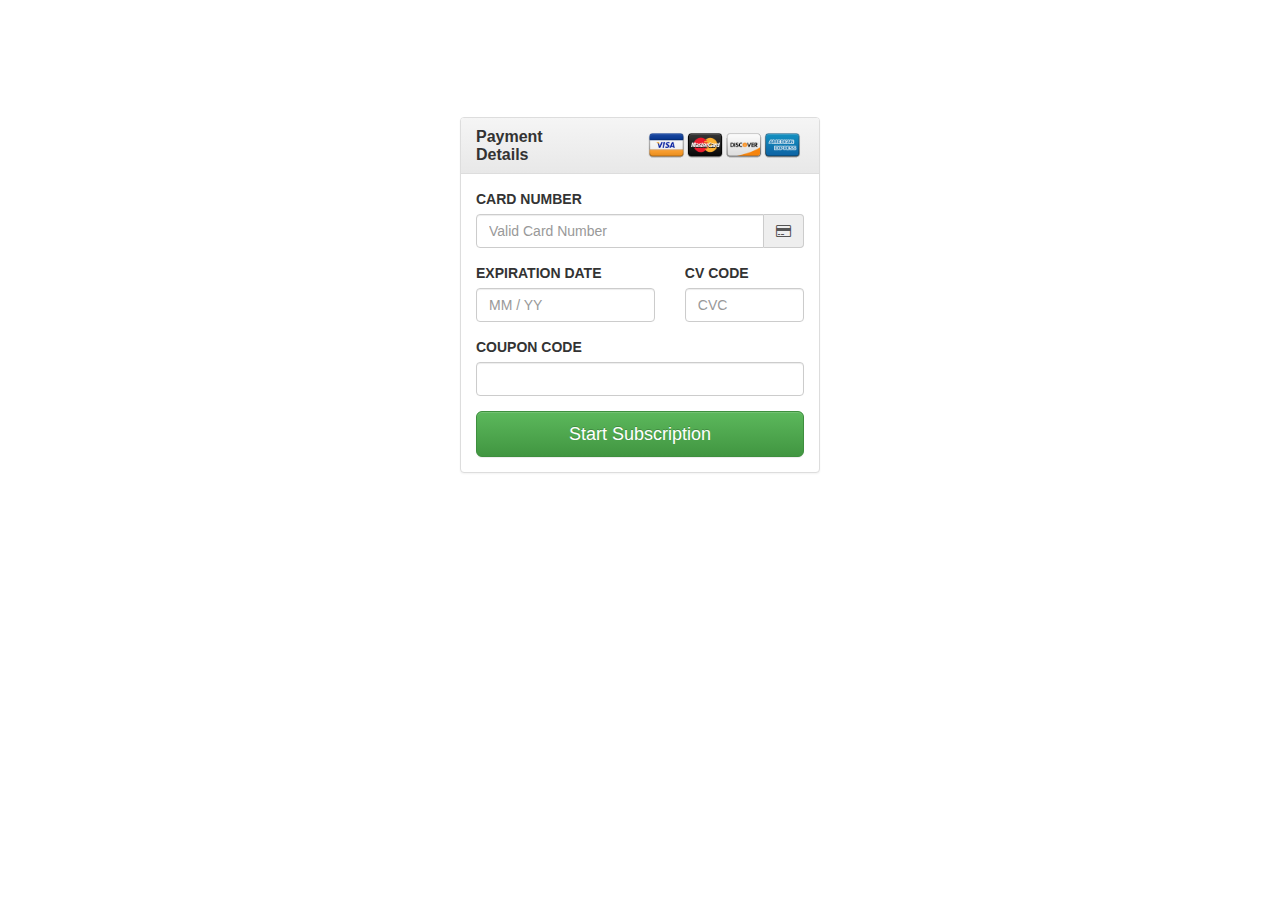
<file: assets/index.html>
<!DOCTYPE html>
<html>

<head>
    <meta charset="utf-8">
    <meta name="viewport" content="width=device-width, initial-scale=1.0">
    <title>betalen</title>
    <link rel="stylesheet" href="assets/bootstrap/css/bootstrap.min.css">
    <link rel="stylesheet" href="assets/fonts/font-awesome.min.css">
    <link rel="stylesheet" href="assets/css/styles.css">
    <link rel="stylesheet" href="assets/css/Bootstrap-Payment-Form.css">
</head>

<body>
    <div class="container">
        <div class="row .payment-dialog-row">
            <div class="col-md-4 col-md-offset-4 col-xs-12">
                <div class="panel panel-default credit-card-box">
                    <div class="panel-heading">
                        <h3 class="panel-title"><span class="panel-title-text">Payment Details </span><img class="img-responsive panel-title-image" src="assets/img/accepted_cards.png"></h3></div>
                    <div class="panel-body">
                        <form id="payment-form">
                            <div class="row">
                                <div class="col-xs-12">
                                    <div class="form-group">
                                        <label class="control-label" for="cardNumber">Card number </label>
                                        <div class="input-group">
                                            <input class="form-control" type="tel" required="" placeholder="Valid Card Number" id="cardNumber">
                                            <div class="input-group-addon"><span><i class="fa fa-credit-card"></i></span></div>
                                        </div>
                                    </div>
                                </div>
                            </div>
                            <div class="row">
                                <div class="col-xs-7">
                                    <div class="form-group">
                                        <label class="control-label" for="cardExpiry"><span class="hidden-xs">expiration </span><span class="visible-xs-inline">EXP </span> date</label>
                                        <input class="form-control" type="tel" required="" placeholder="MM / YY" id="cardExpiry">
                                    </div>
                                </div>
                                <div class="col-xs-5 pull-right">
                                    <div class="form-group">
                                        <label class="control-label" for="cardCVC">cv code</label>
                                        <input class="form-control" type="tel" required="" placeholder="CVC" id="cardCVC">
                                    </div>
                                </div>
                            </div>
                            <div class="row">
                                <div class="col-xs-12">
                                    <div class="form-group">
                                        <label class="control-label" for="couponCode">coupon code</label>
                                        <input class="form-control" type="text" id="couponCode">
                                    </div>
                                </div>
                            </div>
                            <div class="row">
                                <div class="col-xs-12">
                                    <button class="btn btn-success btn-block btn-lg" type="submit">Start Subscription</button>
                                </div>
                            </div>
                        </form>
                    </div>
                </div>
            </div>
        </div>
    </div>
    <script src="assets/js/jquery.min.js"></script>
    <script src="assets/bootstrap/js/bootstrap.min.js"></script>
</body>

</html>
</file>
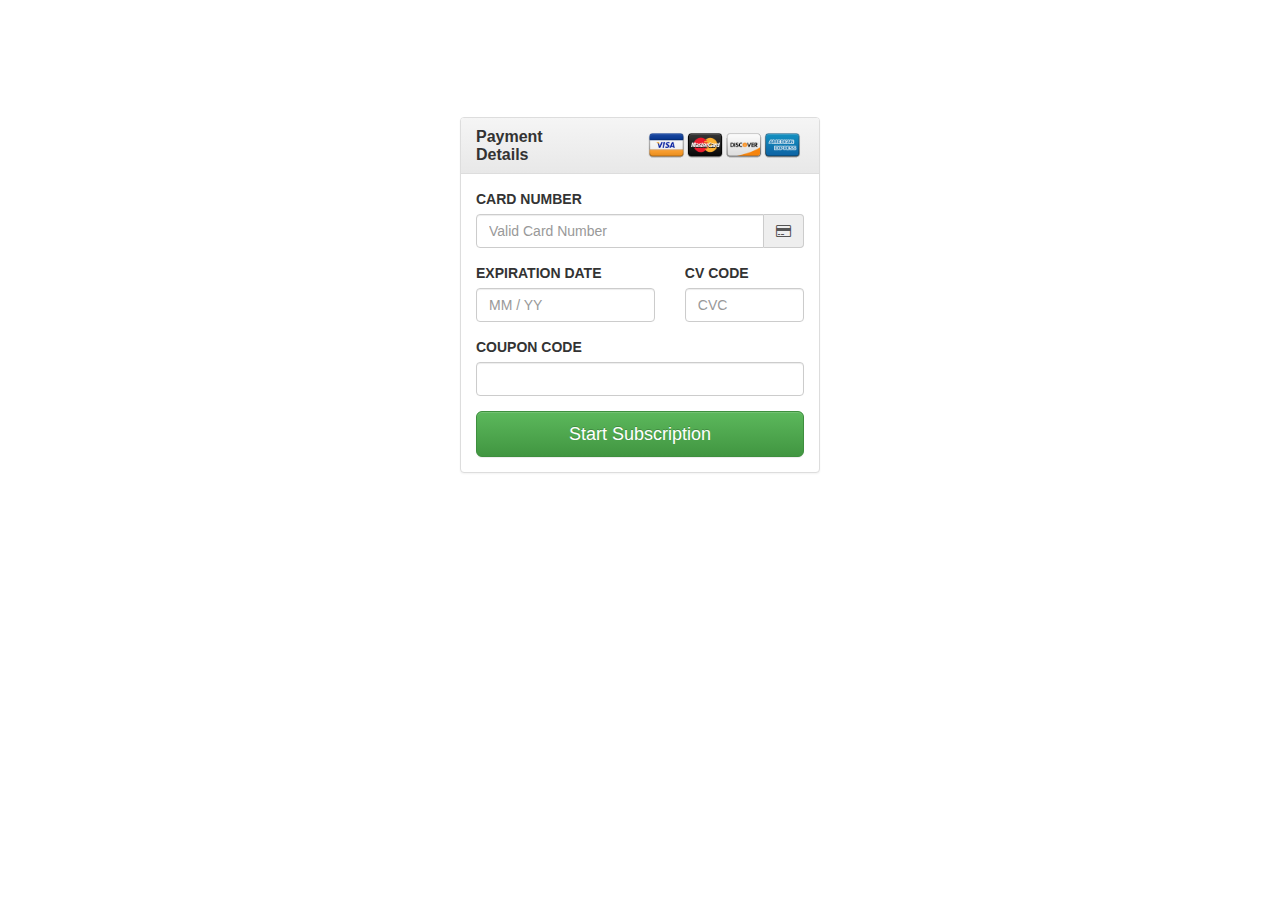
<file: assets/bootstrap/index.html>
<!DOCTYPE html>
<html>

<head>
    <meta charset="utf-8">
    <meta name="viewport" content="width=device-width, initial-scale=1.0">
    <title>Untitled</title>
    <link rel="stylesheet" href="assets/bootstrap/css/bootstrap.min.css">
    <link rel="stylesheet" href="assets/fonts/font-awesome.min.css">
    <link rel="stylesheet" href="assets/css/styles.css">
    <link rel="stylesheet" href="assets/css/Bootstrap-Payment-Form.css">
</head>

<body>
    <div class="container">
        <div class="row .payment-dialog-row">
            <div class="col-md-4 col-md-offset-4 col-xs-12">
                <div class="panel panel-default credit-card-box">
                    <div class="panel-heading">
                        <h3 class="panel-title"><span class="panel-title-text">Payment Details </span><img class="img-responsive panel-title-image" src="assets/img/accepted_cards.png"></h3></div>
                    <div class="panel-body">
                        <form id="payment-form">
                            <div class="row">
                                <div class="col-xs-12">
                                    <div class="form-group">
                                        <label class="control-label" for="cardNumber">Card number </label>
                                        <div class="input-group">
                                            <input class="form-control" type="tel" required="" placeholder="Valid Card Number" id="cardNumber">
                                            <div class="input-group-addon"><span><i class="fa fa-credit-card"></i></span></div>
                                        </div>
                                    </div>
                                </div>
                            </div>
                            <div class="row">
                                <div class="col-xs-7">
                                    <div class="form-group">
                                        <label class="control-label" for="cardExpiry"><span class="hidden-xs">expiration </span><span class="visible-xs-inline">EXP </span> date</label>
                                        <input class="form-control" type="tel" required="" placeholder="MM / YY" id="cardExpiry">
                                    </div>
                                </div>
                                <div class="col-xs-5 pull-right">
                                    <div class="form-group">
                                        <label class="control-label" for="cardCVC">cv code</label>
                                        <input class="form-control" type="tel" required="" placeholder="CVC" id="cardCVC">
                                    </div>
                                </div>
                            </div>
                            <div class="row">
                                <div class="col-xs-12">
                                    <div class="form-group">
                                        <label class="control-label" for="couponCode">coupon code</label>
                                        <input class="form-control" type="text" id="couponCode">
                                    </div>
                                </div>
                            </div>
                            <div class="row">
                                <div class="col-xs-12">
                                    <button class="btn btn-success btn-block btn-lg" type="submit">Start Subscription</button>
                                </div>
                            </div>
                        </form>
                    </div>
                </div>
            </div>
        </div>
    </div>
    <script src="assets/js/jquery.min.js"></script>
    <script src="assets/bootstrap/js/bootstrap.min.js"></script>
</body>

</html>
</file>
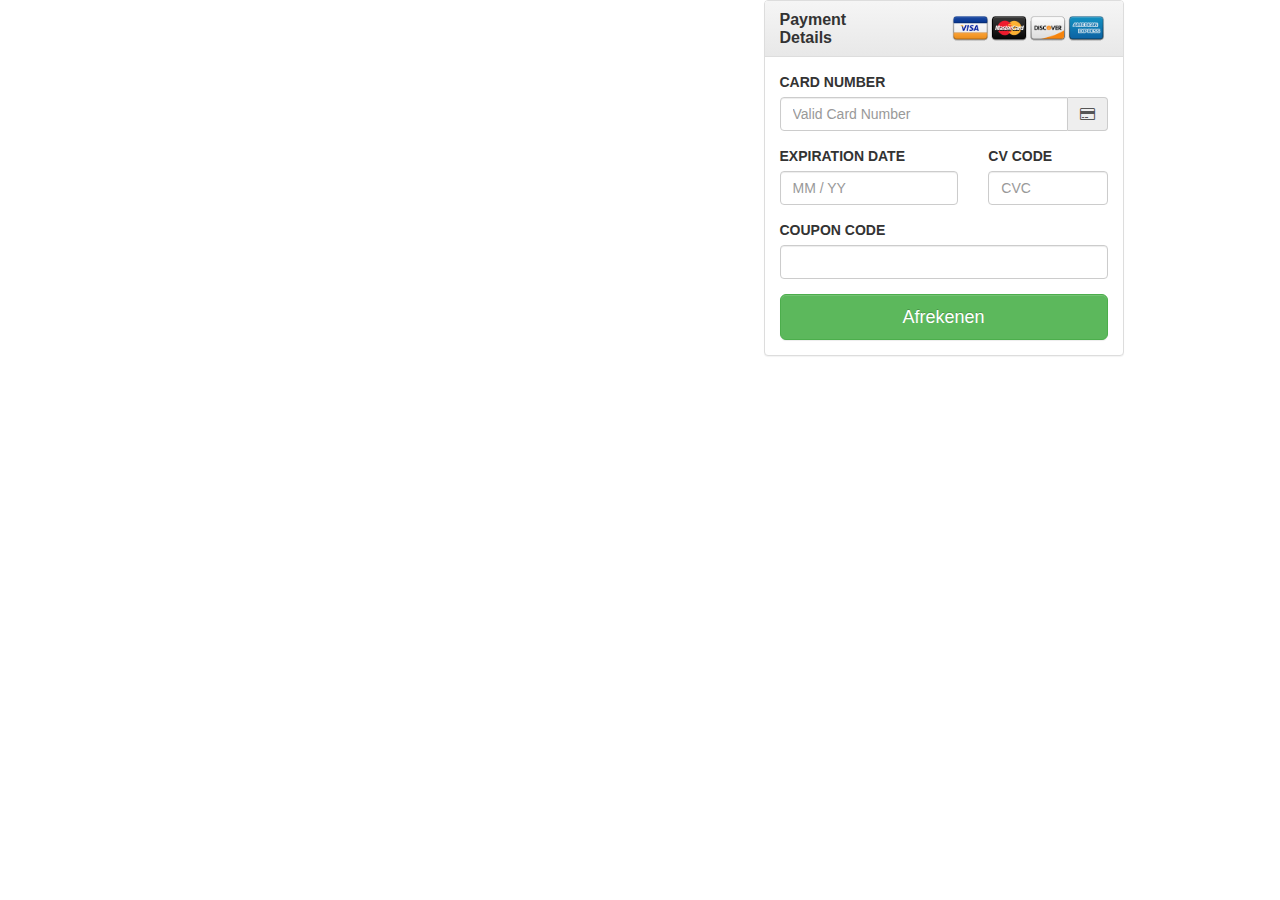
<file: betalen.html>
<!DOCTYPE html>
<html>

<head>
    <meta charset="utf-8">
    <meta name="viewport" content="width=device-width, initial-scale=1.0">
    <title>Untitled</title>
    <link rel="stylesheet" href="assets/bootstrap/css/bootstrap.min.css">
    <link rel="stylesheet" href="assets/fonts/font-awesome.min.css">
    <link rel="stylesheet" href="assets/css/styles.css">
    <link rel="stylesheet" href="assets/css/Bootstrap-Payment-Form.css">
</head>

<body>
    <div class="container">
        <div class="row .payment-dialog-row">
            <div class="col-md-4 col-md-offset-4 col-xs-12">
                <div class="panel panel-default credit-card-box">
                    <div class="panel-heading">
                        <h3 class="panel-title"><span class="panel-title-text">Payment Details </span><img class="img-responsive panel-title-image" src="assets/img/accepted_cards.png"></h3></div>
                    <div class="panel-body">
                        <form id="payment-form">
                            <div class="row">
                                <div class="col-xs-12">
                                    <div class="form-group">
                                        <label class="control-label" for="cardNumber">Card number </label>
                                        <div class="input-group">
                                            <input class="form-control" type="tel" required="" placeholder="Valid Card Number" id="cardNumber">
                                            <div class="input-group-addon"><span><i class="fa fa-credit-card"></i></span></div>
                                        </div>
                                    </div>
                                </div>
                            </div>
                            <div class="row">
                                <div class="col-xs-7">
                                    <div class="form-group">
                                        <label class="control-label" for="cardExpiry"><span class="hidden-xs">expiration </span><span class="visible-xs-inline">EXP </span> date</label>
                                        <input class="form-control" type="tel" required="" placeholder="MM / YY" id="cardExpiry">
                                    </div>
                                </div>
                                <div class="col-xs-5 pull-right">
                                    <div class="form-group">
                                        <label class="control-label" for="cardCVC">cv code</label>
                                        <input class="form-control" type="tel" required="" placeholder="CVC" id="cardCVC">
                                    </div>
                                </div>
                            </div>
                            <div class="row">
                                <div class="col-xs-12">
                                    <div class="form-group">
                                        <label class="control-label" for="couponCode">coupon code</label>
                                        <input class="form-control" type="text" id="couponCode">
                                    </div>
                                </div>
                            </div>
                            <div class="row">
                                <div class="col-xs-12">
                                    <a class="btn btn-success btn-block btn-lg" href="Bedankt.php" role="button">Afrekenen</a>
                                </div>
                            </div>
                        </form>
                    </div>
                </div>
            </div>
        </div>
    </div>
    <script src="assets/js/jquery.min.js"></script>
    <script src="assets/bootstrap/js/bootstrap.min.js"></script>
</body>

</html>
</file>
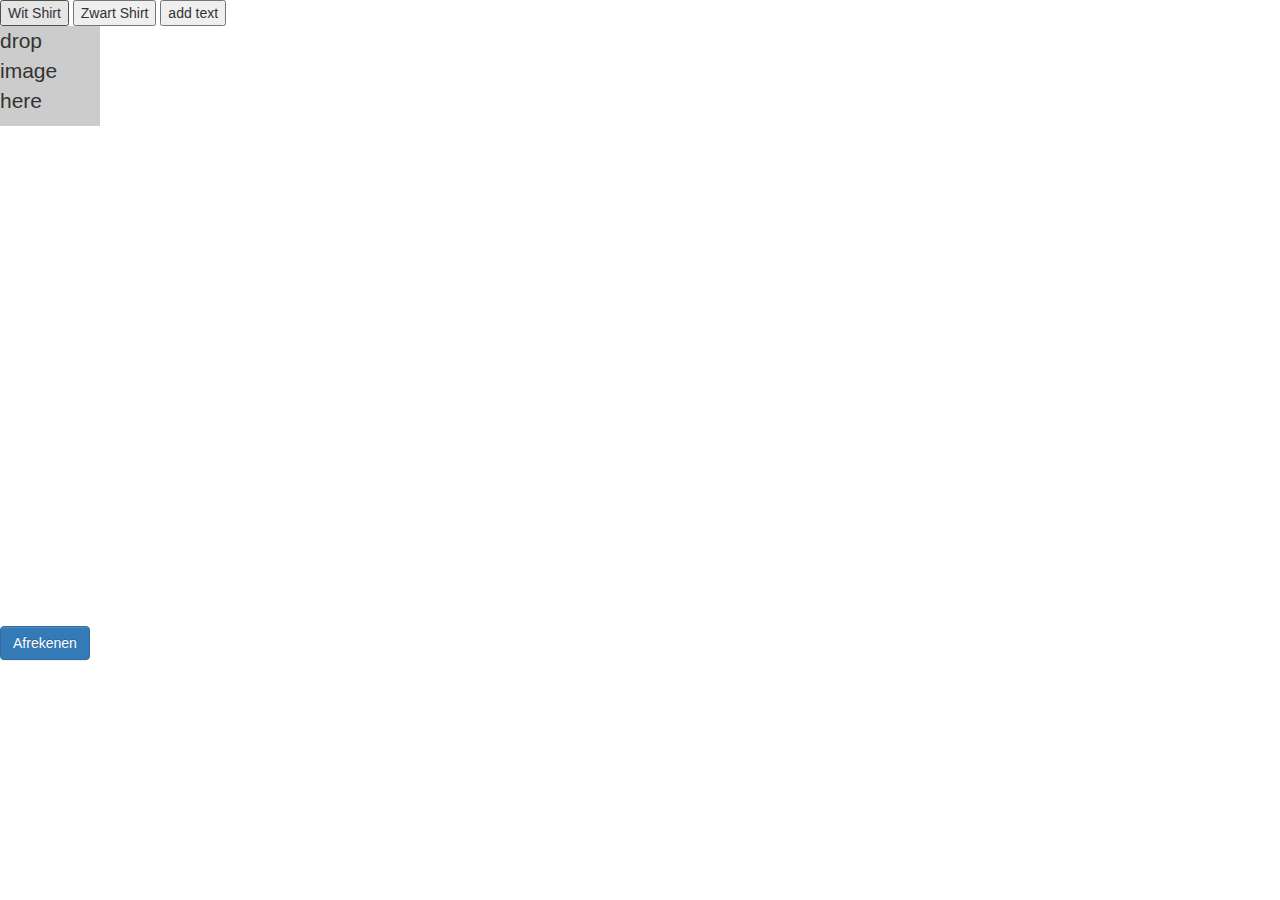
<file: custom.html>
<!DOCTYPE html>
<html>
<head>
    <link rel="stylesheet" href="assets/bootstrap/css/bootstrap.min.css">
    <link rel="stylesheet" href="assets/fonts/font-awesome.min.css">
    <link rel="stylesheet" href="assets/css/styles.css">
    <script src="fabric.js"></script>
    <title>DesignKings</title>
    <style>
        #droptarget{
            background-color: #ccc;
            width: 100px;
            height: 100px;
            font-size: 1.5em;
        }
    </style>
</head>
<body>
<button onclick="white_shirt('wit_shirt.jpg')">Wit Shirt</button>
<button onclick="white_shirt('zwart_shirt.jpg')">Zwart Shirt</button>
<button type='button' onclick="addText();">add text</button>
<div id='droptarget'>drop image here</div>
<canvas id="canvas"></canvas>
</body>
<script src="main.js"></script>

<a class="btn btn-primary" href="betalen.html" role="button">Afrekenen</a>
</html>
</file>
<file: assets/assets/css/styles.css>
div.col-md-4.col-md-offset-4.col-xs-12{
  margin-top:10%;
}
</file>
<file: assets/bootstrap/assets/css/styles.css>
div.col-md-4.col-md-offset-4.col-xs-12{
  margin-top:10%;
}
</file>
<file: assets/css/styles.css>
body{
    width: 1887px;
    height: 100%;
}

.background{
    display: block;
    margin-right: auto;
    height: 600px;
    width: 101%;
}

.footer-distributed{
    background-color: #292c2f;
    box-shadow: 0 1px 1px 0 rgba(0, 0, 0, 0.12);
    box-sizing: border-box;
    width: 101%;
    text-align: left;
    font: bold 16px sans-serif;
    height: 288px;

    padding: 55px 50px;
    margin-top: 80px;
}

.footer-distributed .footer-left,
.footer-distributed .footer-center,
.footer-distributed .footer-right{
    display: inline-block;
    vertical-align: top;
}

/* Footer left */

.footer-distributed .footer-left{
    width: 40%;
}

/* The company logo */

.footer-distributed h3{
    color:  #ffffff;
    font: normal 36px 'Cookie', cursive;
    margin: 0;
}

.footer-distributed h3 span{
    color:  #5383d3;
}

/* Footer links */

.footer-distributed .footer-links{
    color:  #ffffff;
    margin: 20px 0 12px;
    padding: 0;
}

.footer-distributed .footer-links a{
    display:inline-block;
    line-height: 1.8;
    text-decoration: none;
    color:  inherit;
}

.footer-distributed .footer-company-name{
    color:  #8f9296;
    font-size: 14px;
    font-weight: normal;
    margin: 0;
}

/* Footer Center */

.footer-distributed .footer-center{
    width: 35%;
}

.footer-distributed .footer-center i{
    background-color:  #33383b;
    color: #ffffff;
    font-size: 25px;
    width: 38px;
    height: 38px;
    border-radius: 50%;
    text-align: center;
    line-height: 42px;
    margin: 10px 15px;
    vertical-align: middle;
}

.footer-distributed .footer-center i.fa-envelope{
    font-size: 17px;
    line-height: 38px;
}

.footer-distributed .footer-center p{
    display: inline-block;
    color: #ffffff;
    vertical-align: middle;
    margin:0;
}

.footer-distributed .footer-center p span{
    display:block;
    font-weight: normal;
    font-size:14px;
    line-height:2;
}

.footer-distributed .footer-center p a{
    color:  #5383d3;
    text-decoration: none;;
}


/* Footer Right */

.footer-distributed .footer-right{
    width: 20%;
}

.footer-distributed .footer-company-about{
    line-height: 20px;
    color:  #92999f;
    font-size: 13px;
    font-weight: normal;
    margin: 0;
}

.footer-distributed .footer-company-about span{
    display: block;
    color:  #ffffff;
    font-size: 14px;
    font-weight: bold;
    margin-bottom: 20px;
}

.footer-distributed .footer-icons{
    margin-top: 25px;
}

.footer-distributed .footer-icons a{
    display: inline-block;
    width: 35px;
    height: 35px;
    cursor: pointer;
    background-color:  #33383b;
    border-radius: 2px;

    font-size: 20px;
    color: #ffffff;
    text-align: center;
    line-height: 35px;

    margin-right: 3px;
    margin-bottom: 5px;
}

/* If you don't want the footer to be responsive, remove these media queries */

@media (max-width: 880px) {

    .footer-distributed{
        font: bold 14px sans-serif;
    }

    .footer-distributed .footer-left,
    .footer-distributed .footer-center,
    .footer-distributed .footer-right{
        display: block;
        width: 100%;
        margin-bottom: 40px;
        text-align: center;
    }

    .footer-distributed .footer-center i{
        margin-left: 0;
    }

}

.rslides {
    position: relative;
    list-style: none;
    overflow: hidden;
    width: 100%;
    padding: 0;
    margin: 0;
}

.rslides li {
    -webkit-backface-visibility: hidden;
    position: absolute;
    display: none;
    width: 10000000px;
    left: 0;
    top: 0;
}

.rslides li:first-child {
    position: relative;
    display: block;
    float: left;
}

.rslides img {
    display: block;
    height: 500px;
    float: left;
    width: 500px;
    border: 0;
    margin-left: 180px;

}
.rslides img {
    display: block;
    height: 500px;
    float: left;
    width: 500px;
    border: 0;
    margin-left: 180px;

}




#wrapper {
    padding: 20px;
}

.rslides {
    margin: 0 auto 40px;
}

#slider2,
#slider3 {
    box-shadow: none;
    -moz-box-shadow: none;
    -webkit-box-shadow: none;
    margin: 0 auto;
}

.rslides_tabs {
    list-style: none;
    background-color: rgba(0, 0, 0, .25);
    box-shadow: 0 0 1px rgba(255,255,255,.3), inset 0 0 5px rgba(0,0,0,1.0);
    -moz-box-shadow: 0 0 1px rgba(255,255,255,.3), inset 0 0 5px rgba(0,0,0,1.0);
    -webkit-box-shadow: 0 0 1px rgba(255,255,255,.3), inset 0 0 5px rgba(0,0,0,1.0);
    font-size: 18px;
    margin: 0 auto 50px;
    max-width: 540px;
    padding: 10px 0;
    text-align: center;
    width: 100%;
}

.rslides_tabs li {
    display: inline;
    float: none;
    margin-right: 1px;
}

.rslides_tabs a {
    width: auto;
    line-height: 20px;
    padding: 9px 20px;
    height: auto;
    background: transparent;
    display: inline;
}

.rslides_tabs li:first-child {
    margin-left: 0;
}

.rslides_tabs .rslides_here a {
    background: rgba(255,255,255,.1);
    color: #fff;
    font-weight: bold;
}




#slider3-pager a {
    display: inline-block;
}

#slider3-pager img {
    float: left;
}

#slider3-pager .rslides_here a {
    background: transparent;
    box-shadow: 0 0 0 2px #666;
}

#slider3-pager a {
    padding: 0;
}

@media screen and (max-width: 600px) {
    h1 {
        font: 24px/50px "Helvetica Neue", Helvetica, Arial, sans-serif;
    }
    .callbacks_nav {
        top: 47%;
    }
}

.mySlides {display:none}
.w3-left, .w3-right, .w3-badge {cursor:pointer}
.w3-badge {height:13px;width:13px;padding:0}

/*!
 * Hover.css (http://ianlunn.github.io/Hover/)
 * Version: 2.2.0
 * Author: Ian Lunn @IanLunn
 * Author URL: http://ianlunn.co.uk/
 * Github: https://github.com/IanLunn/Hover

 * Hover.css Copyright Ian Lunn 2017. Generated with Sass.
 */
/* 2D TRANSITIONS */
/* Grow */
.hvr-grow {
    display: inline-block;
    vertical-align: middle;
    -webkit-transform: perspective(1px) translateZ(0);
    transform: perspective(1px) translateZ(0);
    box-shadow: 0 0 1px transparent;
    -webkit-transition-duration: 0.3s;
    transition-duration: 0.3s;
    -webkit-transition-property: transform;
    transition-property: transform;
}
.hvr-grow:hover, .hvr-grow:focus, .hvr-grow:active {
    -webkit-transform: scale(1.1);
    transform: scale(1.1);
}

/* Shrink */
.hvr-shrink {
    display: inline-block;
    vertical-align: middle;
    -webkit-transform: perspective(1px) translateZ(0);
    transform: perspective(1px) translateZ(0);
    box-shadow: 0 0 1px transparent;
    -webkit-transition-duration: 0.3s;
    transition-duration: 0.3s;
    -webkit-transition-property: transform;
    transition-property: transform;
}
.hvr-shrink:hover, .hvr-shrink:focus, .hvr-shrink:active {
    -webkit-transform: scale(0.9);
    transform: scale(0.9);
}

/* Pulse */
@-webkit-keyframes hvr-pulse {
    25% {
        -webkit-transform: scale(1.1);
        transform: scale(1.1);
    }
    75% {
        -webkit-transform: scale(0.9);
        transform: scale(0.9);
    }
}
@keyframes hvr-pulse {
    25% {
        -webkit-transform: scale(1.1);
        transform: scale(1.1);
    }
    75% {
        -webkit-transform: scale(0.9);
        transform: scale(0.9);
    }
}
.hvr-pulse {
    display: inline-block;
    vertical-align: middle;
    -webkit-transform: perspective(1px) translateZ(0);
    transform: perspective(1px) translateZ(0);
    box-shadow: 0 0 1px transparent;
}
.hvr-pulse:hover, .hvr-pulse:focus, .hvr-pulse:active {
    -webkit-animation-name: hvr-pulse;
    animation-name: hvr-pulse;
    -webkit-animation-duration: 1s;
    animation-duration: 1s;
    -webkit-animation-timing-function: linear;
    animation-timing-function: linear;
    -webkit-animation-iteration-count: infinite;
    animation-iteration-count: infinite;
}

/* Pulse Grow */
@-webkit-keyframes hvr-pulse-grow {
    to {
        -webkit-transform: scale(1.1);
        transform: scale(1.1);
    }
}
@keyframes hvr-pulse-grow {
    to {
        -webkit-transform: scale(1.1);
        transform: scale(1.1);
    }
}
.hvr-pulse-grow {
    display: inline-block;
    vertical-align: middle;
    -webkit-transform: perspective(1px) translateZ(0);
    transform: perspective(1px) translateZ(0);
    box-shadow: 0 0 1px transparent;
}
.hvr-pulse-grow:hover, .hvr-pulse-grow:focus, .hvr-pulse-grow:active {
    -webkit-animation-name: hvr-pulse-grow;
    animation-name: hvr-pulse-grow;
    -webkit-animation-duration: 0.3s;
    animation-duration: 0.3s;
    -webkit-animation-timing-function: linear;
    animation-timing-function: linear;
    -webkit-animation-iteration-count: infinite;
    animation-iteration-count: infinite;
    -webkit-animation-direction: alternate;
    animation-direction: alternate;
}

/* Pulse Shrink */
@-webkit-keyframes hvr-pulse-shrink {
    to {
        -webkit-transform: scale(0.9);
        transform: scale(0.9);
    }
}
@keyframes hvr-pulse-shrink {
    to {
        -webkit-transform: scale(0.9);
        transform: scale(0.9);
    }
}
.hvr-pulse-shrink {
    display: inline-block;
    vertical-align: middle;
    -webkit-transform: perspective(1px) translateZ(0);
    transform: perspective(1px) translateZ(0);
    box-shadow: 0 0 1px transparent;
}
.hvr-pulse-shrink:hover, .hvr-pulse-shrink:focus, .hvr-pulse-shrink:active {
    -webkit-animation-name: hvr-pulse-shrink;
    animation-name: hvr-pulse-shrink;
    -webkit-animation-duration: 0.3s;
    animation-duration: 0.3s;
    -webkit-animation-timing-function: linear;
    animation-timing-function: linear;
    -webkit-animation-iteration-count: infinite;
    animation-iteration-count: infinite;
    -webkit-animation-direction: alternate;
    animation-direction: alternate;
}

/* Push */
@-webkit-keyframes hvr-push {
    50% {
        -webkit-transform: scale(0.8);
        transform: scale(0.8);
    }
    100% {
        -webkit-transform: scale(1);
        transform: scale(1);
    }
}
@keyframes hvr-push {
    50% {
        -webkit-transform: scale(0.8);
        transform: scale(0.8);
    }
    100% {
        -webkit-transform: scale(1);
        transform: scale(1);
    }
}
.hvr-push {
    display: inline-block;
    vertical-align: middle;
    -webkit-transform: perspective(1px) translateZ(0);
    transform: perspective(1px) translateZ(0);
    box-shadow: 0 0 1px transparent;
}
.hvr-push:hover, .hvr-push:focus, .hvr-push:active {
    -webkit-animation-name: hvr-push;
    animation-name: hvr-push;
    -webkit-animation-duration: 0.3s;
    animation-duration: 0.3s;
    -webkit-animation-timing-function: linear;
    animation-timing-function: linear;
    -webkit-animation-iteration-count: 1;
    animation-iteration-count: 1;
}

/* Pop */
@-webkit-keyframes hvr-pop {
    50% {
        -webkit-transform: scale(1.2);
        transform: scale(1.2);
    }
}
@keyframes hvr-pop {
    50% {
        -webkit-transform: scale(1.2);
        transform: scale(1.2);
    }
}
.hvr-pop {
    display: inline-block;
    vertical-align: middle;
    -webkit-transform: perspective(1px) translateZ(0);
    transform: perspective(1px) translateZ(0);
    box-shadow: 0 0 1px transparent;
}
.hvr-pop:hover, .hvr-pop:focus, .hvr-pop:active {
    -webkit-animation-name: hvr-pop;
    animation-name: hvr-pop;
    -webkit-animation-duration: 0.3s;
    animation-duration: 0.3s;
    -webkit-animation-timing-function: linear;
    animation-timing-function: linear;
    -webkit-animation-iteration-count: 1;
    animation-iteration-count: 1;
}

/* Bounce In */
.hvr-bounce-in {
    display: inline-block;
    vertical-align: middle;
    -webkit-transform: perspective(1px) translateZ(0);
    transform: perspective(1px) translateZ(0);
    box-shadow: 0 0 1px transparent;
    -webkit-transition-duration: 0.5s;
    transition-duration: 0.5s;
}
.hvr-bounce-in:hover, .hvr-bounce-in:focus, .hvr-bounce-in:active {
    -webkit-transform: scale(1.2);
    transform: scale(1.2);
    -webkit-transition-timing-function: cubic-bezier(0.47, 2.02, 0.31, -0.36);
    transition-timing-function: cubic-bezier(0.47, 2.02, 0.31, -0.36);
}

/* Bounce Out */
.hvr-bounce-out {
    display: inline-block;
    vertical-align: middle;
    -webkit-transform: perspective(1px) translateZ(0);
    transform: perspective(1px) translateZ(0);
    box-shadow: 0 0 1px transparent;
    -webkit-transition-duration: 0.5s;
    transition-duration: 0.5s;
}
.hvr-bounce-out:hover, .hvr-bounce-out:focus, .hvr-bounce-out:active {
    -webkit-transform: scale(0.8);
    transform: scale(0.8);
    -webkit-transition-timing-function: cubic-bezier(0.47, 2.02, 0.31, -0.36);
    transition-timing-function: cubic-bezier(0.47, 2.02, 0.31, -0.36);
}

/* Rotate */
.hvr-rotate {
    display: inline-block;
    vertical-align: middle;
    -webkit-transform: perspective(1px) translateZ(0);
    transform: perspective(1px) translateZ(0);
    box-shadow: 0 0 1px transparent;
    -webkit-transition-duration: 0.3s;
    transition-duration: 0.3s;
    -webkit-transition-property: transform;
    transition-property: transform;
}
.hvr-rotate:hover, .hvr-rotate:focus, .hvr-rotate:active {
    -webkit-transform: rotate(4deg);
    transform: rotate(4deg);
}

/* Grow Rotate */
.hvr-grow-rotate {
    display: inline-block;
    vertical-align: middle;
    -webkit-transform: perspective(1px) translateZ(0);
    transform: perspective(1px) translateZ(0);
    box-shadow: 0 0 1px transparent;
    -webkit-transition-duration: 0.3s;
    transition-duration: 0.3s;
    -webkit-transition-property: transform;
    transition-property: transform;
}
.hvr-grow-rotate:hover, .hvr-grow-rotate:focus, .hvr-grow-rotate:active {
    -webkit-transform: scale(1.1) rotate(4deg);
    transform: scale(1.1) rotate(4deg);
}

/* Float */
.hvr-float {
    display: inline-block;
    vertical-align: middle;
    -webkit-transform: perspective(1px) translateZ(0);
    transform: perspective(1px) translateZ(0);
    box-shadow: 0 0 1px transparent;
    -webkit-transition-duration: 0.3s;
    transition-duration: 0.3s;
    -webkit-transition-property: transform;
    transition-property: transform;
    -webkit-transition-timing-function: ease-out;
    transition-timing-function: ease-out;
}
.hvr-float:hover, .hvr-float:focus, .hvr-float:active {
    -webkit-transform: translateY(-8px);
    transform: translateY(-8px);
}

/* Sink */
.hvr-sink {
    display: inline-block;
    vertical-align: middle;
    -webkit-transform: perspective(1px) translateZ(0);
    transform: perspective(1px) translateZ(0);
    box-shadow: 0 0 1px transparent;
    -webkit-transition-duration: 0.3s;
    transition-duration: 0.3s;
    -webkit-transition-property: transform;
    transition-property: transform;
    -webkit-transition-timing-function: ease-out;
    transition-timing-function: ease-out;
}
.hvr-sink:hover, .hvr-sink:focus, .hvr-sink:active {
    -webkit-transform: translateY(8px);
    transform: translateY(8px);
}

/* Bob */
@-webkit-keyframes hvr-bob {
    0% {
        -webkit-transform: translateY(-8px);
        transform: translateY(-8px);
    }
    50% {
        -webkit-transform: translateY(-4px);
        transform: translateY(-4px);
    }
    100% {
        -webkit-transform: translateY(-8px);
        transform: translateY(-8px);
    }
}
@keyframes hvr-bob {
    0% {
        -webkit-transform: translateY(-8px);
        transform: translateY(-8px);
    }
    50% {
        -webkit-transform: translateY(-4px);
        transform: translateY(-4px);
    }
    100% {
        -webkit-transform: translateY(-8px);
        transform: translateY(-8px);
    }
}
@-webkit-keyframes hvr-bob-float {
    100% {
        -webkit-transform: translateY(-8px);
        transform: translateY(-8px);
    }
}
@keyframes hvr-bob-float {
    100% {
        -webkit-transform: translateY(-8px);
        transform: translateY(-8px);
    }
}
.hvr-bob {
    display: inline-block;
    vertical-align: middle;
    -webkit-transform: perspective(1px) translateZ(0);
    transform: perspective(1px) translateZ(0);
    box-shadow: 0 0 1px transparent;
}
.hvr-bob:hover, .hvr-bob:focus, .hvr-bob:active {
    -webkit-animation-name: hvr-bob-float, hvr-bob;
    animation-name: hvr-bob-float, hvr-bob;
    -webkit-animation-duration: .3s, 1.5s;
    animation-duration: .3s, 1.5s;
    -webkit-animation-delay: 0s, .3s;
    animation-delay: 0s, .3s;
    -webkit-animation-timing-function: ease-out, ease-in-out;
    animation-timing-function: ease-out, ease-in-out;
    -webkit-animation-iteration-count: 1, infinite;
    animation-iteration-count: 1, infinite;
    -webkit-animation-fill-mode: forwards;
    animation-fill-mode: forwards;
    -webkit-animation-direction: normal, alternate;
    animation-direction: normal, alternate;
}

/* Hang */
@-webkit-keyframes hvr-hang {
    0% {
        -webkit-transform: translateY(8px);
        transform: translateY(8px);
    }
    50% {
        -webkit-transform: translateY(4px);
        transform: translateY(4px);
    }
    100% {
        -webkit-transform: translateY(8px);
        transform: translateY(8px);
    }
}
@keyframes hvr-hang {
    0% {
        -webkit-transform: translateY(8px);
        transform: translateY(8px);
    }
    50% {
        -webkit-transform: translateY(4px);
        transform: translateY(4px);
    }
    100% {
        -webkit-transform: translateY(8px);
        transform: translateY(8px);
    }
}
@-webkit-keyframes hvr-hang-sink {
    100% {
        -webkit-transform: translateY(8px);
        transform: translateY(8px);
    }
}
@keyframes hvr-hang-sink {
    100% {
        -webkit-transform: translateY(8px);
        transform: translateY(8px);
    }
}
.hvr-hang {
    display: inline-block;
    vertical-align: middle;
    -webkit-transform: perspective(1px) translateZ(0);
    transform: perspective(1px) translateZ(0);
    box-shadow: 0 0 1px transparent;
}
.hvr-hang:hover, .hvr-hang:focus, .hvr-hang:active {
    -webkit-animation-name: hvr-hang-sink, hvr-hang;
    animation-name: hvr-hang-sink, hvr-hang;
    -webkit-animation-duration: .3s, 1.5s;
    animation-duration: .3s, 1.5s;
    -webkit-animation-delay: 0s, .3s;
    animation-delay: 0s, .3s;
    -webkit-animation-timing-function: ease-out, ease-in-out;
    animation-timing-function: ease-out, ease-in-out;
    -webkit-animation-iteration-count: 1, infinite;
    animation-iteration-count: 1, infinite;
    -webkit-animation-fill-mode: forwards;
    animation-fill-mode: forwards;
    -webkit-animation-direction: normal, alternate;
    animation-direction: normal, alternate;
}

/* Skew */
.hvr-skew {
    display: inline-block;
    vertical-align: middle;
    -webkit-transform: perspective(1px) translateZ(0);
    transform: perspective(1px) translateZ(0);
    box-shadow: 0 0 1px transparent;
    -webkit-transition-duration: 0.3s;
    transition-duration: 0.3s;
    -webkit-transition-property: transform;
    transition-property: transform;
}
.hvr-skew:hover, .hvr-skew:focus, .hvr-skew:active {
    -webkit-transform: skew(-10deg);
    transform: skew(-10deg);
}

/* Skew Forward */
.hvr-skew-forward {
    display: inline-block;
    vertical-align: middle;
    -webkit-transform: perspective(1px) translateZ(0);
    transform: perspective(1px) translateZ(0);
    box-shadow: 0 0 1px transparent;
    -webkit-transition-duration: 0.3s;
    transition-duration: 0.3s;
    -webkit-transition-property: transform;
    transition-property: transform;
    -webkit-transform-origin: 0 100%;
    transform-origin: 0 100%;
}
.hvr-skew-forward:hover, .hvr-skew-forward:focus, .hvr-skew-forward:active {
    -webkit-transform: skew(-10deg);
    transform: skew(-10deg);
}

/* Skew Backward */
.hvr-skew-backward {
    display: inline-block;
    vertical-align: middle;
    -webkit-transform: perspective(1px) translateZ(0);
    transform: perspective(1px) translateZ(0);
    box-shadow: 0 0 1px transparent;
    -webkit-transition-duration: 0.3s;
    transition-duration: 0.3s;
    -webkit-transition-property: transform;
    transition-property: transform;
    -webkit-transform-origin: 0 100%;
    transform-origin: 0 100%;
}
.hvr-skew-backward:hover, .hvr-skew-backward:focus, .hvr-skew-backward:active {
    -webkit-transform: skew(10deg);
    transform: skew(10deg);
}

/* Wobble Vertical */
@-webkit-keyframes hvr-wobble-vertical {
    16.65% {
        -webkit-transform: translateY(8px);
        transform: translateY(8px);
    }
    33.3% {
        -webkit-transform: translateY(-6px);
        transform: translateY(-6px);
    }
    49.95% {
        -webkit-transform: translateY(4px);
        transform: translateY(4px);
    }
    66.6% {
        -webkit-transform: translateY(-2px);
        transform: translateY(-2px);
    }
    83.25% {
        -webkit-transform: translateY(1px);
        transform: translateY(1px);
    }
    100% {
        -webkit-transform: translateY(0);
        transform: translateY(0);
    }
}
@keyframes hvr-wobble-vertical {
    16.65% {
        -webkit-transform: translateY(8px);
        transform: translateY(8px);
    }
    33.3% {
        -webkit-transform: translateY(-6px);
        transform: translateY(-6px);
    }
    49.95% {
        -webkit-transform: translateY(4px);
        transform: translateY(4px);
    }
    66.6% {
        -webkit-transform: translateY(-2px);
        transform: translateY(-2px);
    }
    83.25% {
        -webkit-transform: translateY(1px);
        transform: translateY(1px);
    }
    100% {
        -webkit-transform: translateY(0);
        transform: translateY(0);
    }
}
.hvr-wobble-vertical {
    display: inline-block;
    vertical-align: middle;
    -webkit-transform: perspective(1px) translateZ(0);
    transform: perspective(1px) translateZ(0);
    box-shadow: 0 0 1px transparent;
}
.hvr-wobble-vertical:hover, .hvr-wobble-vertical:focus, .hvr-wobble-vertical:active {
    -webkit-animation-name: hvr-wobble-vertical;
    animation-name: hvr-wobble-vertical;
    -webkit-animation-duration: 1s;
    animation-duration: 1s;
    -webkit-animation-timing-function: ease-in-out;
    animation-timing-function: ease-in-out;
    -webkit-animation-iteration-count: 1;
    animation-iteration-count: 1;
}

/* Wobble Horizontal */
@-webkit-keyframes hvr-wobble-horizontal {
    16.65% {
        -webkit-transform: translateX(8px);
        transform: translateX(8px);
    }
    33.3% {
        -webkit-transform: translateX(-6px);
        transform: translateX(-6px);
    }
    49.95% {
        -webkit-transform: translateX(4px);
        transform: translateX(4px);
    }
    66.6% {
        -webkit-transform: translateX(-2px);
        transform: translateX(-2px);
    }
    83.25% {
        -webkit-transform: translateX(1px);
        transform: translateX(1px);
    }
    100% {
        -webkit-transform: translateX(0);
        transform: translateX(0);
    }
}
@keyframes hvr-wobble-horizontal {
    16.65% {
        -webkit-transform: translateX(8px);
        transform: translateX(8px);
    }
    33.3% {
        -webkit-transform: translateX(-6px);
        transform: translateX(-6px);
    }
    49.95% {
        -webkit-transform: translateX(4px);
        transform: translateX(4px);
    }
    66.6% {
        -webkit-transform: translateX(-2px);
        transform: translateX(-2px);
    }
    83.25% {
        -webkit-transform: translateX(1px);
        transform: translateX(1px);
    }
    100% {
        -webkit-transform: translateX(0);
        transform: translateX(0);
    }
}
.hvr-wobble-horizontal {
    display: inline-block;
    vertical-align: middle;
    -webkit-transform: perspective(1px) translateZ(0);
    transform: perspective(1px) translateZ(0);
    box-shadow: 0 0 1px transparent;
}
.hvr-wobble-horizontal:hover, .hvr-wobble-horizontal:focus, .hvr-wobble-horizontal:active {
    -webkit-animation-name: hvr-wobble-horizontal;
    animation-name: hvr-wobble-horizontal;
    -webkit-animation-duration: 1s;
    animation-duration: 1s;
    -webkit-animation-timing-function: ease-in-out;
    animation-timing-function: ease-in-out;
    -webkit-animation-iteration-count: 1;
    animation-iteration-count: 1;
}

/* Wobble To Bottom Right */
@-webkit-keyframes hvr-wobble-to-bottom-right {
    16.65% {
        -webkit-transform: translate(8px, 8px);
        transform: translate(8px, 8px);
    }
    33.3% {
        -webkit-transform: translate(-6px, -6px);
        transform: translate(-6px, -6px);
    }
    49.95% {
        -webkit-transform: translate(4px, 4px);
        transform: translate(4px, 4px);
    }
    66.6% {
        -webkit-transform: translate(-2px, -2px);
        transform: translate(-2px, -2px);
    }
    83.25% {
        -webkit-transform: translate(1px, 1px);
        transform: translate(1px, 1px);
    }
    100% {
        -webkit-transform: translate(0, 0);
        transform: translate(0, 0);
    }
}
@keyframes hvr-wobble-to-bottom-right {
    16.65% {
        -webkit-transform: translate(8px, 8px);
        transform: translate(8px, 8px);
    }
    33.3% {
        -webkit-transform: translate(-6px, -6px);
        transform: translate(-6px, -6px);
    }
    49.95% {
        -webkit-transform: translate(4px, 4px);
        transform: translate(4px, 4px);
    }
    66.6% {
        -webkit-transform: translate(-2px, -2px);
        transform: translate(-2px, -2px);
    }
    83.25% {
        -webkit-transform: translate(1px, 1px);
        transform: translate(1px, 1px);
    }
    100% {
        -webkit-transform: translate(0, 0);
        transform: translate(0, 0);
    }
}
.hvr-wobble-to-bottom-right {
    display: inline-block;
    vertical-align: middle;
    -webkit-transform: perspective(1px) translateZ(0);
    transform: perspective(1px) translateZ(0);
    box-shadow: 0 0 1px transparent;
}
.hvr-wobble-to-bottom-right:hover, .hvr-wobble-to-bottom-right:focus, .hvr-wobble-to-bottom-right:active {
    -webkit-animation-name: hvr-wobble-to-bottom-right;
    animation-name: hvr-wobble-to-bottom-right;
    -webkit-animation-duration: 1s;
    animation-duration: 1s;
    -webkit-animation-timing-function: ease-in-out;
    animation-timing-function: ease-in-out;
    -webkit-animation-iteration-count: 1;
    animation-iteration-count: 1;
}

/* Wobble To Top Right */
@-webkit-keyframes hvr-wobble-to-top-right {
    16.65% {
        -webkit-transform: translate(8px, -8px);
        transform: translate(8px, -8px);
    }
    33.3% {
        -webkit-transform: translate(-6px, 6px);
        transform: translate(-6px, 6px);
    }
    49.95% {
        -webkit-transform: translate(4px, -4px);
        transform: translate(4px, -4px);
    }
    66.6% {
        -webkit-transform: translate(-2px, 2px);
        transform: translate(-2px, 2px);
    }
    83.25% {
        -webkit-transform: translate(1px, -1px);
        transform: translate(1px, -1px);
    }
    100% {
        -webkit-transform: translate(0, 0);
        transform: translate(0, 0);
    }
}
@keyframes hvr-wobble-to-top-right {
    16.65% {
        -webkit-transform: translate(8px, -8px);
        transform: translate(8px, -8px);
    }
    33.3% {
        -webkit-transform: translate(-6px, 6px);
        transform: translate(-6px, 6px);
    }
    49.95% {
        -webkit-transform: translate(4px, -4px);
        transform: translate(4px, -4px);
    }
    66.6% {
        -webkit-transform: translate(-2px, 2px);
        transform: translate(-2px, 2px);
    }
    83.25% {
        -webkit-transform: translate(1px, -1px);
        transform: translate(1px, -1px);
    }
    100% {
        -webkit-transform: translate(0, 0);
        transform: translate(0, 0);
    }
}
.hvr-wobble-to-top-right {
    display: inline-block;
    vertical-align: middle;
    -webkit-transform: perspective(1px) translateZ(0);
    transform: perspective(1px) translateZ(0);
    box-shadow: 0 0 1px transparent;
}
.hvr-wobble-to-top-right:hover, .hvr-wobble-to-top-right:focus, .hvr-wobble-to-top-right:active {
    -webkit-animation-name: hvr-wobble-to-top-right;
    animation-name: hvr-wobble-to-top-right;
    -webkit-animation-duration: 1s;
    animation-duration: 1s;
    -webkit-animation-timing-function: ease-in-out;
    animation-timing-function: ease-in-out;
    -webkit-animation-iteration-count: 1;
    animation-iteration-count: 1;
}

/* Wobble Top */
@-webkit-keyframes hvr-wobble-top {
    16.65% {
        -webkit-transform: skew(-12deg);
        transform: skew(-12deg);
    }
    33.3% {
        -webkit-transform: skew(10deg);
        transform: skew(10deg);
    }
    49.95% {
        -webkit-transform: skew(-6deg);
        transform: skew(-6deg);
    }
    66.6% {
        -webkit-transform: skew(4deg);
        transform: skew(4deg);
    }
    83.25% {
        -webkit-transform: skew(-2deg);
        transform: skew(-2deg);
    }
    100% {
        -webkit-transform: skew(0);
        transform: skew(0);
    }
}
@keyframes hvr-wobble-top {
    16.65% {
        -webkit-transform: skew(-12deg);
        transform: skew(-12deg);
    }
    33.3% {
        -webkit-transform: skew(10deg);
        transform: skew(10deg);
    }
    49.95% {
        -webkit-transform: skew(-6deg);
        transform: skew(-6deg);
    }
    66.6% {
        -webkit-transform: skew(4deg);
        transform: skew(4deg);
    }
    83.25% {
        -webkit-transform: skew(-2deg);
        transform: skew(-2deg);
    }
    100% {
        -webkit-transform: skew(0);
        transform: skew(0);
    }
}
.hvr-wobble-top {
    display: inline-block;
    vertical-align: middle;
    -webkit-transform: perspective(1px) translateZ(0);
    transform: perspective(1px) translateZ(0);
    box-shadow: 0 0 1px transparent;
    -webkit-transform-origin: 0 100%;
    transform-origin: 0 100%;
}
.hvr-wobble-top:hover, .hvr-wobble-top:focus, .hvr-wobble-top:active {
    -webkit-animation-name: hvr-wobble-top;
    animation-name: hvr-wobble-top;
    -webkit-animation-duration: 1s;
    animation-duration: 1s;
    -webkit-animation-timing-function: ease-in-out;
    animation-timing-function: ease-in-out;
    -webkit-animation-iteration-count: 1;
    animation-iteration-count: 1;
}

/* Wobble Bottom */
@-webkit-keyframes hvr-wobble-bottom {
    16.65% {
        -webkit-transform: skew(-12deg);
        transform: skew(-12deg);
    }
    33.3% {
        -webkit-transform: skew(10deg);
        transform: skew(10deg);
    }
    49.95% {
        -webkit-transform: skew(-6deg);
        transform: skew(-6deg);
    }
    66.6% {
        -webkit-transform: skew(4deg);
        transform: skew(4deg);
    }
    83.25% {
        -webkit-transform: skew(-2deg);
        transform: skew(-2deg);
    }
    100% {
        -webkit-transform: skew(0);
        transform: skew(0);
    }
}
@keyframes hvr-wobble-bottom {
    16.65% {
        -webkit-transform: skew(-12deg);
        transform: skew(-12deg);
    }
    33.3% {
        -webkit-transform: skew(10deg);
        transform: skew(10deg);
    }
    49.95% {
        -webkit-transform: skew(-6deg);
        transform: skew(-6deg);
    }
    66.6% {
        -webkit-transform: skew(4deg);
        transform: skew(4deg);
    }
    83.25% {
        -webkit-transform: skew(-2deg);
        transform: skew(-2deg);
    }
    100% {
        -webkit-transform: skew(0);
        transform: skew(0);
    }
}
.hvr-wobble-bottom {
    display: inline-block;
    vertical-align: middle;
    -webkit-transform: perspective(1px) translateZ(0);
    transform: perspective(1px) translateZ(0);
    box-shadow: 0 0 1px transparent;
    -webkit-transform-origin: 100% 0;
    transform-origin: 100% 0;
}
.hvr-wobble-bottom:hover, .hvr-wobble-bottom:focus, .hvr-wobble-bottom:active {
    -webkit-animation-name: hvr-wobble-bottom;
    animation-name: hvr-wobble-bottom;
    -webkit-animation-duration: 1s;
    animation-duration: 1s;
    -webkit-animation-timing-function: ease-in-out;
    animation-timing-function: ease-in-out;
    -webkit-animation-iteration-count: 1;
    animation-iteration-count: 1;
}

/* Wobble Skew */
@-webkit-keyframes hvr-wobble-skew {
    16.65% {
        -webkit-transform: skew(-12deg);
        transform: skew(-12deg);
    }
    33.3% {
        -webkit-transform: skew(10deg);
        transform: skew(10deg);
    }
    49.95% {
        -webkit-transform: skew(-6deg);
        transform: skew(-6deg);
    }
    66.6% {
        -webkit-transform: skew(4deg);
        transform: skew(4deg);
    }
    83.25% {
        -webkit-transform: skew(-2deg);
        transform: skew(-2deg);
    }
    100% {
        -webkit-transform: skew(0);
        transform: skew(0);
    }
}
@keyframes hvr-wobble-skew {
    16.65% {
        -webkit-transform: skew(-12deg);
        transform: skew(-12deg);
    }
    33.3% {
        -webkit-transform: skew(10deg);
        transform: skew(10deg);
    }
    49.95% {
        -webkit-transform: skew(-6deg);
        transform: skew(-6deg);
    }
    66.6% {
        -webkit-transform: skew(4deg);
        transform: skew(4deg);
    }
    83.25% {
        -webkit-transform: skew(-2deg);
        transform: skew(-2deg);
    }
    100% {
        -webkit-transform: skew(0);
        transform: skew(0);
    }
}
.hvr-wobble-skew {
    display: inline-block;
    vertical-align: middle;
    -webkit-transform: perspective(1px) translateZ(0);
    transform: perspective(1px) translateZ(0);
    box-shadow: 0 0 1px transparent;
}
.hvr-wobble-skew:hover, .hvr-wobble-skew:focus, .hvr-wobble-skew:active {
    -webkit-animation-name: hvr-wobble-skew;
    animation-name: hvr-wobble-skew;
    -webkit-animation-duration: 1s;
    animation-duration: 1s;
    -webkit-animation-timing-function: ease-in-out;
    animation-timing-function: ease-in-out;
    -webkit-animation-iteration-count: 1;
    animation-iteration-count: 1;
}

/* Buzz */
@-webkit-keyframes hvr-buzz {
    50% {
        -webkit-transform: translateX(3px) rotate(2deg);
        transform: translateX(3px) rotate(2deg);
    }
    100% {
        -webkit-transform: translateX(-3px) rotate(-2deg);
        transform: translateX(-3px) rotate(-2deg);
    }
}
@keyframes hvr-buzz {
    50% {
        -webkit-transform: translateX(3px) rotate(2deg);
        transform: translateX(3px) rotate(2deg);
    }
    100% {
        -webkit-transform: translateX(-3px) rotate(-2deg);
        transform: translateX(-3px) rotate(-2deg);
    }
}
.hvr-buzz {
    display: inline-block;
    vertical-align: middle;
    -webkit-transform: perspective(1px) translateZ(0);
    transform: perspective(1px) translateZ(0);
    box-shadow: 0 0 1px transparent;
}
.hvr-buzz:hover, .hvr-buzz:focus, .hvr-buzz:active {
    -webkit-animation-name: hvr-buzz;
    animation-name: hvr-buzz;
    -webkit-animation-duration: 0.15s;
    animation-duration: 0.15s;
    -webkit-animation-timing-function: linear;
    animation-timing-function: linear;
    -webkit-animation-iteration-count: infinite;
    animation-iteration-count: infinite;
}

/* Buzz Out */
@-webkit-keyframes hvr-buzz-out {
    10% {
        -webkit-transform: translateX(3px) rotate(2deg);
        transform: translateX(3px) rotate(2deg);
    }
    20% {
        -webkit-transform: translateX(-3px) rotate(-2deg);
        transform: translateX(-3px) rotate(-2deg);
    }
    30% {
        -webkit-transform: translateX(3px) rotate(2deg);
        transform: translateX(3px) rotate(2deg);
    }
    40% {
        -webkit-transform: translateX(-3px) rotate(-2deg);
        transform: translateX(-3px) rotate(-2deg);
    }
    50% {
        -webkit-transform: translateX(2px) rotate(1deg);
        transform: translateX(2px) rotate(1deg);
    }
    60% {
        -webkit-transform: translateX(-2px) rotate(-1deg);
        transform: translateX(-2px) rotate(-1deg);
    }
    70% {
        -webkit-transform: translateX(2px) rotate(1deg);
        transform: translateX(2px) rotate(1deg);
    }
    80% {
        -webkit-transform: translateX(-2px) rotate(-1deg);
        transform: translateX(-2px) rotate(-1deg);
    }
    90% {
        -webkit-transform: translateX(1px) rotate(0);
        transform: translateX(1px) rotate(0);
    }
    100% {
        -webkit-transform: translateX(-1px) rotate(0);
        transform: translateX(-1px) rotate(0);
    }
}
@keyframes hvr-buzz-out {
    10% {
        -webkit-transform: translateX(3px) rotate(2deg);
        transform: translateX(3px) rotate(2deg);
    }
    20% {
        -webkit-transform: translateX(-3px) rotate(-2deg);
        transform: translateX(-3px) rotate(-2deg);
    }
    30% {
        -webkit-transform: translateX(3px) rotate(2deg);
        transform: translateX(3px) rotate(2deg);
    }
    40% {
        -webkit-transform: translateX(-3px) rotate(-2deg);
        transform: translateX(-3px) rotate(-2deg);
    }
    50% {
        -webkit-transform: translateX(2px) rotate(1deg);
        transform: translateX(2px) rotate(1deg);
    }
    60% {
        -webkit-transform: translateX(-2px) rotate(-1deg);
        transform: translateX(-2px) rotate(-1deg);
    }
    70% {
        -webkit-transform: translateX(2px) rotate(1deg);
        transform: translateX(2px) rotate(1deg);
    }
    80% {
        -webkit-transform: translateX(-2px) rotate(-1deg);
        transform: translateX(-2px) rotate(-1deg);
    }
    90% {
        -webkit-transform: translateX(1px) rotate(0);
        transform: translateX(1px) rotate(0);
    }
    100% {
        -webkit-transform: translateX(-1px) rotate(0);
        transform: translateX(-1px) rotate(0);
    }
}
.hvr-buzz-out {
    display: inline-block;
    vertical-align: middle;
    -webkit-transform: perspective(1px) translateZ(0);
    transform: perspective(1px) translateZ(0);
    box-shadow: 0 0 1px transparent;
}
.hvr-buzz-out:hover, .hvr-buzz-out:focus, .hvr-buzz-out:active {
    -webkit-animation-name: hvr-buzz-out;
    animation-name: hvr-buzz-out;
    -webkit-animation-duration: 0.75s;
    animation-duration: 0.75s;
    -webkit-animation-timing-function: linear;
    animation-timing-function: linear;
    -webkit-animation-iteration-count: 1;
    animation-iteration-count: 1;
}

/* Forward */
.hvr-forward {
    display: inline-block;
    vertical-align: middle;
    -webkit-transform: perspective(1px) translateZ(0);
    transform: perspective(1px) translateZ(0);
    box-shadow: 0 0 1px transparent;
    -webkit-transition-duration: 0.3s;
    transition-duration: 0.3s;
    -webkit-transition-property: transform;
    transition-property: transform;
}
.hvr-forward:hover, .hvr-forward:focus, .hvr-forward:active {
    -webkit-transform: translateX(8px);
    transform: translateX(8px);
}

/* Backward */
.hvr-backward {
    display: inline-block;
    vertical-align: middle;
    -webkit-transform: perspective(1px) translateZ(0);
    transform: perspective(1px) translateZ(0);
    box-shadow: 0 0 1px transparent;
    -webkit-transition-duration: 0.3s;
    transition-duration: 0.3s;
    -webkit-transition-property: transform;
    transition-property: transform;
}
.hvr-backward:hover, .hvr-backward:focus, .hvr-backward:active {
    -webkit-transform: translateX(-8px);
    transform: translateX(-8px);
}

/* BACKGROUND TRANSITIONS */
/* Fade */
.hvr-fade {
    display: inline-block;
    vertical-align: middle;
    -webkit-transform: perspective(1px) translateZ(0);
    transform: perspective(1px) translateZ(0);
    box-shadow: 0 0 1px transparent;
    overflow: hidden;
    -webkit-transition-duration: 0.3s;
    transition-duration: 0.3s;
    -webkit-transition-property: color, background-color;
    transition-property: color, background-color;
}
.hvr-fade:hover, .hvr-fade:focus, .hvr-fade:active {
    background-color: #2098D1;
    color: white;
}

/* Back Pulse */
@-webkit-keyframes hvr-back-pulse {
    50% {
        background-color: rgba(32, 152, 209, 0.75);
    }
}
@keyframes hvr-back-pulse {
    50% {
        background-color: rgba(32, 152, 209, 0.75);
    }
}
.hvr-back-pulse {
    display: inline-block;
    vertical-align: middle;
    -webkit-transform: perspective(1px) translateZ(0);
    transform: perspective(1px) translateZ(0);
    box-shadow: 0 0 1px transparent;
    overflow: hidden;
    -webkit-transition-duration: 0.5s;
    transition-duration: 0.5s;
    -webkit-transition-property: color, background-color;
    transition-property: color, background-color;
}
.hvr-back-pulse:hover, .hvr-back-pulse:focus, .hvr-back-pulse:active {
    -webkit-animation-name: hvr-back-pulse;
    animation-name: hvr-back-pulse;
    -webkit-animation-duration: 1s;
    animation-duration: 1s;
    -webkit-animation-delay: 0.5s;
    animation-delay: 0.5s;
    -webkit-animation-timing-function: linear;
    animation-timing-function: linear;
    -webkit-animation-iteration-count: infinite;
    animation-iteration-count: infinite;
    background-color: #2098D1;
    background-color: #2098d1;
    color: white;
}

/* Sweep To Right */
.hvr-sweep-to-right {
    display: inline-block;
    vertical-align: middle;
    -webkit-transform: perspective(1px) translateZ(0);
    transform: perspective(1px) translateZ(0);
    box-shadow: 0 0 1px transparent;
    position: relative;
    -webkit-transition-property: color;
    transition-property: color;
    -webkit-transition-duration: 0.3s;
    transition-duration: 0.3s;
}
.hvr-sweep-to-right:before {
    content: "";
    position: absolute;
    z-index: -1;
    top: 0;
    left: 0;
    right: 0;
    bottom: 0;
    background: #2098D1;
    -webkit-transform: scaleX(0);
    transform: scaleX(0);
    -webkit-transform-origin: 0 50%;
    transform-origin: 0 50%;
    -webkit-transition-property: transform;
    transition-property: transform;
    -webkit-transition-duration: 0.3s;
    transition-duration: 0.3s;
    -webkit-transition-timing-function: ease-out;
    transition-timing-function: ease-out;
}
.hvr-sweep-to-right:hover, .hvr-sweep-to-right:focus, .hvr-sweep-to-right:active {
    color: white;
}
.hvr-sweep-to-right:hover:before, .hvr-sweep-to-right:focus:before, .hvr-sweep-to-right:active:before {
    -webkit-transform: scaleX(1);
    transform: scaleX(1);
}

/* Sweep To Left */
.hvr-sweep-to-left {
    display: inline-block;
    vertical-align: middle;
    -webkit-transform: perspective(1px) translateZ(0);
    transform: perspective(1px) translateZ(0);
    box-shadow: 0 0 1px transparent;
    position: relative;
    -webkit-transition-property: color;
    transition-property: color;
    -webkit-transition-duration: 0.3s;
    transition-duration: 0.3s;
}
.hvr-sweep-to-left:before {
    content: "";
    position: absolute;
    z-index: -1;
    top: 0;
    left: 0;
    right: 0;
    bottom: 0;
    background: #2098D1;
    -webkit-transform: scaleX(0);
    transform: scaleX(0);
    -webkit-transform-origin: 100% 50%;
    transform-origin: 100% 50%;
    -webkit-transition-property: transform;
    transition-property: transform;
    -webkit-transition-duration: 0.3s;
    transition-duration: 0.3s;
    -webkit-transition-timing-function: ease-out;
    transition-timing-function: ease-out;
}
.hvr-sweep-to-left:hover, .hvr-sweep-to-left:focus, .hvr-sweep-to-left:active {
    color: white;
}
.hvr-sweep-to-left:hover:before, .hvr-sweep-to-left:focus:before, .hvr-sweep-to-left:active:before {
    -webkit-transform: scaleX(1);
    transform: scaleX(1);
}

/* Sweep To Bottom */
.hvr-sweep-to-bottom {
    display: inline-block;
    vertical-align: middle;
    -webkit-transform: perspective(1px) translateZ(0);
    transform: perspective(1px) translateZ(0);
    box-shadow: 0 0 1px transparent;
    position: relative;
    -webkit-transition-property: color;
    transition-property: color;
    -webkit-transition-duration: 0.3s;
    transition-duration: 0.3s;
}
.hvr-sweep-to-bottom:before {
    content: "";
    position: absolute;
    z-index: -1;
    top: 0;
    left: 0;
    right: 0;
    bottom: 0;
    background: #2098D1;
    -webkit-transform: scaleY(0);
    transform: scaleY(0);
    -webkit-transform-origin: 50% 0;
    transform-origin: 50% 0;
    -webkit-transition-property: transform;
    transition-property: transform;
    -webkit-transition-duration: 0.3s;
    transition-duration: 0.3s;
    -webkit-transition-timing-function: ease-out;
    transition-timing-function: ease-out;
}
.hvr-sweep-to-bottom:hover, .hvr-sweep-to-bottom:focus, .hvr-sweep-to-bottom:active {
    color: white;
}
.hvr-sweep-to-bottom:hover:before, .hvr-sweep-to-bottom:focus:before, .hvr-sweep-to-bottom:active:before {
    -webkit-transform: scaleY(1);
    transform: scaleY(1);
}

/* Sweep To Top */
.hvr-sweep-to-top {
    display: inline-block;
    vertical-align: middle;
    -webkit-transform: perspective(1px) translateZ(0);
    transform: perspective(1px) translateZ(0);
    box-shadow: 0 0 1px transparent;
    position: relative;
    -webkit-transition-property: color;
    transition-property: color;
    -webkit-transition-duration: 0.3s;
    transition-duration: 0.3s;
}
.hvr-sweep-to-top:before {
    content: "";
    position: absolute;
    z-index: -1;
    top: 0;
    left: 0;
    right: 0;
    bottom: 0;
    background: #2098D1;
    -webkit-transform: scaleY(0);
    transform: scaleY(0);
    -webkit-transform-origin: 50% 100%;
    transform-origin: 50% 100%;
    -webkit-transition-property: transform;
    transition-property: transform;
    -webkit-transition-duration: 0.3s;
    transition-duration: 0.3s;
    -webkit-transition-timing-function: ease-out;
    transition-timing-function: ease-out;
}
.hvr-sweep-to-top:hover, .hvr-sweep-to-top:focus, .hvr-sweep-to-top:active {
    color: white;
}
.hvr-sweep-to-top:hover:before, .hvr-sweep-to-top:focus:before, .hvr-sweep-to-top:active:before {
    -webkit-transform: scaleY(1);
    transform: scaleY(1);
}

/* Bounce To Right */
.hvr-bounce-to-right {
    display: inline-block;
    vertical-align: middle;
    -webkit-transform: perspective(1px) translateZ(0);
    transform: perspective(1px) translateZ(0);
    box-shadow: 0 0 1px transparent;
    position: relative;
    -webkit-transition-property: color;
    transition-property: color;
    -webkit-transition-duration: 0.5s;
    transition-duration: 0.5s;
}
.hvr-bounce-to-right:before {
    content: "";
    position: absolute;
    z-index: -1;
    top: 0;
    left: 0;
    right: 0;
    bottom: 0;
    background: #2098D1;
    -webkit-transform: scaleX(0);
    transform: scaleX(0);
    -webkit-transform-origin: 0 50%;
    transform-origin: 0 50%;
    -webkit-transition-property: transform;
    transition-property: transform;
    -webkit-transition-duration: 0.5s;
    transition-duration: 0.5s;
    -webkit-transition-timing-function: ease-out;
    transition-timing-function: ease-out;
}
.hvr-bounce-to-right:hover, .hvr-bounce-to-right:focus, .hvr-bounce-to-right:active {
    color: white;
}
.hvr-bounce-to-right:hover:before, .hvr-bounce-to-right:focus:before, .hvr-bounce-to-right:active:before {
    -webkit-transform: scaleX(1);
    transform: scaleX(1);
    -webkit-transition-timing-function: cubic-bezier(0.52, 1.64, 0.37, 0.66);
    transition-timing-function: cubic-bezier(0.52, 1.64, 0.37, 0.66);
}

/* Bounce To Left */
.hvr-bounce-to-left {
    display: inline-block;
    vertical-align: middle;
    -webkit-transform: perspective(1px) translateZ(0);
    transform: perspective(1px) translateZ(0);
    box-shadow: 0 0 1px transparent;
    position: relative;
    -webkit-transition-property: color;
    transition-property: color;
    -webkit-transition-duration: 0.5s;
    transition-duration: 0.5s;
}
.hvr-bounce-to-left:before {
    content: "";
    position: absolute;
    z-index: -1;
    top: 0;
    left: 0;
    right: 0;
    bottom: 0;
    background: #2098D1;
    -webkit-transform: scaleX(0);
    transform: scaleX(0);
    -webkit-transform-origin: 100% 50%;
    transform-origin: 100% 50%;
    -webkit-transition-property: transform;
    transition-property: transform;
    -webkit-transition-duration: 0.5s;
    transition-duration: 0.5s;
    -webkit-transition-timing-function: ease-out;
    transition-timing-function: ease-out;
}
.hvr-bounce-to-left:hover, .hvr-bounce-to-left:focus, .hvr-bounce-to-left:active {
    color: white;
}
.hvr-bounce-to-left:hover:before, .hvr-bounce-to-left:focus:before, .hvr-bounce-to-left:active:before {
    -webkit-transform: scaleX(1);
    transform: scaleX(1);
    -webkit-transition-timing-function: cubic-bezier(0.52, 1.64, 0.37, 0.66);
    transition-timing-function: cubic-bezier(0.52, 1.64, 0.37, 0.66);
}

/* Bounce To Bottom */
.hvr-bounce-to-bottom {
    display: inline-block;
    vertical-align: middle;
    -webkit-transform: perspective(1px) translateZ(0);
    transform: perspective(1px) translateZ(0);
    box-shadow: 0 0 1px transparent;
    position: relative;
    -webkit-transition-property: color;
    transition-property: color;
    -webkit-transition-duration: 0.5s;
    transition-duration: 0.5s;
}
.hvr-bounce-to-bottom:before {
    content: "";
    position: absolute;
    z-index: -1;
    top: 0;
    left: 0;
    right: 0;
    bottom: 0;
    background: #2098D1;
    -webkit-transform: scaleY(0);
    transform: scaleY(0);
    -webkit-transform-origin: 50% 0;
    transform-origin: 50% 0;
    -webkit-transition-property: transform;
    transition-property: transform;
    -webkit-transition-duration: 0.5s;
    transition-duration: 0.5s;
    -webkit-transition-timing-function: ease-out;
    transition-timing-function: ease-out;
}
.hvr-bounce-to-bottom:hover, .hvr-bounce-to-bottom:focus, .hvr-bounce-to-bottom:active {
    color: white;
}
.hvr-bounce-to-bottom:hover:before, .hvr-bounce-to-bottom:focus:before, .hvr-bounce-to-bottom:active:before {
    -webkit-transform: scaleY(1);
    transform: scaleY(1);
    -webkit-transition-timing-function: cubic-bezier(0.52, 1.64, 0.37, 0.66);
    transition-timing-function: cubic-bezier(0.52, 1.64, 0.37, 0.66);
}

/* Bounce To Top */
.hvr-bounce-to-top {
    display: inline-block;
    vertical-align: middle;
    -webkit-transform: perspective(1px) translateZ(0);
    transform: perspective(1px) translateZ(0);
    box-shadow: 0 0 1px transparent;
    position: relative;
    -webkit-transition-property: color;
    transition-property: color;
    -webkit-transition-duration: 0.5s;
    transition-duration: 0.5s;
}
.hvr-bounce-to-top:before {
    content: "";
    position: absolute;
    z-index: -1;
    top: 0;
    left: 0;
    right: 0;
    bottom: 0;
    background: #2098D1;
    -webkit-transform: scaleY(0);
    transform: scaleY(0);
    -webkit-transform-origin: 50% 100%;
    transform-origin: 50% 100%;
    -webkit-transition-property: transform;
    transition-property: transform;
    -webkit-transition-duration: 0.5s;
    transition-duration: 0.5s;
    -webkit-transition-timing-function: ease-out;
    transition-timing-function: ease-out;
}
.hvr-bounce-to-top:hover, .hvr-bounce-to-top:focus, .hvr-bounce-to-top:active {
    color: white;
}
.hvr-bounce-to-top:hover:before, .hvr-bounce-to-top:focus:before, .hvr-bounce-to-top:active:before {
    -webkit-transform: scaleY(1);
    transform: scaleY(1);
    -webkit-transition-timing-function: cubic-bezier(0.52, 1.64, 0.37, 0.66);
    transition-timing-function: cubic-bezier(0.52, 1.64, 0.37, 0.66);
}

/* Radial Out */
.hvr-radial-out {
    display: inline-block;
    vertical-align: middle;
    -webkit-transform: perspective(1px) translateZ(0);
    transform: perspective(1px) translateZ(0);
    box-shadow: 0 0 1px transparent;
    position: relative;
    overflow: hidden;
    background: #e1e1e1;
    -webkit-transition-property: color;
    transition-property: color;
    -webkit-transition-duration: 0.3s;
    transition-duration: 0.3s;
}
.hvr-radial-out:before {
    content: "";
    position: absolute;
    z-index: -1;
    top: 0;
    left: 0;
    right: 0;
    bottom: 0;
    background: #2098D1;
    border-radius: 100%;
    -webkit-transform: scale(0);
    transform: scale(0);
    -webkit-transition-property: transform;
    transition-property: transform;
    -webkit-transition-duration: 0.3s;
    transition-duration: 0.3s;
    -webkit-transition-timing-function: ease-out;
    transition-timing-function: ease-out;
}
.hvr-radial-out:hover, .hvr-radial-out:focus, .hvr-radial-out:active {
    color: white;
}
.hvr-radial-out:hover:before, .hvr-radial-out:focus:before, .hvr-radial-out:active:before {
    -webkit-transform: scale(2);
    transform: scale(2);
}

/* Radial In */
.hvr-radial-in {
    display: inline-block;
    vertical-align: middle;
    -webkit-transform: perspective(1px) translateZ(0);
    transform: perspective(1px) translateZ(0);
    box-shadow: 0 0 1px transparent;
    position: relative;
    overflow: hidden;
    background: #2098D1;
    -webkit-transition-property: color;
    transition-property: color;
    -webkit-transition-duration: 0.3s;
    transition-duration: 0.3s;
}
.hvr-radial-in:before {
    content: "";
    position: absolute;
    z-index: -1;
    top: 0;
    left: 0;
    right: 0;
    bottom: 0;
    background: #e1e1e1;
    border-radius: 100%;
    -webkit-transform: scale(2);
    transform: scale(2);
    -webkit-transition-property: transform;
    transition-property: transform;
    -webkit-transition-duration: 0.3s;
    transition-duration: 0.3s;
    -webkit-transition-timing-function: ease-out;
    transition-timing-function: ease-out;
}
.hvr-radial-in:hover, .hvr-radial-in:focus, .hvr-radial-in:active {
    color: white;
}
.hvr-radial-in:hover:before, .hvr-radial-in:focus:before, .hvr-radial-in:active:before {
    -webkit-transform: scale(0);
    transform: scale(0);
}

/* Rectangle In */
.hvr-rectangle-in {
    display: inline-block;
    vertical-align: middle;
    -webkit-transform: perspective(1px) translateZ(0);
    transform: perspective(1px) translateZ(0);
    box-shadow: 0 0 1px transparent;
    position: relative;
    background: #2098D1;
    -webkit-transition-property: color;
    transition-property: color;
    -webkit-transition-duration: 0.3s;
    transition-duration: 0.3s;
}
.hvr-rectangle-in:before {
    content: "";
    position: absolute;
    z-index: -1;
    top: 0;
    left: 0;
    right: 0;
    bottom: 0;
    background: #e1e1e1;
    -webkit-transform: scale(1);
    transform: scale(1);
    -webkit-transition-property: transform;
    transition-property: transform;
    -webkit-transition-duration: 0.3s;
    transition-duration: 0.3s;
    -webkit-transition-timing-function: ease-out;
    transition-timing-function: ease-out;
}
.hvr-rectangle-in:hover, .hvr-rectangle-in:focus, .hvr-rectangle-in:active {
    color: white;
}
.hvr-rectangle-in:hover:before, .hvr-rectangle-in:focus:before, .hvr-rectangle-in:active:before {
    -webkit-transform: scale(0);
    transform: scale(0);
}

/* Rectangle Out */
.hvr-rectangle-out {
    display: inline-block;
    vertical-align: middle;
    -webkit-transform: perspective(1px) translateZ(0);
    transform: perspective(1px) translateZ(0);
    box-shadow: 0 0 1px transparent;
    position: relative;
    background: #e1e1e1;
    -webkit-transition-property: color;
    transition-property: color;
    -webkit-transition-duration: 0.3s;
    transition-duration: 0.3s;
}
.hvr-rectangle-out:before {
    content: "";
    position: absolute;
    z-index: -1;
    top: 0;
    left: 0;
    right: 0;
    bottom: 0;
    background: #2098D1;
    -webkit-transform: scale(0);
    transform: scale(0);
    -webkit-transition-property: transform;
    transition-property: transform;
    -webkit-transition-duration: 0.3s;
    transition-duration: 0.3s;
    -webkit-transition-timing-function: ease-out;
    transition-timing-function: ease-out;
}
.hvr-rectangle-out:hover, .hvr-rectangle-out:focus, .hvr-rectangle-out:active {
    color: white;
}
.hvr-rectangle-out:hover:before, .hvr-rectangle-out:focus:before, .hvr-rectangle-out:active:before {
    -webkit-transform: scale(1);
    transform: scale(1);
}

/* Shutter In Horizontal */
.hvr-shutter-in-horizontal {
    display: inline-block;
    vertical-align: middle;
    -webkit-transform: perspective(1px) translateZ(0);
    transform: perspective(1px) translateZ(0);
    box-shadow: 0 0 1px transparent;
    position: relative;
    background: #2098D1;
    -webkit-transition-property: color;
    transition-property: color;
    -webkit-transition-duration: 0.3s;
    transition-duration: 0.3s;
}
.hvr-shutter-in-horizontal:before {
    content: "";
    position: absolute;
    z-index: -1;
    top: 0;
    bottom: 0;
    left: 0;
    right: 0;
    background: #e1e1e1;
    -webkit-transform: scaleX(1);
    transform: scaleX(1);
    -webkit-transform-origin: 50%;
    transform-origin: 50%;
    -webkit-transition-property: transform;
    transition-property: transform;
    -webkit-transition-duration: 0.3s;
    transition-duration: 0.3s;
    -webkit-transition-timing-function: ease-out;
    transition-timing-function: ease-out;
}
.hvr-shutter-in-horizontal:hover, .hvr-shutter-in-horizontal:focus, .hvr-shutter-in-horizontal:active {
    color: white;
}
.hvr-shutter-in-horizontal:hover:before, .hvr-shutter-in-horizontal:focus:before, .hvr-shutter-in-horizontal:active:before {
    -webkit-transform: scaleX(0);
    transform: scaleX(0);
}

/* Shutter Out Horizontal */
.hvr-shutter-out-horizontal {
    display: inline-block;
    vertical-align: middle;
    -webkit-transform: perspective(1px) translateZ(0);
    transform: perspective(1px) translateZ(0);
    box-shadow: 0 0 1px transparent;
    position: relative;
    background: #e1e1e1;
    -webkit-transition-property: color;
    transition-property: color;
    -webkit-transition-duration: 0.3s;
    transition-duration: 0.3s;
}
.hvr-shutter-out-horizontal:before {
    content: "";
    position: absolute;
    z-index: -1;
    top: 0;
    bottom: 0;
    left: 0;
    right: 0;
    background: #2098D1;
    -webkit-transform: scaleX(0);
    transform: scaleX(0);
    -webkit-transform-origin: 50%;
    transform-origin: 50%;
    -webkit-transition-property: transform;
    transition-property: transform;
    -webkit-transition-duration: 0.3s;
    transition-duration: 0.3s;
    -webkit-transition-timing-function: ease-out;
    transition-timing-function: ease-out;
}
.hvr-shutter-out-horizontal:hover, .hvr-shutter-out-horizontal:focus, .hvr-shutter-out-horizontal:active {
    color: white;
}
.hvr-shutter-out-horizontal:hover:before, .hvr-shutter-out-horizontal:focus:before, .hvr-shutter-out-horizontal:active:before {
    -webkit-transform: scaleX(1);
    transform: scaleX(1);
}

/* Shutter In Vertical */
.hvr-shutter-in-vertical {
    display: inline-block;
    vertical-align: middle;
    -webkit-transform: perspective(1px) translateZ(0);
    transform: perspective(1px) translateZ(0);
    box-shadow: 0 0 1px transparent;
    position: relative;
    background: #2098D1;
    -webkit-transition-property: color;
    transition-property: color;
    -webkit-transition-duration: 0.3s;
    transition-duration: 0.3s;
}
.hvr-shutter-in-vertical:before {
    content: "";
    position: absolute;
    z-index: -1;
    top: 0;
    bottom: 0;
    left: 0;
    right: 0;
    background: #e1e1e1;
    -webkit-transform: scaleY(1);
    transform: scaleY(1);
    -webkit-transform-origin: 50%;
    transform-origin: 50%;
    -webkit-transition-property: transform;
    transition-property: transform;
    -webkit-transition-duration: 0.3s;
    transition-duration: 0.3s;
    -webkit-transition-timing-function: ease-out;
    transition-timing-function: ease-out;
}
.hvr-shutter-in-vertical:hover, .hvr-shutter-in-vertical:focus, .hvr-shutter-in-vertical:active {
    color: white;
}
.hvr-shutter-in-vertical:hover:before, .hvr-shutter-in-vertical:focus:before, .hvr-shutter-in-vertical:active:before {
    -webkit-transform: scaleY(0);
    transform: scaleY(0);
}

/* Shutter Out Vertical */
.hvr-shutter-out-vertical {
    display: inline-block;
    vertical-align: middle;
    -webkit-transform: perspective(1px) translateZ(0);
    transform: perspective(1px) translateZ(0);
    box-shadow: 0 0 1px transparent;
    position: relative;
    background: #e1e1e1;
    -webkit-transition-property: color;
    transition-property: color;
    -webkit-transition-duration: 0.3s;
    transition-duration: 0.3s;
}
.hvr-shutter-out-vertical:before {
    content: "";
    position: absolute;
    z-index: -1;
    top: 0;
    bottom: 0;
    left: 0;
    right: 0;
    background: #2098D1;
    -webkit-transform: scaleY(0);
    transform: scaleY(0);
    -webkit-transform-origin: 50%;
    transform-origin: 50%;
    -webkit-transition-property: transform;
    transition-property: transform;
    -webkit-transition-duration: 0.3s;
    transition-duration: 0.3s;
    -webkit-transition-timing-function: ease-out;
    transition-timing-function: ease-out;
}
.hvr-shutter-out-vertical:hover, .hvr-shutter-out-vertical:focus, .hvr-shutter-out-vertical:active {
    color: white;
}
.hvr-shutter-out-vertical:hover:before, .hvr-shutter-out-vertical:focus:before, .hvr-shutter-out-vertical:active:before {
    -webkit-transform: scaleY(1);
    transform: scaleY(1);
}

/* BORDER TRANSITIONS */
/* Border Fade */
.hvr-border-fade {
    display: inline-block;
    vertical-align: middle;
    -webkit-transform: perspective(1px) translateZ(0);
    transform: perspective(1px) translateZ(0);
    box-shadow: 0 0 1px transparent;
    -webkit-transition-duration: 0.3s;
    transition-duration: 0.3s;
    -webkit-transition-property: box-shadow;
    transition-property: box-shadow;
    box-shadow: inset 0 0 0 4px #e1e1e1, 0 0 1px transparent;
    /* Hack to improve aliasing on mobile/tablet devices */
}
.hvr-border-fade:hover, .hvr-border-fade:focus, .hvr-border-fade:active {
    box-shadow: inset 0 0 0 4px #2098D1, 0 0 1px transparent;
    /* Hack to improve aliasing on mobile/tablet devices */
}

/* Hollow */
.hvr-hollow {
    display: inline-block;
    vertical-align: middle;
    -webkit-transform: perspective(1px) translateZ(0);
    transform: perspective(1px) translateZ(0);
    box-shadow: 0 0 1px transparent;
    -webkit-transition-duration: 0.3s;
    transition-duration: 0.3s;
    -webkit-transition-property: background;
    transition-property: background;
    box-shadow: inset 0 0 0 4px #e1e1e1, 0 0 1px transparent;
    /* Hack to improve aliasing on mobile/tablet devices */
}
.hvr-hollow:hover, .hvr-hollow:focus, .hvr-hollow:active {
    background: none;
}

/* Trim */
.hvr-trim {
    display: inline-block;
    vertical-align: middle;
    -webkit-transform: perspective(1px) translateZ(0);
    transform: perspective(1px) translateZ(0);
    box-shadow: 0 0 1px transparent;
    position: relative;
}
.hvr-trim:before {
    content: '';
    position: absolute;
    border: white solid 4px;
    top: 4px;
    left: 4px;
    right: 4px;
    bottom: 4px;
    opacity: 0;
    -webkit-transition-duration: 0.3s;
    transition-duration: 0.3s;
    -webkit-transition-property: opacity;
    transition-property: opacity;
}
.hvr-trim:hover:before, .hvr-trim:focus:before, .hvr-trim:active:before {
    opacity: 1;
}

/* Ripple Out */
@-webkit-keyframes hvr-ripple-out {
    100% {
        top: -12px;
        right: -12px;
        bottom: -12px;
        left: -12px;
        opacity: 0;
    }
}
@keyframes hvr-ripple-out {
    100% {
        top: -12px;
        right: -12px;
        bottom: -12px;
        left: -12px;
        opacity: 0;
    }
}
.hvr-ripple-out {
    display: inline-block;
    vertical-align: middle;
    -webkit-transform: perspective(1px) translateZ(0);
    transform: perspective(1px) translateZ(0);
    box-shadow: 0 0 1px transparent;
    position: relative;
}
.hvr-ripple-out:before {
    content: '';
    position: absolute;
    border: #e1e1e1 solid 6px;
    top: 0;
    right: 0;
    bottom: 0;
    left: 0;
    -webkit-animation-duration: 1s;
    animation-duration: 1s;
}
.hvr-ripple-out:hover:before, .hvr-ripple-out:focus:before, .hvr-ripple-out:active:before {
    -webkit-animation-name: hvr-ripple-out;
    animation-name: hvr-ripple-out;
}

/* Ripple In */
@-webkit-keyframes hvr-ripple-in {
    100% {
        top: 0;
        right: 0;
        bottom: 0;
        left: 0;
        opacity: 1;
    }
}
@keyframes hvr-ripple-in {
    100% {
        top: 0;
        right: 0;
        bottom: 0;
        left: 0;
        opacity: 1;
    }
}
.hvr-ripple-in {
    display: inline-block;
    vertical-align: middle;
    -webkit-transform: perspective(1px) translateZ(0);
    transform: perspective(1px) translateZ(0);
    box-shadow: 0 0 1px transparent;
    position: relative;
}
.hvr-ripple-in:before {
    content: '';
    position: absolute;
    border: #e1e1e1 solid 4px;
    top: -12px;
    right: -12px;
    bottom: -12px;
    left: -12px;
    opacity: 0;
    -webkit-animation-duration: 1s;
    animation-duration: 1s;
}
.hvr-ripple-in:hover:before, .hvr-ripple-in:focus:before, .hvr-ripple-in:active:before {
    -webkit-animation-name: hvr-ripple-in;
    animation-name: hvr-ripple-in;
}

/* Outline Out */
.hvr-outline-out {
    display: inline-block;
    vertical-align: middle;
    -webkit-transform: perspective(1px) translateZ(0);
    transform: perspective(1px) translateZ(0);
    box-shadow: 0 0 1px transparent;
    position: relative;
}
.hvr-outline-out:before {
    content: '';
    position: absolute;
    border: #e1e1e1 solid 4px;
    top: 0;
    right: 0;
    bottom: 0;
    left: 0;
    -webkit-transition-duration: 0.3s;
    transition-duration: 0.3s;
    -webkit-transition-property: top, right, bottom, left;
    transition-property: top, right, bottom, left;
}
.hvr-outline-out:hover:before, .hvr-outline-out:focus:before, .hvr-outline-out:active:before {
    top: -8px;
    right: -8px;
    bottom: -8px;
    left: -8px;
}

/* Outline In */
.hvr-outline-in {
    display: inline-block;
    vertical-align: middle;
    -webkit-transform: perspective(1px) translateZ(0);
    transform: perspective(1px) translateZ(0);
    box-shadow: 0 0 1px transparent;
    position: relative;
}
.hvr-outline-in:before {
    pointer-events: none;
    content: '';
    position: absolute;
    border: #e1e1e1 solid 4px;
    top: -16px;
    right: -16px;
    bottom: -16px;
    left: -16px;
    opacity: 0;
    -webkit-transition-duration: 0.3s;
    transition-duration: 0.3s;
    -webkit-transition-property: top, right, bottom, left;
    transition-property: top, right, bottom, left;
}
.hvr-outline-in:hover:before, .hvr-outline-in:focus:before, .hvr-outline-in:active:before {
    top: -8px;
    right: -8px;
    bottom: -8px;
    left: -8px;
    opacity: 1;
}

/* Round Corners */
.hvr-round-corners {
    display: inline-block;
    vertical-align: middle;
    -webkit-transform: perspective(1px) translateZ(0);
    transform: perspective(1px) translateZ(0);
    box-shadow: 0 0 1px transparent;
    -webkit-transition-duration: 0.3s;
    transition-duration: 0.3s;
    -webkit-transition-property: border-radius;
    transition-property: border-radius;
}
.hvr-round-corners:hover, .hvr-round-corners:focus, .hvr-round-corners:active {
    border-radius: 1em;
}

/* Underline From Left */
.hvr-underline-from-left {
    display: inline-block;
    vertical-align: middle;
    -webkit-transform: perspective(1px) translateZ(0);
    transform: perspective(1px) translateZ(0);
    box-shadow: 0 0 1px transparent;
    position: relative;
    overflow: hidden;
}
.hvr-underline-from-left:before {
    content: "";
    position: absolute;
    z-index: -1;
    left: 0;
    right: 100%;
    bottom: 0;
    background: #2098D1;
    height: 4px;
    -webkit-transition-property: right;
    transition-property: right;
    -webkit-transition-duration: 0.3s;
    transition-duration: 0.3s;
    -webkit-transition-timing-function: ease-out;
    transition-timing-function: ease-out;
}
.hvr-underline-from-left:hover:before, .hvr-underline-from-left:focus:before, .hvr-underline-from-left:active:before {
    right: 0;
}

/* Underline From Center */
.hvr-underline-from-center {
    display: inline-block;
    vertical-align: middle;
    -webkit-transform: perspective(1px) translateZ(0);
    transform: perspective(1px) translateZ(0);
    box-shadow: 0 0 1px transparent;
    position: relative;
    overflow: hidden;
}
.hvr-underline-from-center:before {
    content: "";
    position: absolute;
    z-index: -1;
    left: 50%;
    right: 50%;
    bottom: 0;
    background: #2098D1;
    height: 4px;
    -webkit-transition-property: left, right;
    transition-property: left, right;
    -webkit-transition-duration: 0.3s;
    transition-duration: 0.3s;
    -webkit-transition-timing-function: ease-out;
    transition-timing-function: ease-out;
}
.hvr-underline-from-center:hover:before, .hvr-underline-from-center:focus:before, .hvr-underline-from-center:active:before {
    left: 0;
    right: 0;
}

/* Underline From Right */
.hvr-underline-from-right {
    display: inline-block;
    vertical-align: middle;
    -webkit-transform: perspective(1px) translateZ(0);
    transform: perspective(1px) translateZ(0);
    box-shadow: 0 0 1px transparent;
    position: relative;
    overflow: hidden;
}
.hvr-underline-from-right:before {
    content: "";
    position: absolute;
    z-index: -1;
    left: 100%;
    right: 0;
    bottom: 0;
    background: #2098D1;
    height: 4px;
    -webkit-transition-property: left;
    transition-property: left;
    -webkit-transition-duration: 0.3s;
    transition-duration: 0.3s;
    -webkit-transition-timing-function: ease-out;
    transition-timing-function: ease-out;
}
.hvr-underline-from-right:hover:before, .hvr-underline-from-right:focus:before, .hvr-underline-from-right:active:before {
    left: 0;
}

/* Overline From Left */
.hvr-overline-from-left {
    display: inline-block;
    vertical-align: middle;
    -webkit-transform: perspective(1px) translateZ(0);
    transform: perspective(1px) translateZ(0);
    box-shadow: 0 0 1px transparent;
    position: relative;
    overflow: hidden;
}
.hvr-overline-from-left:before {
    content: "";
    position: absolute;
    z-index: -1;
    left: 0;
    right: 100%;
    top: 0;
    background: #2098D1;
    height: 4px;
    -webkit-transition-property: right;
    transition-property: right;
    -webkit-transition-duration: 0.3s;
    transition-duration: 0.3s;
    -webkit-transition-timing-function: ease-out;
    transition-timing-function: ease-out;
}
.hvr-overline-from-left:hover:before, .hvr-overline-from-left:focus:before, .hvr-overline-from-left:active:before {
    right: 0;
}

/* Overline From Center */
.hvr-overline-from-center {
    display: inline-block;
    vertical-align: middle;
    -webkit-transform: perspective(1px) translateZ(0);
    transform: perspective(1px) translateZ(0);
    box-shadow: 0 0 1px transparent;
    position: relative;
    overflow: hidden;
}
.hvr-overline-from-center:before {
    content: "";
    position: absolute;
    z-index: -1;
    left: 50%;
    right: 50%;
    top: 0;
    background: #2098D1;
    height: 4px;
    -webkit-transition-property: left, right;
    transition-property: left, right;
    -webkit-transition-duration: 0.3s;
    transition-duration: 0.3s;
    -webkit-transition-timing-function: ease-out;
    transition-timing-function: ease-out;
}
.hvr-overline-from-center:hover:before, .hvr-overline-from-center:focus:before, .hvr-overline-from-center:active:before {
    left: 0;
    right: 0;
}

/* Overline From Right */
.hvr-overline-from-right {
    display: inline-block;
    vertical-align: middle;
    -webkit-transform: perspective(1px) translateZ(0);
    transform: perspective(1px) translateZ(0);
    box-shadow: 0 0 1px transparent;
    position: relative;
    overflow: hidden;
}
.hvr-overline-from-right:before {
    content: "";
    position: absolute;
    z-index: -1;
    left: 100%;
    right: 0;
    top: 0;
    background: #2098D1;
    height: 4px;
    -webkit-transition-property: left;
    transition-property: left;
    -webkit-transition-duration: 0.3s;
    transition-duration: 0.3s;
    -webkit-transition-timing-function: ease-out;
    transition-timing-function: ease-out;
}
.hvr-overline-from-right:hover:before, .hvr-overline-from-right:focus:before, .hvr-overline-from-right:active:before {
    left: 0;
}

/* Reveal */
.hvr-reveal {
    display: inline-block;
    vertical-align: middle;
    -webkit-transform: perspective(1px) translateZ(0);
    transform: perspective(1px) translateZ(0);
    box-shadow: 0 0 1px transparent;
    position: relative;
    overflow: hidden;
}
.hvr-reveal:before {
    content: "";
    position: absolute;
    z-index: -1;
    left: 0;
    right: 0;
    top: 0;
    bottom: 0;
    border-color: #2098D1;
    border-style: solid;
    border-width: 0;
    -webkit-transition-property: border-width;
    transition-property: border-width;
    -webkit-transition-duration: 0.1s;
    transition-duration: 0.1s;
    -webkit-transition-timing-function: ease-out;
    transition-timing-function: ease-out;
}
.hvr-reveal:hover:before, .hvr-reveal:focus:before, .hvr-reveal:active:before {
    -webkit-transform: translateY(0);
    transform: translateY(0);
    border-width: 4px;
}

/* Underline Reveal */
.hvr-underline-reveal {
    display: inline-block;
    vertical-align: middle;
    -webkit-transform: perspective(1px) translateZ(0);
    transform: perspective(1px) translateZ(0);
    box-shadow: 0 0 1px transparent;
    position: relative;
    overflow: hidden;
}
.hvr-underline-reveal:before {
    content: "";
    position: absolute;
    z-index: -1;
    left: 0;
    right: 0;
    bottom: 0;
    background: #2098D1;
    height: 4px;
    -webkit-transform: translateY(4px);
    transform: translateY(4px);
    -webkit-transition-property: transform;
    transition-property: transform;
    -webkit-transition-duration: 0.3s;
    transition-duration: 0.3s;
    -webkit-transition-timing-function: ease-out;
    transition-timing-function: ease-out;
}
.hvr-underline-reveal:hover:before, .hvr-underline-reveal:focus:before, .hvr-underline-reveal:active:before {
    -webkit-transform: translateY(0);
    transform: translateY(0);
}

/* Overline Reveal */
.hvr-overline-reveal {
    display: inline-block;
    vertical-align: middle;
    -webkit-transform: perspective(1px) translateZ(0);
    transform: perspective(1px) translateZ(0);
    box-shadow: 0 0 1px transparent;
    position: relative;
    overflow: hidden;
}
.hvr-overline-reveal:before {
    content: "";
    position: absolute;
    z-index: -1;
    left: 0;
    right: 0;
    top: 0;
    background: #2098D1;
    height: 4px;
    -webkit-transform: translateY(-4px);
    transform: translateY(-4px);
    -webkit-transition-property: transform;
    transition-property: transform;
    -webkit-transition-duration: 0.3s;
    transition-duration: 0.3s;
    -webkit-transition-timing-function: ease-out;
    transition-timing-function: ease-out;
}
.hvr-overline-reveal:hover:before, .hvr-overline-reveal:focus:before, .hvr-overline-reveal:active:before {
    -webkit-transform: translateY(0);
    transform: translateY(0);
}

/* SHADOW/GLOW TRANSITIONS */
/* Glow */
.hvr-glow {
    display: inline-block;
    vertical-align: middle;
    -webkit-transform: perspective(1px) translateZ(0);
    transform: perspective(1px) translateZ(0);
    box-shadow: 0 0 1px transparent;
    -webkit-transition-duration: 0.3s;
    transition-duration: 0.3s;
    -webkit-transition-property: box-shadow;
    transition-property: box-shadow;
}
.hvr-glow:hover, .hvr-glow:focus, .hvr-glow:active {
    box-shadow: 0 0 8px rgba(0, 0, 0, 0.6);
}

/* Shadow */
.hvr-shadow {
    display: inline-block;
    vertical-align: middle;
    -webkit-transform: perspective(1px) translateZ(0);
    transform: perspective(1px) translateZ(0);
    box-shadow: 0 0 1px transparent;
    -webkit-transition-duration: 0.3s;
    transition-duration: 0.3s;
    -webkit-transition-property: box-shadow;
    transition-property: box-shadow;
}
.hvr-shadow:hover, .hvr-shadow:focus, .hvr-shadow:active {
    box-shadow: 0 10px 10px -10px rgba(0, 0, 0, 0.5);
}

/* Grow Shadow */
.hvr-grow-shadow {
    display: inline-block;
    vertical-align: middle;
    -webkit-transform: perspective(1px) translateZ(0);
    transform: perspective(1px) translateZ(0);
    box-shadow: 0 0 1px transparent;
    -webkit-transition-duration: 0.3s;
    transition-duration: 0.3s;
    -webkit-transition-property: box-shadow, transform;
    transition-property: box-shadow, transform;
}
.hvr-grow-shadow:hover, .hvr-grow-shadow:focus, .hvr-grow-shadow:active {
    box-shadow: 0 10px 10px -10px rgba(0, 0, 0, 0.5);
    -webkit-transform: scale(1.1);
    transform: scale(1.1);
}

/* Box Shadow Outset */
.hvr-box-shadow-outset {
    display: inline-block;
    vertical-align: middle;
    -webkit-transform: perspective(1px) translateZ(0);
    transform: perspective(1px) translateZ(0);
    box-shadow: 0 0 1px transparent;
    -webkit-transition-duration: 0.3s;
    transition-duration: 0.3s;
    -webkit-transition-property: box-shadow;
    transition-property: box-shadow;
}
.hvr-box-shadow-outset:hover, .hvr-box-shadow-outset:focus, .hvr-box-shadow-outset:active {
    box-shadow: 2px 2px 2px rgba(0, 0, 0, 0.6);
}

/* Box Shadow Inset */
.hvr-box-shadow-inset {
    display: inline-block;
    vertical-align: middle;
    -webkit-transform: perspective(1px) translateZ(0);
    transform: perspective(1px) translateZ(0);
    box-shadow: 0 0 1px transparent;
    -webkit-transition-duration: 0.3s;
    transition-duration: 0.3s;
    -webkit-transition-property: box-shadow;
    transition-property: box-shadow;
    box-shadow: inset 0 0 0 rgba(0, 0, 0, 0.6), 0 0 1px transparent;
    /* Hack to improve aliasing on mobile/tablet devices */
}
.hvr-box-shadow-inset:hover, .hvr-box-shadow-inset:focus, .hvr-box-shadow-inset:active {
    box-shadow: inset 2px 2px 2px rgba(0, 0, 0, 0.6), 0 0 1px transparent;
    /* Hack to improve aliasing on mobile/tablet devices */
}

/* Float Shadow */
.hvr-float-shadow {
    display: inline-block;
    vertical-align: middle;
    -webkit-transform: perspective(1px) translateZ(0);
    transform: perspective(1px) translateZ(0);
    box-shadow: 0 0 1px transparent;
    position: relative;
    -webkit-transition-duration: 0.3s;
    transition-duration: 0.3s;
    -webkit-transition-property: transform;
    transition-property: transform;
}
.hvr-float-shadow:before {
    pointer-events: none;
    position: absolute;
    z-index: -1;
    content: '';
    top: 100%;
    left: 5%;
    height: 10px;
    width: 90%;
    opacity: 0;
    background: -webkit-radial-gradient(center, ellipse, rgba(0, 0, 0, 0.35) 0%, transparent 80%);
    background: radial-gradient(ellipse at center, rgba(0, 0, 0, 0.35) 0%, transparent 80%);
    /* W3C */
    -webkit-transition-duration: 0.3s;
    transition-duration: 0.3s;
    -webkit-transition-property: transform, opacity;
    transition-property: transform, opacity;
}
.hvr-float-shadow:hover, .hvr-float-shadow:focus, .hvr-float-shadow:active {
    -webkit-transform: translateY(-5px);
    transform: translateY(-5px);
    /* move the element up by 5px */
}
.hvr-float-shadow:hover:before, .hvr-float-shadow:focus:before, .hvr-float-shadow:active:before {
    opacity: 1;
    -webkit-transform: translateY(5px);
    transform: translateY(5px);
    /* move the element down by 5px (it will stay in place because it's attached to the element that also moves up 5px) */
}

/* Shadow Radial */
.hvr-shadow-radial {
    display: inline-block;
    vertical-align: middle;
    -webkit-transform: perspective(1px) translateZ(0);
    transform: perspective(1px) translateZ(0);
    box-shadow: 0 0 1px transparent;
    position: relative;
}
.hvr-shadow-radial:before, .hvr-shadow-radial:after {
    pointer-events: none;
    position: absolute;
    content: '';
    left: 0;
    width: 100%;
    box-sizing: border-box;
    background-repeat: no-repeat;
    height: 5px;
    opacity: 0;
    -webkit-transition-duration: 0.3s;
    transition-duration: 0.3s;
    -webkit-transition-property: opacity;
    transition-property: opacity;
}
.hvr-shadow-radial:before {
    bottom: 100%;
    background: -webkit-radial-gradient(50% 150%, ellipse, rgba(0, 0, 0, 0.6) 0%, transparent 80%);
    background: radial-gradient(ellipse at 50% 150%, rgba(0, 0, 0, 0.6) 0%, transparent 80%);
}
.hvr-shadow-radial:after {
    top: 100%;
    background: -webkit-radial-gradient(50% -50%, ellipse, rgba(0, 0, 0, 0.6) 0%, transparent 80%);
    background: radial-gradient(ellipse at 50% -50%, rgba(0, 0, 0, 0.6) 0%, transparent 80%);
}
.hvr-shadow-radial:hover:before, .hvr-shadow-radial:focus:before, .hvr-shadow-radial:active:before, .hvr-shadow-radial:hover:after, .hvr-shadow-radial:focus:after, .hvr-shadow-radial:active:after {
    opacity: 1;
}

/* SPEECH BUBBLES */
/* Bubble Top */
.hvr-bubble-top {
    display: inline-block;
    vertical-align: middle;
    -webkit-transform: perspective(1px) translateZ(0);
    transform: perspective(1px) translateZ(0);
    box-shadow: 0 0 1px transparent;
    position: relative;
}
.hvr-bubble-top:before {
    pointer-events: none;
    position: absolute;
    z-index: -1;
    content: '';
    border-style: solid;
    -webkit-transition-duration: 0.3s;
    transition-duration: 0.3s;
    -webkit-transition-property: transform;
    transition-property: transform;
    left: calc(50% - 10px);
    top: 0;
    border-width: 0 10px 10px 10px;
    border-color: transparent transparent #e1e1e1 transparent;
}
.hvr-bubble-top:hover:before, .hvr-bubble-top:focus:before, .hvr-bubble-top:active:before {
    -webkit-transform: translateY(-10px);
    transform: translateY(-10px);
}

/* Bubble Right */
.hvr-bubble-right {
    display: inline-block;
    vertical-align: middle;
    -webkit-transform: perspective(1px) translateZ(0);
    transform: perspective(1px) translateZ(0);
    box-shadow: 0 0 1px transparent;
    position: relative;
}
.hvr-bubble-right:before {
    pointer-events: none;
    position: absolute;
    z-index: -1;
    content: '';
    border-style: solid;
    -webkit-transition-duration: 0.3s;
    transition-duration: 0.3s;
    -webkit-transition-property: transform;
    transition-property: transform;
    top: calc(50% - 10px);
    right: 0;
    border-width: 10px 0 10px 10px;
    border-color: transparent transparent transparent #e1e1e1;
}
.hvr-bubble-right:hover:before, .hvr-bubble-right:focus:before, .hvr-bubble-right:active:before {
    -webkit-transform: translateX(10px);
    transform: translateX(10px);
}

/* Bubble Bottom */
.hvr-bubble-bottom {
    display: inline-block;
    vertical-align: middle;
    -webkit-transform: perspective(1px) translateZ(0);
    transform: perspective(1px) translateZ(0);
    box-shadow: 0 0 1px transparent;
    position: relative;
}
.hvr-bubble-bottom:before {
    pointer-events: none;
    position: absolute;
    z-index: -1;
    content: '';
    border-style: solid;
    -webkit-transition-duration: 0.3s;
    transition-duration: 0.3s;
    -webkit-transition-property: transform;
    transition-property: transform;
    left: calc(50% - 10px);
    bottom: 0;
    border-width: 10px 10px 0 10px;
    border-color: #e1e1e1 transparent transparent transparent;
}
.hvr-bubble-bottom:hover:before, .hvr-bubble-bottom:focus:before, .hvr-bubble-bottom:active:before {
    -webkit-transform: translateY(10px);
    transform: translateY(10px);
}

/* Bubble Left */
.hvr-bubble-left {
    display: inline-block;
    vertical-align: middle;
    -webkit-transform: perspective(1px) translateZ(0);
    transform: perspective(1px) translateZ(0);
    box-shadow: 0 0 1px transparent;
    position: relative;
}
.hvr-bubble-left:before {
    pointer-events: none;
    position: absolute;
    z-index: -1;
    content: '';
    border-style: solid;
    -webkit-transition-duration: 0.3s;
    transition-duration: 0.3s;
    -webkit-transition-property: transform;
    transition-property: transform;
    top: calc(50% - 10px);
    left: 0;
    border-width: 10px 10px 10px 0;
    border-color: transparent #e1e1e1 transparent transparent;
}
.hvr-bubble-left:hover:before, .hvr-bubble-left:focus:before, .hvr-bubble-left:active:before {
    -webkit-transform: translateX(-10px);
    transform: translateX(-10px);
}

/* Bubble Float Top */
.hvr-bubble-float-top {
    display: inline-block;
    vertical-align: middle;
    -webkit-transform: perspective(1px) translateZ(0);
    transform: perspective(1px) translateZ(0);
    box-shadow: 0 0 1px transparent;
    position: relative;
    -webkit-transition-duration: 0.3s;
    transition-duration: 0.3s;
    -webkit-transition-property: transform;
    transition-property: transform;
}
.hvr-bubble-float-top:before {
    position: absolute;
    z-index: -1;
    content: '';
    left: calc(50% - 10px);
    top: 0;
    border-style: solid;
    border-width: 0 10px 10px 10px;
    border-color: transparent transparent #e1e1e1 transparent;
    -webkit-transition-duration: 0.3s;
    transition-duration: 0.3s;
    -webkit-transition-property: transform;
    transition-property: transform;
}
.hvr-bubble-float-top:hover, .hvr-bubble-float-top:focus, .hvr-bubble-float-top:active {
    -webkit-transform: translateY(10px);
    transform: translateY(10px);
}
.hvr-bubble-float-top:hover:before, .hvr-bubble-float-top:focus:before, .hvr-bubble-float-top:active:before {
    -webkit-transform: translateY(-10px);
    transform: translateY(-10px);
}

/* Bubble Float Right */
.hvr-bubble-float-right {
    display: inline-block;
    vertical-align: middle;
    -webkit-transform: perspective(1px) translateZ(0);
    transform: perspective(1px) translateZ(0);
    box-shadow: 0 0 1px transparent;
    position: relative;
    -webkit-transition-duration: 0.3s;
    transition-duration: 0.3s;
    -webkit-transition-property: transform;
    transition-property: transform;
}
.hvr-bubble-float-right:before {
    position: absolute;
    z-index: -1;
    top: calc(50% - 10px);
    right: 0;
    content: '';
    border-style: solid;
    border-width: 10px 0 10px 10px;
    border-color: transparent transparent transparent #e1e1e1;
    -webkit-transition-duration: 0.3s;
    transition-duration: 0.3s;
    -webkit-transition-property: transform;
    transition-property: transform;
}
.hvr-bubble-float-right:hover, .hvr-bubble-float-right:focus, .hvr-bubble-float-right:active {
    -webkit-transform: translateX(-10px);
    transform: translateX(-10px);
}
.hvr-bubble-float-right:hover:before, .hvr-bubble-float-right:focus:before, .hvr-bubble-float-right:active:before {
    -webkit-transform: translateX(10px);
    transform: translateX(10px);
}

/* Bubble Float Bottom */
.hvr-bubble-float-bottom {
    display: inline-block;
    vertical-align: middle;
    -webkit-transform: perspective(1px) translateZ(0);
    transform: perspective(1px) translateZ(0);
    box-shadow: 0 0 1px transparent;
    position: relative;
    -webkit-transition-duration: 0.3s;
    transition-duration: 0.3s;
    -webkit-transition-property: transform;
    transition-property: transform;
}
.hvr-bubble-float-bottom:before {
    position: absolute;
    z-index: -1;
    content: '';
    left: calc(50% - 10px);
    bottom: 0;
    border-style: solid;
    border-width: 10px 10px 0 10px;
    border-color: #e1e1e1 transparent transparent transparent;
    -webkit-transition-duration: 0.3s;
    transition-duration: 0.3s;
    -webkit-transition-property: transform;
    transition-property: transform;
}
.hvr-bubble-float-bottom:hover, .hvr-bubble-float-bottom:focus, .hvr-bubble-float-bottom:active {
    -webkit-transform: translateY(-10px);
    transform: translateY(-10px);
}
.hvr-bubble-float-bottom:hover:before, .hvr-bubble-float-bottom:focus:before, .hvr-bubble-float-bottom:active:before {
    -webkit-transform: translateY(10px);
    transform: translateY(10px);
}

/* Bubble Float Left */
.hvr-bubble-float-left {
    display: inline-block;
    vertical-align: middle;
    -webkit-transform: perspective(1px) translateZ(0);
    transform: perspective(1px) translateZ(0);
    box-shadow: 0 0 1px transparent;
    position: relative;
    -webkit-transition-duration: 0.3s;
    transition-duration: 0.3s;
    -webkit-transition-property: transform;
    transition-property: transform;
}
.hvr-bubble-float-left:before {
    position: absolute;
    z-index: -1;
    content: '';
    top: calc(50% - 10px);
    left: 0;
    border-style: solid;
    border-width: 10px 10px 10px 0;
    border-color: transparent #e1e1e1 transparent transparent;
    -webkit-transition-duration: 0.3s;
    transition-duration: 0.3s;
    -webkit-transition-property: transform;
    transition-property: transform;
}
.hvr-bubble-float-left:hover, .hvr-bubble-float-left:focus, .hvr-bubble-float-left:active {
    -webkit-transform: translateX(10px);
    transform: translateX(10px);
}
.hvr-bubble-float-left:hover:before, .hvr-bubble-float-left:focus:before, .hvr-bubble-float-left:active:before {
    -webkit-transform: translateX(-10px);
    transform: translateX(-10px);
}

/* ICONS */
/* Icon Back */
.hvr-icon-back {
    display: inline-block;
    vertical-align: middle;
    -webkit-transform: perspective(1px) translateZ(0);
    transform: perspective(1px) translateZ(0);
    box-shadow: 0 0 1px transparent;
    position: relative;
    padding-left: 2.2em;
    -webkit-transition-duration: 0.1s;
    transition-duration: 0.1s;
}
.hvr-icon-back:before {
    content: "\f137";
    position: absolute;
    left: 1em;
    padding: 0 1px;
    font-family: FontAwesome;
    -webkit-transform: translateZ(0);
    transform: translateZ(0);
    -webkit-transition-duration: 0.1s;
    transition-duration: 0.1s;
    -webkit-transition-property: transform;
    transition-property: transform;
    -webkit-transition-timing-function: ease-out;
    transition-timing-function: ease-out;
}
.hvr-icon-back:hover:before, .hvr-icon-back:focus:before, .hvr-icon-back:active:before {
    -webkit-transform: translateX(-4px);
    transform: translateX(-4px);
}

/* Icon Forward */
.hvr-icon-forward {
    display: inline-block;
    vertical-align: middle;
    -webkit-transform: perspective(1px) translateZ(0);
    transform: perspective(1px) translateZ(0);
    box-shadow: 0 0 1px transparent;
    position: relative;
    padding-right: 2.2em;
    -webkit-transition-duration: 0.1s;
    transition-duration: 0.1s;
}
.hvr-icon-forward:before {
    content: "\f138";
    position: absolute;
    right: 1em;
    padding: 0 1px;
    font-family: FontAwesome;
    -webkit-transform: translateZ(0);
    transform: translateZ(0);
    -webkit-transition-duration: 0.1s;
    transition-duration: 0.1s;
    -webkit-transition-property: transform;
    transition-property: transform;
    -webkit-transition-timing-function: ease-out;
    transition-timing-function: ease-out;
}
.hvr-icon-forward:hover:before, .hvr-icon-forward:focus:before, .hvr-icon-forward:active:before {
    -webkit-transform: translateX(4px);
    transform: translateX(4px);
}

/* Icon Down */
@-webkit-keyframes hvr-icon-down {
    0%,
    50%,
    100% {
        -webkit-transform: translateY(0);
        transform: translateY(0);
    }
    25%,
    75% {
        -webkit-transform: translateY(6px);
        transform: translateY(6px);
    }
}
@keyframes hvr-icon-down {
    0%,
    50%,
    100% {
        -webkit-transform: translateY(0);
        transform: translateY(0);
    }
    25%,
    75% {
        -webkit-transform: translateY(6px);
        transform: translateY(6px);
    }
}
/* Icon Down */
.hvr-icon-down {
    display: inline-block;
    vertical-align: middle;
    -webkit-transform: perspective(1px) translateZ(0);
    transform: perspective(1px) translateZ(0);
    box-shadow: 0 0 1px transparent;
    position: relative;
    padding-right: 2.2em;
}
.hvr-icon-down:before {
    content: "\f01a";
    position: absolute;
    right: 1em;
    padding: 0 1px;
    font-family: FontAwesome;
    -webkit-transform: translateZ(0);
    transform: translateZ(0);
}
.hvr-icon-down:hover:before, .hvr-icon-down:focus:before, .hvr-icon-down:active:before {
    -webkit-animation-name: hvr-icon-down;
    animation-name: hvr-icon-down;
    -webkit-animation-duration: 0.75s;
    animation-duration: 0.75s;
    -webkit-animation-timing-function: ease-out;
    animation-timing-function: ease-out;
}

/* Icon Up */
@-webkit-keyframes hvr-icon-up {
    0%,
    50%,
    100% {
        -webkit-transform: translateY(0);
        transform: translateY(0);
    }
    25%,
    75% {
        -webkit-transform: translateY(-6px);
        transform: translateY(-6px);
    }
}
@keyframes hvr-icon-up {
    0%,
    50%,
    100% {
        -webkit-transform: translateY(0);
        transform: translateY(0);
    }
    25%,
    75% {
        -webkit-transform: translateY(-6px);
        transform: translateY(-6px);
    }
}
/* Icon Up */
.hvr-icon-up {
    display: inline-block;
    vertical-align: middle;
    -webkit-transform: perspective(1px) translateZ(0);
    transform: perspective(1px) translateZ(0);
    box-shadow: 0 0 1px transparent;
    position: relative;
    padding-right: 2.2em;
}
.hvr-icon-up:before {
    content: "\f01b";
    position: absolute;
    right: 1em;
    padding: 0 1px;
    font-family: FontAwesome;
    -webkit-transform: translateZ(0);
    transform: translateZ(0);
}
.hvr-icon-up:hover:before, .hvr-icon-up:focus:before, .hvr-icon-up:active:before {
    -webkit-animation-name: hvr-icon-up;
    animation-name: hvr-icon-up;
    -webkit-animation-duration: 0.75s;
    animation-duration: 0.75s;
    -webkit-animation-timing-function: ease-out;
    animation-timing-function: ease-out;
}

/* Icon Spin */
.hvr-icon-spin {
    display: inline-block;
    vertical-align: middle;
    -webkit-transform: perspective(1px) translateZ(0);
    transform: perspective(1px) translateZ(0);
    box-shadow: 0 0 1px transparent;
    position: relative;
    padding-right: 2.2em;
}
.hvr-icon-spin:before {
    content: "\f021";
    position: absolute;
    right: 1em;
    padding: 0 1px;
    font-family: FontAwesome;
    -webkit-transition-duration: 1s;
    transition-duration: 1s;
    -webkit-transition-property: transform;
    transition-property: transform;
    -webkit-transition-timing-function: ease-in-out;
    transition-timing-function: ease-in-out;
}
.hvr-icon-spin:hover:before, .hvr-icon-spin:focus:before, .hvr-icon-spin:active:before {
    -webkit-transform: rotate(360deg);
    transform: rotate(360deg);
}

/* Icon Drop */
@-webkit-keyframes hvr-icon-drop {
    0% {
        opacity: 0;
    }
    50% {
        opacity: 0;
        -webkit-transform: translateY(-100%);
        transform: translateY(-100%);
    }
    51%,
    100% {
        opacity: 1;
    }
}
@keyframes hvr-icon-drop {
    0% {
        opacity: 0;
    }
    50% {
        opacity: 0;
        -webkit-transform: translateY(-100%);
        transform: translateY(-100%);
    }
    51%,
    100% {
        opacity: 1;
    }
}
/* Icon Drop */
.hvr-icon-drop {
    display: inline-block;
    vertical-align: middle;
    -webkit-transform: perspective(1px) translateZ(0);
    transform: perspective(1px) translateZ(0);
    box-shadow: 0 0 1px transparent;
    position: relative;
    padding-right: 2.2em;
}
.hvr-icon-drop:before {
    content: "\f041";
    position: absolute;
    right: 1em;
    opacity: 1;
    padding: 0 1px;
    font-family: FontAwesome;
    -webkit-transform: translateZ(0);
    transform: translateZ(0);
}
.hvr-icon-drop:hover:before, .hvr-icon-drop:focus:before, .hvr-icon-drop:active:before {
    opacity: 0;
    -webkit-transition-duration: 0.3s;
    transition-duration: 0.3s;
    -webkit-animation-name: hvr-icon-drop;
    animation-name: hvr-icon-drop;
    -webkit-animation-duration: 0.5s;
    animation-duration: 0.5s;
    -webkit-animation-delay: 0.3s;
    animation-delay: 0.3s;
    -webkit-animation-fill-mode: forwards;
    animation-fill-mode: forwards;
    -webkit-animation-timing-function: ease-in-out;
    animation-timing-function: ease-in-out;
    -webkit-animation-timing-function: cubic-bezier(0.52, 1.64, 0.37, 0.66);
    animation-timing-function: cubic-bezier(0.52, 1.64, 0.37, 0.66);
}

/* Icon Fade */
.hvr-icon-fade {
    display: inline-block;
    vertical-align: middle;
    -webkit-transform: perspective(1px) translateZ(0);
    transform: perspective(1px) translateZ(0);
    box-shadow: 0 0 1px transparent;
    position: relative;
    padding-right: 2.2em;
}
.hvr-icon-fade:before {
    content: "\f00c";
    position: absolute;
    right: 1em;
    padding: 0 1px;
    font-family: FontAwesome;
    -webkit-transform: translateZ(0);
    transform: translateZ(0);
    -webkit-transition-duration: 0.5s;
    transition-duration: 0.5s;
    -webkit-transition-property: color;
    transition-property: color;
}
.hvr-icon-fade:hover:before, .hvr-icon-fade:focus:before, .hvr-icon-fade:active:before {
    color: #0F9E5E;
}

/* Icon Float Away */
@-webkit-keyframes hvr-icon-float-away {
    0% {
        opacity: 1;
    }
    100% {
        opacity: 0;
        -webkit-transform: translateY(-1em);
        transform: translateY(-1em);
    }
}
@keyframes hvr-icon-float-away {
    0% {
        opacity: 1;
    }
    100% {
        opacity: 0;
        -webkit-transform: translateY(-1em);
        transform: translateY(-1em);
    }
}
/* Icon Float Away */
.hvr-icon-float-away {
    display: inline-block;
    vertical-align: middle;
    -webkit-transform: perspective(1px) translateZ(0);
    transform: perspective(1px) translateZ(0);
    box-shadow: 0 0 1px transparent;
    position: relative;
    padding-right: 2.2em;
}
.hvr-icon-float-away:before, .hvr-icon-float-away:after {
    content: "\f055";
    position: absolute;
    right: 1em;
    padding: 0 1px;
    font-family: FontAwesome;
}
.hvr-icon-float-away:after {
    opacity: 0;
    -webkit-animation-duration: 0.5s;
    animation-duration: 0.5s;
    -webkit-animation-fill-mode: forwards;
    animation-fill-mode: forwards;
}
.hvr-icon-float-away:hover:after, .hvr-icon-float-away:focus:after, .hvr-icon-float-away:active:after {
    -webkit-animation-name: hvr-icon-float-away;
    animation-name: hvr-icon-float-away;
    -webkit-animation-timing-function: ease-out;
    animation-timing-function: ease-out;
}

/* Icon Sink Away */
@-webkit-keyframes hvr-icon-sink-away {
    0% {
        opacity: 1;
    }
    100% {
        opacity: 0;
        -webkit-transform: translateY(1em);
        transform: translateY(1em);
    }
}
@keyframes hvr-icon-sink-away {
    0% {
        opacity: 1;
    }
    100% {
        opacity: 0;
        -webkit-transform: translateY(1em);
        transform: translateY(1em);
    }
}
/* Icon Sink Away */
.hvr-icon-sink-away {
    display: inline-block;
    vertical-align: middle;
    -webkit-transform: perspective(1px) translateZ(0);
    transform: perspective(1px) translateZ(0);
    box-shadow: 0 0 1px transparent;
    position: relative;
    padding-right: 2.2em;
}
.hvr-icon-sink-away:before, .hvr-icon-sink-away:after {
    content: "\f056";
    position: absolute;
    right: 1em;
    padding: 0 1px;
    font-family: FontAwesome;
    -webkit-transform: translateZ(0);
    transform: translateZ(0);
}
.hvr-icon-sink-away:after {
    opacity: 0;
    -webkit-animation-duration: 0.5s;
    animation-duration: 0.5s;
    -webkit-animation-fill-mode: forwards;
    animation-fill-mode: forwards;
}
.hvr-icon-sink-away:hover:after, .hvr-icon-sink-away:focus:after, .hvr-icon-sink-away:active:after {
    -webkit-animation-name: hvr-icon-sink-away;
    animation-name: hvr-icon-sink-away;
    -webkit-animation-timing-function: ease-out;
    animation-timing-function: ease-out;
}

/* Icon Grow */
.hvr-icon-grow {
    display: inline-block;
    vertical-align: middle;
    -webkit-transform: perspective(1px) translateZ(0);
    transform: perspective(1px) translateZ(0);
    box-shadow: 0 0 1px transparent;
    position: relative;
    padding-right: 2.2em;
    -webkit-transition-duration: 0.3s;
    transition-duration: 0.3s;
}
.hvr-icon-grow:before {
    content: "\f118";
    position: absolute;
    right: 1em;
    padding: 0 1px;
    font-family: FontAwesome;
    -webkit-transform: translateZ(0);
    transform: translateZ(0);
    -webkit-transition-duration: 0.3s;
    transition-duration: 0.3s;
    -webkit-transition-property: transform;
    transition-property: transform;
    -webkit-transition-timing-function: ease-out;
    transition-timing-function: ease-out;
}
.hvr-icon-grow:hover:before, .hvr-icon-grow:focus:before, .hvr-icon-grow:active:before {
    -webkit-transform: scale(1.3) translateZ(0);
    transform: scale(1.3) translateZ(0);
}

/* Icon Shrink */
.hvr-icon-shrink {
    display: inline-block;
    vertical-align: middle;
    -webkit-transform: perspective(1px) translateZ(0);
    transform: perspective(1px) translateZ(0);
    box-shadow: 0 0 1px transparent;
    position: relative;
    padding-right: 2.2em;
    -webkit-transition-duration: 0.3s;
    transition-duration: 0.3s;
}
.hvr-icon-shrink:before {
    content: "\f119";
    position: absolute;
    right: 1em;
    padding: 0 1px;
    font-family: FontAwesome;
    -webkit-transform: translateZ(0);
    transform: translateZ(0);
    -webkit-transition-duration: 0.3s;
    transition-duration: 0.3s;
    -webkit-transition-property: transform;
    transition-property: transform;
    -webkit-transition-timing-function: ease-out;
    transition-timing-function: ease-out;
}
.hvr-icon-shrink:hover:before, .hvr-icon-shrink:focus:before, .hvr-icon-shrink:active:before {
    -webkit-transform: scale(0.8);
    transform: scale(0.8);
}

/* Icon Pulse */
@-webkit-keyframes hvr-icon-pulse {
    25% {
        -webkit-transform: scale(1.3);
        transform: scale(1.3);
    }
    75% {
        -webkit-transform: scale(0.8);
        transform: scale(0.8);
    }
}
@keyframes hvr-icon-pulse {
    25% {
        -webkit-transform: scale(1.3);
        transform: scale(1.3);
    }
    75% {
        -webkit-transform: scale(0.8);
        transform: scale(0.8);
    }
}
.hvr-icon-pulse {
    display: inline-block;
    vertical-align: middle;
    -webkit-transform: perspective(1px) translateZ(0);
    transform: perspective(1px) translateZ(0);
    box-shadow: 0 0 1px transparent;
    position: relative;
    padding-right: 2.2em;
}
.hvr-icon-pulse:before {
    content: "\f015";
    position: absolute;
    right: 1em;
    padding: 0 1px;
    font-family: FontAwesome;
    -webkit-transform: translateZ(0);
    transform: translateZ(0);
    -webkit-transition-timing-function: ease-out;
    transition-timing-function: ease-out;
}
.hvr-icon-pulse:hover:before, .hvr-icon-pulse:focus:before, .hvr-icon-pulse:active:before {
    -webkit-animation-name: hvr-icon-pulse;
    animation-name: hvr-icon-pulse;
    -webkit-animation-duration: 1s;
    animation-duration: 1s;
    -webkit-animation-timing-function: linear;
    animation-timing-function: linear;
    -webkit-animation-iteration-count: infinite;
    animation-iteration-count: infinite;
}

/* Icon Pulse Grow */
@-webkit-keyframes hvr-icon-pulse-grow {
    to {
        -webkit-transform: scale(1.3);
        transform: scale(1.3);
    }
}
@keyframes hvr-icon-pulse-grow {
    to {
        -webkit-transform: scale(1.3);
        transform: scale(1.3);
    }
}
.hvr-icon-pulse-grow {
    display: inline-block;
    vertical-align: middle;
    -webkit-transform: perspective(1px) translateZ(0);
    transform: perspective(1px) translateZ(0);
    box-shadow: 0 0 1px transparent;
    position: relative;
    padding-right: 2.2em;
}
.hvr-icon-pulse-grow:before {
    content: "\f015";
    position: absolute;
    right: 1em;
    padding: 0 1px;
    font-family: FontAwesome;
    -webkit-transform: translateZ(0);
    transform: translateZ(0);
    -webkit-transition-timing-function: ease-out;
    transition-timing-function: ease-out;
}
.hvr-icon-pulse-grow:hover:before, .hvr-icon-pulse-grow:focus:before, .hvr-icon-pulse-grow:active:before {
    -webkit-animation-name: hvr-icon-pulse-grow;
    animation-name: hvr-icon-pulse-grow;
    -webkit-animation-duration: 0.3s;
    animation-duration: 0.3s;
    -webkit-animation-timing-function: linear;
    animation-timing-function: linear;
    -webkit-animation-iteration-count: infinite;
    animation-iteration-count: infinite;
    -webkit-animation-direction: alternate;
    animation-direction: alternate;
}

/* Icon Pulse Shrink */
@-webkit-keyframes hvr-icon-pulse-shrink {
    to {
        -webkit-transform: scale(0.8);
        transform: scale(0.8);
    }
}
@keyframes hvr-icon-pulse-shrink {
    to {
        -webkit-transform: scale(0.8);
        transform: scale(0.8);
    }
}
.hvr-icon-pulse-shrink {
    display: inline-block;
    vertical-align: middle;
    -webkit-transform: perspective(1px) translateZ(0);
    transform: perspective(1px) translateZ(0);
    box-shadow: 0 0 1px transparent;
    position: relative;
    padding-right: 2.2em;
}
.hvr-icon-pulse-shrink:before {
    content: "\f015";
    position: absolute;
    right: 1em;
    padding: 0 1px;
    font-family: FontAwesome;
    -webkit-transform: translateZ(0);
    transform: translateZ(0);
    -webkit-transition-timing-function: ease-out;
    transition-timing-function: ease-out;
}
.hvr-icon-pulse-shrink:hover:before, .hvr-icon-pulse-shrink:focus:before, .hvr-icon-pulse-shrink:active:before {
    -webkit-animation-name: hvr-icon-pulse-shrink;
    animation-name: hvr-icon-pulse-shrink;
    -webkit-animation-duration: 0.3s;
    animation-duration: 0.3s;
    -webkit-animation-timing-function: linear;
    animation-timing-function: linear;
    -webkit-animation-iteration-count: infinite;
    animation-iteration-count: infinite;
    -webkit-animation-direction: alternate;
    animation-direction: alternate;
}

/* Icon Push */
@-webkit-keyframes hvr-icon-push {
    50% {
        -webkit-transform: scale(0.5);
        transform: scale(0.5);
    }
}
@keyframes hvr-icon-push {
    50% {
        -webkit-transform: scale(0.5);
        transform: scale(0.5);
    }
}
.hvr-icon-push {
    display: inline-block;
    vertical-align: middle;
    -webkit-transform: perspective(1px) translateZ(0);
    transform: perspective(1px) translateZ(0);
    box-shadow: 0 0 1px transparent;
    position: relative;
    padding-right: 2.2em;
    -webkit-transition-duration: 0.3s;
    transition-duration: 0.3s;
}
.hvr-icon-push:before {
    content: "\f006";
    position: absolute;
    right: 1em;
    padding: 0 1px;
    font-family: FontAwesome;
    -webkit-transform: translateZ(0);
    transform: translateZ(0);
    -webkit-transition-duration: 0.3s;
    transition-duration: 0.3s;
    -webkit-transition-property: transform;
    transition-property: transform;
    -webkit-transition-timing-function: ease-out;
    transition-timing-function: ease-out;
}
.hvr-icon-push:hover:before, .hvr-icon-push:focus:before, .hvr-icon-push:active:before {
    -webkit-animation-name: hvr-icon-push;
    animation-name: hvr-icon-push;
    -webkit-animation-duration: 0.3s;
    animation-duration: 0.3s;
    -webkit-animation-timing-function: linear;
    animation-timing-function: linear;
    -webkit-animation-iteration-count: 1;
    animation-iteration-count: 1;
}

/* Icon Pop */
@-webkit-keyframes hvr-icon-pop {
    50% {
        -webkit-transform: scale(1.5);
        transform: scale(1.5);
    }
}
@keyframes hvr-icon-pop {
    50% {
        -webkit-transform: scale(1.5);
        transform: scale(1.5);
    }
}
.hvr-icon-pop {
    display: inline-block;
    vertical-align: middle;
    -webkit-transform: perspective(1px) translateZ(0);
    transform: perspective(1px) translateZ(0);
    box-shadow: 0 0 1px transparent;
    position: relative;
    padding-right: 2.2em;
    -webkit-transition-duration: 0.3s;
    transition-duration: 0.3s;
}
.hvr-icon-pop:before {
    content: "\f005";
    position: absolute;
    right: 1em;
    padding: 0 1px;
    font-family: FontAwesome;
    -webkit-transform: translateZ(0);
    transform: translateZ(0);
    -webkit-transition-duration: 0.3s;
    transition-duration: 0.3s;
    -webkit-transition-property: transform;
    transition-property: transform;
    -webkit-transition-timing-function: ease-out;
    transition-timing-function: ease-out;
}
.hvr-icon-pop:hover:before, .hvr-icon-pop:focus:before, .hvr-icon-pop:active:before {
    -webkit-animation-name: hvr-icon-pop;
    animation-name: hvr-icon-pop;
    -webkit-animation-duration: 0.3s;
    animation-duration: 0.3s;
    -webkit-animation-timing-function: linear;
    animation-timing-function: linear;
    -webkit-animation-iteration-count: 1;
    animation-iteration-count: 1;
}

/* Icon Bounce */
.hvr-icon-bounce {
    display: inline-block;
    vertical-align: middle;
    -webkit-transform: perspective(1px) translateZ(0);
    transform: perspective(1px) translateZ(0);
    box-shadow: 0 0 1px transparent;
    position: relative;
    padding-right: 2.2em;
    -webkit-transition-duration: 0.3s;
    transition-duration: 0.3s;
}
.hvr-icon-bounce:before {
    content: "\f087";
    position: absolute;
    right: 1em;
    padding: 0 1px;
    font-family: FontAwesome;
    -webkit-transform: translateZ(0);
    transform: translateZ(0);
    -webkit-transition-duration: 0.3s;
    transition-duration: 0.3s;
    -webkit-transition-property: transform;
    transition-property: transform;
    -webkit-transition-timing-function: ease-out;
    transition-timing-function: ease-out;
}
.hvr-icon-bounce:hover:before, .hvr-icon-bounce:focus:before, .hvr-icon-bounce:active:before {
    -webkit-transform: scale(1.5);
    transform: scale(1.5);
    -webkit-transition-timing-function: cubic-bezier(0.47, 2.02, 0.31, -0.36);
    transition-timing-function: cubic-bezier(0.47, 2.02, 0.31, -0.36);
}

/* Icon Rotate */
.hvr-icon-rotate {
    display: inline-block;
    vertical-align: middle;
    -webkit-transform: perspective(1px) translateZ(0);
    transform: perspective(1px) translateZ(0);
    box-shadow: 0 0 1px transparent;
    position: relative;
    padding-right: 2.2em;
    -webkit-transition-duration: 0.3s;
    transition-duration: 0.3s;
}
.hvr-icon-rotate:before {
    content: "\f0c6";
    position: absolute;
    right: 1em;
    padding: 0 1px;
    font-family: FontAwesome;
    -webkit-transform: translateZ(0);
    transform: translateZ(0);
    -webkit-transition-duration: 0.3s;
    transition-duration: 0.3s;
    -webkit-transition-property: transform;
    transition-property: transform;
    -webkit-transition-timing-function: ease-out;
    transition-timing-function: ease-out;
}
.hvr-icon-rotate:hover:before, .hvr-icon-rotate:focus:before, .hvr-icon-rotate:active:before {
    -webkit-transform: rotate(20deg);
    transform: rotate(20deg);
}

/* Icon Grow Rotate */
.hvr-icon-grow-rotate {
    display: inline-block;
    vertical-align: middle;
    -webkit-transform: perspective(1px) translateZ(0);
    transform: perspective(1px) translateZ(0);
    box-shadow: 0 0 1px transparent;
    position: relative;
    padding-right: 2.2em;
    -webkit-transition-duration: 0.3s;
    transition-duration: 0.3s;
}
.hvr-icon-grow-rotate:before {
    content: "\f095";
    position: absolute;
    right: 1em;
    padding: 0 1px;
    font-family: FontAwesome;
    -webkit-transform: translateZ(0);
    transform: translateZ(0);
    -webkit-transition-duration: 0.3s;
    transition-duration: 0.3s;
    -webkit-transition-property: transform;
    transition-property: transform;
    -webkit-transition-timing-function: ease-out;
    transition-timing-function: ease-out;
}
.hvr-icon-grow-rotate:hover:before, .hvr-icon-grow-rotate:focus:before, .hvr-icon-grow-rotate:active:before {
    -webkit-transform: scale(1.5) rotate(12deg);
    transform: scale(1.5) rotate(12deg);
}

/* Icon Float */
.hvr-icon-float {
    display: inline-block;
    vertical-align: middle;
    -webkit-transform: perspective(1px) translateZ(0);
    transform: perspective(1px) translateZ(0);
    box-shadow: 0 0 1px transparent;
    position: relative;
    padding-right: 2.2em;
    -webkit-transition-duration: 0.3s;
    transition-duration: 0.3s;
}
.hvr-icon-float:before {
    content: "\f01b";
    position: absolute;
    right: 1em;
    padding: 0 1px;
    font-family: FontAwesome;
    -webkit-transform: translateZ(0);
    transform: translateZ(0);
    -webkit-transition-duration: 0.3s;
    transition-duration: 0.3s;
    -webkit-transition-property: transform;
    transition-property: transform;
    -webkit-transition-timing-function: ease-out;
    transition-timing-function: ease-out;
}
.hvr-icon-float:hover:before, .hvr-icon-float:focus:before, .hvr-icon-float:active:before {
    -webkit-transform: translateY(-4px);
    transform: translateY(-4px);
}

/* Icon Sink */
.hvr-icon-sink {
    display: inline-block;
    vertical-align: middle;
    -webkit-transform: perspective(1px) translateZ(0);
    transform: perspective(1px) translateZ(0);
    box-shadow: 0 0 1px transparent;
    position: relative;
    padding-right: 2.2em;
    -webkit-transition-duration: 0.3s;
    transition-duration: 0.3s;
}
.hvr-icon-sink:before {
    content: "\f01a";
    position: absolute;
    right: 1em;
    padding: 0 1px;
    font-family: FontAwesome;
    -webkit-transform: translateZ(0);
    transform: translateZ(0);
    -webkit-transition-duration: 0.3s;
    transition-duration: 0.3s;
    -webkit-transition-property: transform;
    transition-property: transform;
    -webkit-transition-timing-function: ease-out;
    transition-timing-function: ease-out;
}
.hvr-icon-sink:hover:before, .hvr-icon-sink:focus:before, .hvr-icon-sink:active:before {
    -webkit-transform: translateY(4px);
    transform: translateY(4px);
}

/* Icon Bob */
@-webkit-keyframes hvr-icon-bob {
    0% {
        -webkit-transform: translateY(-6px);
        transform: translateY(-6px);
    }
    50% {
        -webkit-transform: translateY(-2px);
        transform: translateY(-2px);
    }
    100% {
        -webkit-transform: translateY(-6px);
        transform: translateY(-6px);
    }
}
@keyframes hvr-icon-bob {
    0% {
        -webkit-transform: translateY(-6px);
        transform: translateY(-6px);
    }
    50% {
        -webkit-transform: translateY(-2px);
        transform: translateY(-2px);
    }
    100% {
        -webkit-transform: translateY(-6px);
        transform: translateY(-6px);
    }
}
@-webkit-keyframes hvr-icon-bob-float {
    100% {
        -webkit-transform: translateY(-6px);
        transform: translateY(-6px);
    }
}
@keyframes hvr-icon-bob-float {
    100% {
        -webkit-transform: translateY(-6px);
        transform: translateY(-6px);
    }
}
.hvr-icon-bob {
    display: inline-block;
    vertical-align: middle;
    -webkit-transform: perspective(1px) translateZ(0);
    transform: perspective(1px) translateZ(0);
    box-shadow: 0 0 1px transparent;
    position: relative;
    padding-right: 2.2em;
    -webkit-transition-duration: 0.3s;
    transition-duration: 0.3s;
}
.hvr-icon-bob:before {
    content: "\f077";
    position: absolute;
    right: 1em;
    padding: 0 1px;
    font-family: FontAwesome;
    -webkit-transform: translateZ(0);
    transform: translateZ(0);
}
.hvr-icon-bob:hover:before, .hvr-icon-bob:focus:before, .hvr-icon-bob:active:before {
    -webkit-animation-name: hvr-icon-bob-float, hvr-icon-bob;
    animation-name: hvr-icon-bob-float, hvr-icon-bob;
    -webkit-animation-duration: .3s, 1.5s;
    animation-duration: .3s, 1.5s;
    -webkit-animation-delay: 0s, .3s;
    animation-delay: 0s, .3s;
    -webkit-animation-timing-function: ease-out, ease-in-out;
    animation-timing-function: ease-out, ease-in-out;
    -webkit-animation-iteration-count: 1, infinite;
    animation-iteration-count: 1, infinite;
    -webkit-animation-fill-mode: forwards;
    animation-fill-mode: forwards;
    -webkit-animation-direction: normal, alternate;
    animation-direction: normal, alternate;
}

/* Icon Hang */
@-webkit-keyframes hvr-icon-hang {
    0% {
        -webkit-transform: translateY(6px);
        transform: translateY(6px);
    }
    50% {
        -webkit-transform: translateY(2px);
        transform: translateY(2px);
    }
    100% {
        -webkit-transform: translateY(6px);
        transform: translateY(6px);
    }
}
@keyframes hvr-icon-hang {
    0% {
        -webkit-transform: translateY(6px);
        transform: translateY(6px);
    }
    50% {
        -webkit-transform: translateY(2px);
        transform: translateY(2px);
    }
    100% {
        -webkit-transform: translateY(6px);
        transform: translateY(6px);
    }
}
@-webkit-keyframes hvr-icon-hang-sink {
    100% {
        -webkit-transform: translateY(6px);
        transform: translateY(6px);
    }
}
@keyframes hvr-icon-hang-sink {
    100% {
        -webkit-transform: translateY(6px);
        transform: translateY(6px);
    }
}
.hvr-icon-hang {
    display: inline-block;
    vertical-align: middle;
    -webkit-transform: perspective(1px) translateZ(0);
    transform: perspective(1px) translateZ(0);
    box-shadow: 0 0 1px transparent;
    position: relative;
    padding-right: 2.2em;
    -webkit-transition-duration: 0.3s;
    transition-duration: 0.3s;
}
.hvr-icon-hang:before {
    content: "\f078";
    position: absolute;
    right: 1em;
    padding: 0 1px;
    font-family: FontAwesome;
    -webkit-transform: translateZ(0);
    transform: translateZ(0);
}
.hvr-icon-hang:hover:before, .hvr-icon-hang:focus:before, .hvr-icon-hang:active:before {
    -webkit-animation-name: hvr-icon-hang-sink, hvr-icon-hang;
    animation-name: hvr-icon-hang-sink, hvr-icon-hang;
    -webkit-animation-duration: .3s, 1.5s;
    animation-duration: .3s, 1.5s;
    -webkit-animation-delay: 0s, .3s;
    animation-delay: 0s, .3s;
    -webkit-animation-timing-function: ease-out, ease-in-out;
    animation-timing-function: ease-out, ease-in-out;
    -webkit-animation-iteration-count: 1, infinite;
    animation-iteration-count: 1, infinite;
    -webkit-animation-fill-mode: forwards;
    animation-fill-mode: forwards;
    -webkit-animation-direction: normal, alternate;
    animation-direction: normal, alternate;
}

/* Icon Wobble Horizontal */
@-webkit-keyframes hvr-icon-wobble-horizontal {
    16.65% {
        -webkit-transform: translateX(6px);
        transform: translateX(6px);
    }
    33.3% {
        -webkit-transform: translateX(-5px);
        transform: translateX(-5px);
    }
    49.95% {
        -webkit-transform: translateX(4px);
        transform: translateX(4px);
    }
    66.6% {
        -webkit-transform: translateX(-2px);
        transform: translateX(-2px);
    }
    83.25% {
        -webkit-transform: translateX(1px);
        transform: translateX(1px);
    }
    100% {
        -webkit-transform: translateX(0);
        transform: translateX(0);
    }
}
@keyframes hvr-icon-wobble-horizontal {
    16.65% {
        -webkit-transform: translateX(6px);
        transform: translateX(6px);
    }
    33.3% {
        -webkit-transform: translateX(-5px);
        transform: translateX(-5px);
    }
    49.95% {
        -webkit-transform: translateX(4px);
        transform: translateX(4px);
    }
    66.6% {
        -webkit-transform: translateX(-2px);
        transform: translateX(-2px);
    }
    83.25% {
        -webkit-transform: translateX(1px);
        transform: translateX(1px);
    }
    100% {
        -webkit-transform: translateX(0);
        transform: translateX(0);
    }
}
.hvr-icon-wobble-horizontal {
    display: inline-block;
    vertical-align: middle;
    -webkit-transform: perspective(1px) translateZ(0);
    transform: perspective(1px) translateZ(0);
    box-shadow: 0 0 1px transparent;
    position: relative;
    padding-right: 2.2em;
    -webkit-transition-duration: 0.3s;
    transition-duration: 0.3s;
}
.hvr-icon-wobble-horizontal:before {
    content: "\f061";
    position: absolute;
    right: 1em;
    padding: 0 1px;
    font-family: FontAwesome;
    -webkit-transform: translateZ(0);
    transform: translateZ(0);
}
.hvr-icon-wobble-horizontal:hover:before, .hvr-icon-wobble-horizontal:focus:before, .hvr-icon-wobble-horizontal:active:before {
    -webkit-animation-name: hvr-icon-wobble-horizontal;
    animation-name: hvr-icon-wobble-horizontal;
    -webkit-animation-duration: 1s;
    animation-duration: 1s;
    -webkit-animation-timing-function: ease-in-out;
    animation-timing-function: ease-in-out;
    -webkit-animation-iteration-count: 1;
    animation-iteration-count: 1;
}

/* Icon Wobble Vertical */
@-webkit-keyframes hvr-icon-wobble-vertical {
    16.65% {
        -webkit-transform: translateY(6px);
        transform: translateY(6px);
    }
    33.3% {
        -webkit-transform: translateY(-5px);
        transform: translateY(-5px);
    }
    49.95% {
        -webkit-transform: translateY(4px);
        transform: translateY(4px);
    }
    66.6% {
        -webkit-transform: translateY(-2px);
        transform: translateY(-2px);
    }
    83.25% {
        -webkit-transform: translateY(1px);
        transform: translateY(1px);
    }
    100% {
        -webkit-transform: translateY(0);
        transform: translateY(0);
    }
}
@keyframes hvr-icon-wobble-vertical {
    16.65% {
        -webkit-transform: translateY(6px);
        transform: translateY(6px);
    }
    33.3% {
        -webkit-transform: translateY(-5px);
        transform: translateY(-5px);
    }
    49.95% {
        -webkit-transform: translateY(4px);
        transform: translateY(4px);
    }
    66.6% {
        -webkit-transform: translateY(-2px);
        transform: translateY(-2px);
    }
    83.25% {
        -webkit-transform: translateY(1px);
        transform: translateY(1px);
    }
    100% {
        -webkit-transform: translateY(0);
        transform: translateY(0);
    }
}
.hvr-icon-wobble-vertical {
    display: inline-block;
    vertical-align: middle;
    -webkit-transform: perspective(1px) translateZ(0);
    transform: perspective(1px) translateZ(0);
    box-shadow: 0 0 1px transparent;
    position: relative;
    padding-right: 2.2em;
    -webkit-transition-duration: 0.3s;
    transition-duration: 0.3s;
}
.hvr-icon-wobble-vertical:before {
    content: "\f062";
    position: absolute;
    right: 1em;
    padding: 0 1px;
    font-family: FontAwesome;
    -webkit-transform: translateZ(0);
    transform: translateZ(0);
}
.hvr-icon-wobble-vertical:hover:before, .hvr-icon-wobble-vertical:focus:before, .hvr-icon-wobble-vertical:active:before {
    -webkit-animation-name: hvr-icon-wobble-vertical;
    animation-name: hvr-icon-wobble-vertical;
    -webkit-animation-duration: 1s;
    animation-duration: 1s;
    -webkit-animation-timing-function: ease-in-out;
    animation-timing-function: ease-in-out;
    -webkit-animation-iteration-count: 1;
    animation-iteration-count: 1;
}

/* Icon Buzz */
@-webkit-keyframes hvr-icon-buzz {
    50% {
        -webkit-transform: translateX(3px) rotate(2deg);
        transform: translateX(3px) rotate(2deg);
    }
    100% {
        -webkit-transform: translateX(-3px) rotate(-2deg);
        transform: translateX(-3px) rotate(-2deg);
    }
}
@keyframes hvr-icon-buzz {
    50% {
        -webkit-transform: translateX(3px) rotate(2deg);
        transform: translateX(3px) rotate(2deg);
    }
    100% {
        -webkit-transform: translateX(-3px) rotate(-2deg);
        transform: translateX(-3px) rotate(-2deg);
    }
}
.hvr-icon-buzz {
    display: inline-block;
    vertical-align: middle;
    -webkit-transform: perspective(1px) translateZ(0);
    transform: perspective(1px) translateZ(0);
    box-shadow: 0 0 1px transparent;
    position: relative;
    padding-right: 2.2em;
    -webkit-transition-duration: 0.3s;
    transition-duration: 0.3s;
}
.hvr-icon-buzz:before {
    content: "\f017";
    position: absolute;
    right: 1em;
    padding: 0 1px;
    font-family: FontAwesome;
    -webkit-transform: translateZ(0);
    transform: translateZ(0);
}
.hvr-icon-buzz:hover:before, .hvr-icon-buzz:focus:before, .hvr-icon-buzz:active:before {
    -webkit-animation-name: hvr-icon-buzz;
    animation-name: hvr-icon-buzz;
    -webkit-animation-duration: 0.15s;
    animation-duration: 0.15s;
    -webkit-animation-timing-function: linear;
    animation-timing-function: linear;
    -webkit-animation-iteration-count: infinite;
    animation-iteration-count: infinite;
}

/* Icon Buzz Out */
@-webkit-keyframes hvr-icon-buzz-out {
    10% {
        -webkit-transform: translateX(3px) rotate(2deg);
        transform: translateX(3px) rotate(2deg);
    }
    20% {
        -webkit-transform: translateX(-3px) rotate(-2deg);
        transform: translateX(-3px) rotate(-2deg);
    }
    30% {
        -webkit-transform: translateX(3px) rotate(2deg);
        transform: translateX(3px) rotate(2deg);
    }
    40% {
        -webkit-transform: translateX(-3px) rotate(-2deg);
        transform: translateX(-3px) rotate(-2deg);
    }
    50% {
        -webkit-transform: translateX(2px) rotate(1deg);
        transform: translateX(2px) rotate(1deg);
    }
    60% {
        -webkit-transform: translateX(-2px) rotate(-1deg);
        transform: translateX(-2px) rotate(-1deg);
    }
    70% {
        -webkit-transform: translateX(2px) rotate(1deg);
        transform: translateX(2px) rotate(1deg);
    }
    80% {
        -webkit-transform: translateX(-2px) rotate(-1deg);
        transform: translateX(-2px) rotate(-1deg);
    }
    90% {
        -webkit-transform: translateX(1px) rotate(0);
        transform: translateX(1px) rotate(0);
    }
    100% {
        -webkit-transform: translateX(-1px) rotate(0);
        transform: translateX(-1px) rotate(0);
    }
}
@keyframes hvr-icon-buzz-out {
    10% {
        -webkit-transform: translateX(3px) rotate(2deg);
        transform: translateX(3px) rotate(2deg);
    }
    20% {
        -webkit-transform: translateX(-3px) rotate(-2deg);
        transform: translateX(-3px) rotate(-2deg);
    }
    30% {
        -webkit-transform: translateX(3px) rotate(2deg);
        transform: translateX(3px) rotate(2deg);
    }
    40% {
        -webkit-transform: translateX(-3px) rotate(-2deg);
        transform: translateX(-3px) rotate(-2deg);
    }
    50% {
        -webkit-transform: translateX(2px) rotate(1deg);
        transform: translateX(2px) rotate(1deg);
    }
    60% {
        -webkit-transform: translateX(-2px) rotate(-1deg);
        transform: translateX(-2px) rotate(-1deg);
    }
    70% {
        -webkit-transform: translateX(2px) rotate(1deg);
        transform: translateX(2px) rotate(1deg);
    }
    80% {
        -webkit-transform: translateX(-2px) rotate(-1deg);
        transform: translateX(-2px) rotate(-1deg);
    }
    90% {
        -webkit-transform: translateX(1px) rotate(0);
        transform: translateX(1px) rotate(0);
    }
    100% {
        -webkit-transform: translateX(-1px) rotate(0);
        transform: translateX(-1px) rotate(0);
    }
}
.hvr-icon-buzz-out {
    display: inline-block;
    vertical-align: middle;
    -webkit-transform: perspective(1px) translateZ(0);
    transform: perspective(1px) translateZ(0);
    box-shadow: 0 0 1px transparent;
    position: relative;
    padding-right: 2.2em;
    -webkit-transition-duration: 0.3s;
    transition-duration: 0.3s;
}
.hvr-icon-buzz-out:before {
    content: "\f023";
    position: absolute;
    right: 1em;
    padding: 0 1px;
    font-family: FontAwesome;
    -webkit-transform: translateZ(0);
    transform: translateZ(0);
}
.hvr-icon-buzz-out:hover:before, .hvr-icon-buzz-out:focus:before, .hvr-icon-buzz-out:active:before {
    -webkit-animation-name: hvr-icon-buzz-out;
    animation-name: hvr-icon-buzz-out;
    -webkit-animation-duration: 0.75s;
    animation-duration: 0.75s;
    -webkit-animation-timing-function: linear;
    animation-timing-function: linear;
    -webkit-animation-iteration-count: 1;
    animation-iteration-count: 1;
}

/* CURLS */
/* Curl Top Left */
.hvr-curl-top-left {
    display: inline-block;
    vertical-align: middle;
    -webkit-transform: perspective(1px) translateZ(0);
    transform: perspective(1px) translateZ(0);
    box-shadow: 0 0 1px transparent;
    position: relative;
}
.hvr-curl-top-left:before {
    pointer-events: none;
    position: absolute;
    content: '';
    height: 0;
    width: 0;
    top: 0;
    left: 0;
    background: white;
    /* IE9 */
    background: linear-gradient(135deg, white 45%, #aaa 50%, #ccc 56%, white 80%);
    filter: progid:DXImageTransform.Microsoft.gradient(GradientType=0,startColorstr='#ffffff', endColorstr='#000000');
    /*For IE7-8-9*/
    z-index: 1000;
    box-shadow: 1px 1px 1px rgba(0, 0, 0, 0.4);
    -webkit-transition-duration: 0.3s;
    transition-duration: 0.3s;
    -webkit-transition-property: width, height;
    transition-property: width, height;
}
.hvr-curl-top-left:hover:before, .hvr-curl-top-left:focus:before, .hvr-curl-top-left:active:before {
    width: 25px;
    height: 25px;
}

/* Curl Top Right */
.hvr-curl-top-right {
    display: inline-block;
    vertical-align: middle;
    -webkit-transform: perspective(1px) translateZ(0);
    transform: perspective(1px) translateZ(0);
    box-shadow: 0 0 1px transparent;
    position: relative;
}
.hvr-curl-top-right:before {
    pointer-events: none;
    position: absolute;
    content: '';
    height: 0;
    width: 0;
    top: 0;
    right: 0;
    background: white;
    /* IE9 */
    background: linear-gradient(225deg, white 45%, #aaa 50%, #ccc 56%, white 80%);
    box-shadow: -1px 1px 1px rgba(0, 0, 0, 0.4);
    -webkit-transition-duration: 0.3s;
    transition-duration: 0.3s;
    -webkit-transition-property: width, height;
    transition-property: width, height;
}
.hvr-curl-top-right:hover:before, .hvr-curl-top-right:focus:before, .hvr-curl-top-right:active:before {
    width: 25px;
    height: 25px;
}

/* Curl Bottom Right */
.hvr-curl-bottom-right {
    display: inline-block;
    vertical-align: middle;
    -webkit-transform: perspective(1px) translateZ(0);
    transform: perspective(1px) translateZ(0);
    box-shadow: 0 0 1px transparent;
    position: relative;
}
.hvr-curl-bottom-right:before {
    pointer-events: none;
    position: absolute;
    content: '';
    height: 0;
    width: 0;
    bottom: 0;
    right: 0;
    background: white;
    /* IE9 */
    background: linear-gradient(315deg, white 45%, #aaa 50%, #ccc 56%, white 80%);
    box-shadow: -1px -1px 1px rgba(0, 0, 0, 0.4);
    -webkit-transition-duration: 0.3s;
    transition-duration: 0.3s;
    -webkit-transition-property: width, height;
    transition-property: width, height;
}
.hvr-curl-bottom-right:hover:before, .hvr-curl-bottom-right:focus:before, .hvr-curl-bottom-right:active:before {
    width: 25px;
    height: 25px;
}

/* Curl Bottom Left */
.hvr-curl-bottom-left {
    display: inline-block;
    vertical-align: middle;
    -webkit-transform: perspective(1px) translateZ(0);
    transform: perspective(1px) translateZ(0);
    box-shadow: 0 0 1px transparent;
    position: relative;
}
.hvr-curl-bottom-left:before {
    pointer-events: none;
    position: absolute;
    content: '';
    height: 0;
    width: 0;
    bottom: 0;
    left: 0;
    background: white;
    /* IE9 */
    background: linear-gradient(45deg, white 45%, #aaa 50%, #ccc 56%, white 80%);
    box-shadow: 1px -1px 1px rgba(0, 0, 0, 0.4);
    -webkit-transition-duration: 0.3s;
    transition-duration: 0.3s;
    -webkit-transition-property: width, height;
    transition-property: width, height;
}
.hvr-curl-bottom-left:hover:before, .hvr-curl-bottom-left:focus:before, .hvr-curl-bottom-left:active:before {
    width: 25px;
    height: 25px;
}

/*# sourceMappingURL=hover.css.map */

/*!
 * Bootstrap v3.3.7 (http://getbootstrap.com)
 * Copyright 2011-2016 Twitter, Inc.
 * Licensed under MIT (https://github.com/twbs/bootstrap/blob/master/LICENSE)
 */
/*! normalize.css v3.0.3 | MIT License | github.com/necolas/normalize.css */
html {
    font-family: sans-serif;
    -webkit-text-size-adjust: 100%;
    -ms-text-size-adjust: 100%;
}
body {
    margin: 0;
}
article,
aside,
details,
figcaption,
figure,
footer,
header,
hgroup,
main,
menu,
nav,
section,
summary {
    display: block;
}
audio,
canvas,
progress,
video {
    display: inline-block;
    vertical-align: baseline;
}
audio:not([controls]) {
    display: none;
    height: 0;
}
[hidden],
template {
    display: none;
}
a {
    background-color: transparent;
}
a:active,
a:hover {
    outline: 0;
}
abbr[title] {
    border-bottom: 1px dotted;
}
b,
strong {
    font-weight: bold;
}
dfn {
    font-style: italic;
}
h1 {
    margin: .67em 0;
    font-size: 2em;
}
mark {
    color: #000;
    background: #ff0;
}
small {
    font-size: 80%;
}
sub,
sup {
    position: relative;
    font-size: 75%;
    line-height: 0;
    vertical-align: baseline;
}
sup {
    top: -.5em;
}
sub {
    bottom: -.25em;
}
img {
    border: 0;
}
svg:not(:root) {
    overflow: hidden;
}
figure {
    margin: 1em 40px;
}
hr {
    height: 0;
    -webkit-box-sizing: content-box;
    -moz-box-sizing: content-box;
    box-sizing: content-box;
}
pre {
    overflow: auto;
}
code,
kbd,
pre,
samp {
    font-family: monospace, monospace;
    font-size: 1em;
}
button,
input,
optgroup,
select,
textarea {
    margin: 0;
    font: inherit;
    color: inherit;
}
button {
    overflow: visible;
}
button,
select {
    text-transform: none;
}
button,
html input[type="button"],
input[type="reset"],
input[type="submit"] {
    -webkit-appearance: button;
    cursor: pointer;
}
button[disabled],
html input[disabled] {
    cursor: default;
}
button::-moz-focus-inner,
input::-moz-focus-inner {
    padding: 0;
    border: 0;
}
input {
    line-height: normal;
}
input[type="checkbox"],
input[type="radio"] {
    -webkit-box-sizing: border-box;
    -moz-box-sizing: border-box;
    box-sizing: border-box;
    padding: 0;
}
input[type="number"]::-webkit-inner-spin-button,
input[type="number"]::-webkit-outer-spin-button {
    height: auto;
}
input[type="search"] {
    -webkit-box-sizing: content-box;
    -moz-box-sizing: content-box;
    box-sizing: content-box;
    -webkit-appearance: textfield;
}
input[type="search"]::-webkit-search-cancel-button,
input[type="search"]::-webkit-search-decoration {
    -webkit-appearance: none;
}
fieldset {
    padding: .35em .625em .75em;
    margin: 0 2px;
    border: 1px solid #c0c0c0;
}
legend {
    padding: 0;
    border: 0;
}
textarea {
    overflow: auto;
}
optgroup {
    font-weight: bold;
}
table {
    border-spacing: 0;
    border-collapse: collapse;
}
td,
th {
    padding: 0;
}
/*! Source: https://github.com/h5bp/html5-boilerplate/blob/master/src/css/main.css */
@media print {
    *,
    *:before,
    *:after {
        color: #000 !important;
        text-shadow: none !important;
        background: transparent !important;
        -webkit-box-shadow: none !important;
        box-shadow: none !important;
    }
    a,
    a:visited {
        text-decoration: underline;
    }
    a[href]:after {
        content: " (" attr(href) ")";
    }
    abbr[title]:after {
        content: " (" attr(title) ")";
    }
    a[href^="#"]:after,
    a[href^="javascript:"]:after {
        content: "";
    }
    pre,
    blockquote {
        border: 1px solid #999;

        page-break-inside: avoid;
    }
    thead {
        display: table-header-group;
    }
    tr,
    img {
        page-break-inside: avoid;
    }
    img {
        max-width: 100% !important;
    }
    p,
    h2,
    h3 {
        orphans: 3;
        widows: 3;
    }
    h2,
    h3 {
        page-break-after: avoid;
    }
    .navbar {
        display: none;
    }
    .btn > .caret,
    .dropup > .btn > .caret {
        border-top-color: #000 !important;
    }
    .label {
        border: 1px solid #000;
    }
    .table {
        border-collapse: collapse !important;
    }
    .table td,
    .table th {
        background-color: #fff !important;
    }
    .table-bordered th,
    .table-bordered td {
        border: 1px solid #ddd !important;
    }
}
@font-face {
    font-family: 'Glyphicons Halflings';

    src: url('../fonts/glyphicons-halflings-regular.eot');
    src: url('../fonts/glyphicons-halflings-regular.eot?#iefix') format('embedded-opentype'), url('../fonts/glyphicons-halflings-regular.woff2') format('woff2'), url('../fonts/glyphicons-halflings-regular.woff') format('woff'), url('../fonts/glyphicons-halflings-regular.ttf') format('truetype'), url('../fonts/glyphicons-halflings-regular.svg#glyphicons_halflingsregular') format('svg');
}
.glyphicon {
    position: relative;
    top: 1px;
    display: inline-block;
    font-family: 'Glyphicons Halflings';
    font-style: normal;
    font-weight: normal;
    line-height: 1;

    -webkit-font-smoothing: antialiased;
    -moz-osx-font-smoothing: grayscale;
}
.glyphicon-asterisk:before {
    content: "\002a";
}
.glyphicon-plus:before {
    content: "\002b";
}
.glyphicon-euro:before,
.glyphicon-eur:before {
    content: "\20ac";
}
.glyphicon-minus:before {
    content: "\2212";
}
.glyphicon-cloud:before {
    content: "\2601";
}
.glyphicon-envelope:before {
    content: "\2709";
}
.glyphicon-pencil:before {
    content: "\270f";
}
.glyphicon-glass:before {
    content: "\e001";
}
.glyphicon-music:before {
    content: "\e002";
}
.glyphicon-search:before {
    content: "\e003";
}
.glyphicon-heart:before {
    content: "\e005";
}
.glyphicon-star:before {
    content: "\e006";
}
.glyphicon-star-empty:before {
    content: "\e007";
}
.glyphicon-user:before {
    content: "\e008";
}
.glyphicon-film:before {
    content: "\e009";
}
.glyphicon-th-large:before {
    content: "\e010";
}
.glyphicon-th:before {
    content: "\e011";
}
.glyphicon-th-list:before {
    content: "\e012";
}
.glyphicon-ok:before {
    content: "\e013";
}
.glyphicon-remove:before {
    content: "\e014";
}
.glyphicon-zoom-in:before {
    content: "\e015";
}
.glyphicon-zoom-out:before {
    content: "\e016";
}
.glyphicon-off:before {
    content: "\e017";
}
.glyphicon-signal:before {
    content: "\e018";
}
.glyphicon-cog:before {
    content: "\e019";
}
.glyphicon-trash:before {
    content: "\e020";
}
.glyphicon-home:before {
    content: "\e021";
}
.glyphicon-file:before {
    content: "\e022";
}
.glyphicon-time:before {
    content: "\e023";
}
.glyphicon-road:before {
    content: "\e024";
}
.glyphicon-download-alt:before {
    content: "\e025";
}
.glyphicon-download:before {
    content: "\e026";
}
.glyphicon-upload:before {
    content: "\e027";
}
.glyphicon-inbox:before {
    content: "\e028";
}
.glyphicon-play-circle:before {
    content: "\e029";
}
.glyphicon-repeat:before {
    content: "\e030";
}
.glyphicon-refresh:before {
    content: "\e031";
}
.glyphicon-list-alt:before {
    content: "\e032";
}
.glyphicon-lock:before {
    content: "\e033";
}
.glyphicon-flag:before {
    content: "\e034";
}
.glyphicon-headphones:before {
    content: "\e035";
}
.glyphicon-volume-off:before {
    content: "\e036";
}
.glyphicon-volume-down:before {
    content: "\e037";
}
.glyphicon-volume-up:before {
    content: "\e038";
}
.glyphicon-qrcode:before {
    content: "\e039";
}
.glyphicon-barcode:before {
    content: "\e040";
}
.glyphicon-tag:before {
    content: "\e041";
}
.glyphicon-tags:before {
    content: "\e042";
}
.glyphicon-book:before {
    content: "\e043";
}
.glyphicon-bookmark:before {
    content: "\e044";
}
.glyphicon-print:before {
    content: "\e045";
}
.glyphicon-camera:before {
    content: "\e046";
}
.glyphicon-font:before {
    content: "\e047";
}
.glyphicon-bold:before {
    content: "\e048";
}
.glyphicon-italic:before {
    content: "\e049";
}
.glyphicon-text-height:before {
    content: "\e050";
}
.glyphicon-text-width:before {
    content: "\e051";
}
.glyphicon-align-left:before {
    content: "\e052";
}
.glyphicon-align-center:before {
    content: "\e053";
}
.glyphicon-align-right:before {
    content: "\e054";
}
.glyphicon-align-justify:before {
    content: "\e055";
}
.glyphicon-list:before {
    content: "\e056";
}
.glyphicon-indent-left:before {
    content: "\e057";
}
.glyphicon-indent-right:before {
    content: "\e058";
}
.glyphicon-facetime-video:before {
    content: "\e059";
}
.glyphicon-picture:before {
    content: "\e060";
}
.glyphicon-map-marker:before {
    content: "\e062";
}
.glyphicon-adjust:before {
    content: "\e063";
}
.glyphicon-tint:before {
    content: "\e064";
}
.glyphicon-edit:before {
    content: "\e065";
}
.glyphicon-share:before {
    content: "\e066";
}
.glyphicon-check:before {
    content: "\e067";
}
.glyphicon-move:before {
    content: "\e068";
}
.glyphicon-step-backward:before {
    content: "\e069";
}
.glyphicon-fast-backward:before {
    content: "\e070";
}
.glyphicon-backward:before {
    content: "\e071";
}
.glyphicon-play:before {
    content: "\e072";
}
.glyphicon-pause:before {
    content: "\e073";
}
.glyphicon-stop:before {
    content: "\e074";
}
.glyphicon-forward:before {
    content: "\e075";
}
.glyphicon-fast-forward:before {
    content: "\e076";
}
.glyphicon-step-forward:before {
    content: "\e077";
}
.glyphicon-eject:before {
    content: "\e078";
}
.glyphicon-chevron-left:before {
    content: "\e079";
}
.glyphicon-chevron-right:before {
    content: "\e080";
}
.glyphicon-plus-sign:before {
    content: "\e081";
}
.glyphicon-minus-sign:before {
    content: "\e082";
}
.glyphicon-remove-sign:before {
    content: "\e083";
}
.glyphicon-ok-sign:before {
    content: "\e084";
}
.glyphicon-question-sign:before {
    content: "\e085";
}
.glyphicon-info-sign:before {
    content: "\e086";
}
.glyphicon-screenshot:before {
    content: "\e087";
}
.glyphicon-remove-circle:before {
    content: "\e088";
}
.glyphicon-ok-circle:before {
    content: "\e089";
}
.glyphicon-ban-circle:before {
    content: "\e090";
}
.glyphicon-arrow-left:before {
    content: "\e091";
}
.glyphicon-arrow-right:before {
    content: "\e092";
}
.glyphicon-arrow-up:before {
    content: "\e093";
}
.glyphicon-arrow-down:before {
    content: "\e094";
}
.glyphicon-share-alt:before {
    content: "\e095";
}
.glyphicon-resize-full:before {
    content: "\e096";
}
.glyphicon-resize-small:before {
    content: "\e097";
}
.glyphicon-exclamation-sign:before {
    content: "\e101";
}
.glyphicon-gift:before {
    content: "\e102";
}
.glyphicon-leaf:before {
    content: "\e103";
}
.glyphicon-fire:before {
    content: "\e104";
}
.glyphicon-eye-open:before {
    content: "\e105";
}
.glyphicon-eye-close:before {
    content: "\e106";
}
.glyphicon-warning-sign:before {
    content: "\e107";
}
.glyphicon-plane:before {
    content: "\e108";
}
.glyphicon-calendar:before {
    content: "\e109";
}
.glyphicon-random:before {
    content: "\e110";
}
.glyphicon-comment:before {
    content: "\e111";
}
.glyphicon-magnet:before {
    content: "\e112";
}
.glyphicon-chevron-up:before {
    content: "\e113";
}
.glyphicon-chevron-down:before {
    content: "\e114";
}
.glyphicon-retweet:before {
    content: "\e115";
}
.glyphicon-shopping-cart:before {
    content: "\e116";
}
.glyphicon-folder-close:before {
    content: "\e117";
}
.glyphicon-folder-open:before {
    content: "\e118";
}
.glyphicon-resize-vertical:before {
    content: "\e119";
}
.glyphicon-resize-horizontal:before {
    content: "\e120";
}
.glyphicon-hdd:before {
    content: "\e121";
}
.glyphicon-bullhorn:before {
    content: "\e122";
}
.glyphicon-bell:before {
    content: "\e123";
}
.glyphicon-certificate:before {
    content: "\e124";
}
.glyphicon-thumbs-up:before {
    content: "\e125";
}
.glyphicon-thumbs-down:before {
    content: "\e126";
}
.glyphicon-hand-right:before {
    content: "\e127";
}
.glyphicon-hand-left:before {
    content: "\e128";
}
.glyphicon-hand-up:before {
    content: "\e129";
}
.glyphicon-hand-down:before {
    content: "\e130";
}
.glyphicon-circle-arrow-right:before {
    content: "\e131";
}
.glyphicon-circle-arrow-left:before {
    content: "\e132";
}
.glyphicon-circle-arrow-up:before {
    content: "\e133";
}
.glyphicon-circle-arrow-down:before {
    content: "\e134";
}
.glyphicon-globe:before {
    content: "\e135";
}
.glyphicon-wrench:before {
    content: "\e136";
}
.glyphicon-tasks:before {
    content: "\e137";
}
.glyphicon-filter:before {
    content: "\e138";
}
.glyphicon-briefcase:before {
    content: "\e139";
}
.glyphicon-fullscreen:before {
    content: "\e140";
}
.glyphicon-dashboard:before {
    content: "\e141";
}
.glyphicon-paperclip:before {
    content: "\e142";
}
.glyphicon-heart-empty:before {
    content: "\e143";
}
.glyphicon-link:before {
    content: "\e144";
}
.glyphicon-phone:before {
    content: "\e145";
}
.glyphicon-pushpin:before {
    content: "\e146";
}
.glyphicon-usd:before {
    content: "\e148";
}
.glyphicon-gbp:before {
    content: "\e149";
}
.glyphicon-sort:before {
    content: "\e150";
}
.glyphicon-sort-by-alphabet:before {
    content: "\e151";
}
.glyphicon-sort-by-alphabet-alt:before {
    content: "\e152";
}
.glyphicon-sort-by-order:before {
    content: "\e153";
}
.glyphicon-sort-by-order-alt:before {
    content: "\e154";
}
.glyphicon-sort-by-attributes:before {
    content: "\e155";
}
.glyphicon-sort-by-attributes-alt:before {
    content: "\e156";
}
.glyphicon-unchecked:before {
    content: "\e157";
}
.glyphicon-expand:before {
    content: "\e158";
}
.glyphicon-collapse-down:before {
    content: "\e159";
}
.glyphicon-collapse-up:before {
    content: "\e160";
}
.glyphicon-log-in:before {
    content: "\e161";
}
.glyphicon-flash:before {
    content: "\e162";
}
.glyphicon-log-out:before {
    content: "\e163";
}
.glyphicon-new-window:before {
    content: "\e164";
}
.glyphicon-record:before {
    content: "\e165";
}
.glyphicon-save:before {
    content: "\e166";
}
.glyphicon-open:before {
    content: "\e167";
}
.glyphicon-saved:before {
    content: "\e168";
}
.glyphicon-import:before {
    content: "\e169";
}
.glyphicon-export:before {
    content: "\e170";
}
.glyphicon-send:before {
    content: "\e171";
}
.glyphicon-floppy-disk:before {
    content: "\e172";
}
.glyphicon-floppy-saved:before {
    content: "\e173";
}
.glyphicon-floppy-remove:before {
    content: "\e174";
}
.glyphicon-floppy-save:before {
    content: "\e175";
}
.glyphicon-floppy-open:before {
    content: "\e176";
}
.glyphicon-credit-card:before {
    content: "\e177";
}
.glyphicon-transfer:before {
    content: "\e178";
}
.glyphicon-cutlery:before {
    content: "\e179";
}
.glyphicon-header:before {
    content: "\e180";
}
.glyphicon-compressed:before {
    content: "\e181";
}
.glyphicon-earphone:before {
    content: "\e182";
}
.glyphicon-phone-alt:before {
    content: "\e183";
}
.glyphicon-tower:before {
    content: "\e184";
}
.glyphicon-stats:before {
    content: "\e185";
}
.glyphicon-sd-video:before {
    content: "\e186";
}
.glyphicon-hd-video:before {
    content: "\e187";
}
.glyphicon-subtitles:before {
    content: "\e188";
}
.glyphicon-sound-stereo:before {
    content: "\e189";
}
.glyphicon-sound-dolby:before {
    content: "\e190";
}
.glyphicon-sound-5-1:before {
    content: "\e191";
}
.glyphicon-sound-6-1:before {
    content: "\e192";
}
.glyphicon-sound-7-1:before {
    content: "\e193";
}
.glyphicon-copyright-mark:before {
    content: "\e194";
}
.glyphicon-registration-mark:before {
    content: "\e195";
}
.glyphicon-cloud-download:before {
    content: "\e197";
}
.glyphicon-cloud-upload:before {
    content: "\e198";
}
.glyphicon-tree-conifer:before {
    content: "\e199";
}
.glyphicon-tree-deciduous:before {
    content: "\e200";
}
.glyphicon-cd:before {
    content: "\e201";
}
.glyphicon-save-file:before {
    content: "\e202";
}
.glyphicon-open-file:before {
    content: "\e203";
}
.glyphicon-level-up:before {
    content: "\e204";
}
.glyphicon-copy:before {
    content: "\e205";
}
.glyphicon-paste:before {
    content: "\e206";
}
.glyphicon-alert:before {
    content: "\e209";
}
.glyphicon-equalizer:before {
    content: "\e210";
}
.glyphicon-king:before {
    content: "\e211";
}
.glyphicon-queen:before {
    content: "\e212";
}
.glyphicon-pawn:before {
    content: "\e213";
}
.glyphicon-bishop:before {
    content: "\e214";
}
.glyphicon-knight:before {
    content: "\e215";
}
.glyphicon-baby-formula:before {
    content: "\e216";
}
.glyphicon-tent:before {
    content: "\26fa";
}
.glyphicon-blackboard:before {
    content: "\e218";
}
.glyphicon-bed:before {
    content: "\e219";
}
.glyphicon-apple:before {
    content: "\f8ff";
}
.glyphicon-erase:before {
    content: "\e221";
}
.glyphicon-hourglass:before {
    content: "\231b";
}
.glyphicon-lamp:before {
    content: "\e223";
}
.glyphicon-duplicate:before {
    content: "\e224";
}
.glyphicon-piggy-bank:before {
    content: "\e225";
}
.glyphicon-scissors:before {
    content: "\e226";
}
.glyphicon-bitcoin:before {
    content: "\e227";
}
.glyphicon-btc:before {
    content: "\e227";
}
.glyphicon-xbt:before {
    content: "\e227";
}
.glyphicon-yen:before {
    content: "\00a5";
}
.glyphicon-jpy:before {
    content: "\00a5";
}
.glyphicon-ruble:before {
    content: "\20bd";
}
.glyphicon-rub:before {
    content: "\20bd";
}
.glyphicon-scale:before {
    content: "\e230";
}
.glyphicon-ice-lolly:before {
    content: "\e231";
}
.glyphicon-ice-lolly-tasted:before {
    content: "\e232";
}
.glyphicon-education:before {
    content: "\e233";
}
.glyphicon-option-horizontal:before {
    content: "\e234";
}
.glyphicon-option-vertical:before {
    content: "\e235";
}
.glyphicon-menu-hamburger:before {
    content: "\e236";
}
.glyphicon-modal-window:before {
    content: "\e237";
}
.glyphicon-oil:before {
    content: "\e238";
}
.glyphicon-grain:before {
    content: "\e239";
}
.glyphicon-sunglasses:before {
    content: "\e240";
}
.glyphicon-text-size:before {
    content: "\e241";
}
.glyphicon-text-color:before {
    content: "\e242";
}
.glyphicon-text-background:before {
    content: "\e243";
}
.glyphicon-object-align-top:before {
    content: "\e244";
}
.glyphicon-object-align-bottom:before {
    content: "\e245";
}
.glyphicon-object-align-horizontal:before {
    content: "\e246";
}
.glyphicon-object-align-left:before {
    content: "\e247";
}
.glyphicon-object-align-vertical:before {
    content: "\e248";
}
.glyphicon-object-align-right:before {
    content: "\e249";
}
.glyphicon-triangle-right:before {
    content: "\e250";
}
.glyphicon-triangle-left:before {
    content: "\e251";
}
.glyphicon-triangle-bottom:before {
    content: "\e252";
}
.glyphicon-triangle-top:before {
    content: "\e253";
}
.glyphicon-console:before {
    content: "\e254";
}
.glyphicon-superscript:before {
    content: "\e255";
}
.glyphicon-subscript:before {
    content: "\e256";
}
.glyphicon-menu-left:before {
    content: "\e257";
}
.glyphicon-menu-right:before {
    content: "\e258";
}
.glyphicon-menu-down:before {
    content: "\e259";
}
.glyphicon-menu-up:before {
    content: "\e260";
}
* {
    -webkit-box-sizing: border-box;
    -moz-box-sizing: border-box;
    box-sizing: border-box;
}
*:before,
*:after {
    -webkit-box-sizing: border-box;
    -moz-box-sizing: border-box;
    box-sizing: border-box;
}
html {
    font-size: 10px;

    -webkit-tap-highlight-color: rgba(0, 0, 0, 0);
}
body {
    font-family: "Helvetica Neue", Helvetica, Arial, sans-serif;
    font-size: 14px;
    line-height: 1.42857143;
    color: #333;
    background-color: #fff;
}
input,
button,
select,
textarea {
    font-family: inherit;
    font-size: inherit;
    line-height: inherit;
}
a {
    color: #337ab7;
    text-decoration: none;
}
a:hover,
a:focus {
    color: #23527c;
    text-decoration: underline;
}
a:focus {
    outline: 5px auto -webkit-focus-ring-color;
    outline-offset: -2px;
}
figure {
    margin: 0;
}
img {
    vertical-align: middle;
}
.img-responsive,
.thumbnail > img,
.thumbnail a > img,
.carousel-inner > .item > img,
.carousel-inner > .item > a > img {
    display: block;
    max-width: 100%;
    height: auto;
}
.img-rounded {
    border-radius: 6px;
}
.img-thumbnail {
    display: inline-block;
    max-width: 100%;
    height: auto;
    padding: 4px;
    line-height: 1.42857143;
    background-color: #fff;
    border: 1px solid #ddd;
    border-radius: 4px;
    -webkit-transition: all .2s ease-in-out;
    -o-transition: all .2s ease-in-out;
    transition: all .2s ease-in-out;
}
.img-circle {
    border-radius: 50%;
}
hr {
    margin-top: 20px;
    margin-bottom: 20px;
    border: 0;
    border-top: 1px solid #eee;
}
.sr-only {
    position: absolute;
    width: 1px;
    height: 1px;
    padding: 0;
    margin: -1px;
    overflow: hidden;
    clip: rect(0, 0, 0, 0);
    border: 0;
}
.sr-only-focusable:active,
.sr-only-focusable:focus {
    position: static;
    width: auto;
    height: auto;
    margin: 0;
    overflow: visible;
    clip: auto;
}
[role="button"] {
    cursor: pointer;
}
h1,
h2,
h3,
h4,
h5,
h6,
.h1,
.h2,
.h3,
.h4,
.h5,
.h6 {
    font-family: inherit;
    font-weight: 500;
    line-height: 1.1;
    color: inherit;
}
h1 small,
h2 small,
h3 small,
h4 small,
h5 small,
h6 small,
.h1 small,
.h2 small,
.h3 small,
.h4 small,
.h5 small,
.h6 small,
h1 .small,
h2 .small,
h3 .small,
h4 .small,
h5 .small,
h6 .small,
.h1 .small,
.h2 .small,
.h3 .small,
.h4 .small,
.h5 .small,
.h6 .small {
    font-weight: normal;
    line-height: 1;
    color: #777;
}
h1,
.h1,
h2,
.h2,
h3,
.h3 {
    margin-top: 20px;
    margin-bottom: 10px;
}
h1 small,
.h1 small,
h2 small,
.h2 small,
h3 small,
.h3 small,
h1 .small,
.h1 .small,
h2 .small,
.h2 .small,
h3 .small,
.h3 .small {
    font-size: 65%;
}
h4,
.h4,
h5,
.h5,
h6,
.h6 {
    margin-top: 10px;
    margin-bottom: 10px;
}
h4 small,
.h4 small,
h5 small,
.h5 small,
h6 small,
.h6 small,
h4 .small,
.h4 .small,
h5 .small,
.h5 .small,
h6 .small,
.h6 .small {
    font-size: 75%;
}
h1,
.h1 {
    font-size: 36px;
}
h2,
.h2 {
    font-size: 30px;
}
h3,
.h3 {
    font-size: 24px;
}
h4,
.h4 {
    font-size: 18px;
}
h5,
.h5 {
    font-size: 14px;
}
h6,
.h6 {
    font-size: 12px;
}
p {
    margin: 0 0 10px;
}
.lead {
    margin-bottom: 20px;
    font-size: 16px;
    font-weight: 300;
    line-height: 1.4;
}
@media (min-width: 768px) {
    .lead {
        font-size: 21px;
    }
}
small,
.small {
    font-size: 85%;
}
mark,
.mark {
    padding: .2em;
    background-color: #fcf8e3;
}
.text-left {
    text-align: left;
}
.text-right {
    text-align: right;
}
.text-center {
    text-align: center;
}
.text-justify {
    text-align: justify;
}
.text-nowrap {
    white-space: nowrap;
}
.text-lowercase {
    text-transform: lowercase;
}
.text-uppercase {
    text-transform: uppercase;
}
.text-capitalize {
    text-transform: capitalize;
}
.text-muted {
    color: #777;
}
.text-primary {
    color: #337ab7;
}
a.text-primary:hover,
a.text-primary:focus {
    color: #286090;
}
.text-success {
    color: #3c763d;
}
a.text-success:hover,
a.text-success:focus {
    color: #2b542c;
}
.text-info {
    color: #31708f;
}
a.text-info:hover,
a.text-info:focus {
    color: #245269;
}
.text-warning {
    color: #8a6d3b;
}
a.text-warning:hover,
a.text-warning:focus {
    color: #66512c;
}
.text-danger {
    color: #a94442;
}
a.text-danger:hover,
a.text-danger:focus {
    color: #843534;
}
.bg-primary {
    color: #fff;
    background-color: #337ab7;
}
a.bg-primary:hover,
a.bg-primary:focus {
    background-color: #286090;
}
.bg-success {
    background-color: #dff0d8;
}
a.bg-success:hover,
a.bg-success:focus {
    background-color: #c1e2b3;
}
.bg-info {
    background-color: #d9edf7;
}
a.bg-info:hover,
a.bg-info:focus {
    background-color: #afd9ee;
}
.bg-warning {
    background-color: #fcf8e3;
}
a.bg-warning:hover,
a.bg-warning:focus {
    background-color: #f7ecb5;
}
.bg-danger {
    background-color: #f2dede;
}
a.bg-danger:hover,
a.bg-danger:focus {
    background-color: #e4b9b9;
}
.page-header {
    padding-bottom: 9px;
    margin: 40px 0 20px;
    border-bottom: 1px solid #eee;
}
ul,
ol {
    margin-top: 0;
    margin-bottom: 10px;
}
ul ul,
ol ul,
ul ol,
ol ol {
    margin-bottom: 0;
}
.list-unstyled {
    padding-left: 0;
    list-style: none;
}
.list-inline {
    padding-left: 0;
    margin-left: -5px;
    list-style: none;
}
.list-inline > li {
    display: inline-block;
    padding-right: 5px;
    padding-left: 5px;
}
dl {
    margin-top: 0;
    margin-bottom: 20px;
}
dt,
dd {
    line-height: 1.42857143;
}
dt {
    font-weight: bold;
}
dd {
    margin-left: 0;
}
@media (min-width: 768px) {
    .dl-horizontal dt {
        float: left;
        width: 160px;
        overflow: hidden;
        clear: left;
        text-align: right;
        text-overflow: ellipsis;
        white-space: nowrap;
    }
    .dl-horizontal dd {
        margin-left: 180px;
    }
}
abbr[title],
abbr[data-original-title] {
    cursor: help;
    border-bottom: 1px dotted #777;
}
.initialism {
    font-size: 90%;
    text-transform: uppercase;
}
blockquote {
    padding: 10px 20px;
    margin: 0 0 20px;
    font-size: 17.5px;
    border-left: 5px solid #eee;
}
blockquote p:last-child,
blockquote ul:last-child,
blockquote ol:last-child {
    margin-bottom: 0;
}
blockquote footer,
blockquote small,
blockquote .small {
    display: block;
    font-size: 80%;
    line-height: 1.42857143;
    color: #777;
}
blockquote footer:before,
blockquote small:before,
blockquote .small:before {
    content: '\2014 \00A0';
}
.blockquote-reverse,
blockquote.pull-right {
    padding-right: 15px;
    padding-left: 0;
    text-align: right;
    border-right: 5px solid #eee;
    border-left: 0;
}
.blockquote-reverse footer:before,
blockquote.pull-right footer:before,
.blockquote-reverse small:before,
blockquote.pull-right small:before,
.blockquote-reverse .small:before,
blockquote.pull-right .small:before {
    content: '';
}
.blockquote-reverse footer:after,
blockquote.pull-right footer:after,
.blockquote-reverse small:after,
blockquote.pull-right small:after,
.blockquote-reverse .small:after,
blockquote.pull-right .small:after {
    content: '\00A0 \2014';
}
address {
    margin-bottom: 20px;
    font-style: normal;
    line-height: 1.42857143;
}
code,
kbd,
pre,
samp {
    font-family: Menlo, Monaco, Consolas, "Courier New", monospace;
}
code {
    padding: 2px 4px;
    font-size: 90%;
    color: #c7254e;
    background-color: #f9f2f4;
    border-radius: 4px;
}
kbd {
    padding: 2px 4px;
    font-size: 90%;
    color: #fff;
    background-color: #333;
    border-radius: 3px;
    -webkit-box-shadow: inset 0 -1px 0 rgba(0, 0, 0, .25);
    box-shadow: inset 0 -1px 0 rgba(0, 0, 0, .25);
}
kbd kbd {
    padding: 0;
    font-size: 100%;
    font-weight: bold;
    -webkit-box-shadow: none;
    box-shadow: none;
}
pre {
    display: block;
    padding: 9.5px;
    margin: 0 0 10px;
    font-size: 13px;
    line-height: 1.42857143;
    color: #333;
    word-break: break-all;
    word-wrap: break-word;
    background-color: #f5f5f5;
    border: 1px solid #ccc;
    border-radius: 4px;
}
pre code {
    padding: 0;
    font-size: inherit;
    color: inherit;
    white-space: pre-wrap;
    background-color: transparent;
    border-radius: 0;
}
.pre-scrollable {
    max-height: 340px;
    overflow-y: scroll;
}
.container {
    padding-right: 15px;
    padding-left: 15px;
    margin-right: auto;
    margin-left: auto;
}
@media (min-width: 768px) {
    .container {
        width: 750px;
    }
}
@media (min-width: 992px) {
    .container {
        width: 970px;
    }
}
@media (min-width: 1200px) {
    .container {
        width: 1170px;
    }
}
.container-fluid {
    padding-right: 5px;
    padding-left: 0;
}
.row {
    margin-right: -15px;
    margin-left: -15px;
}
.col-xs-1, .col-sm-1, .col-md-1, .col-lg-1, .col-xs-2, .col-sm-2, .col-md-2, .col-lg-2, .col-xs-3, .col-sm-3, .col-md-3, .col-lg-3, .col-xs-4, .col-sm-4, .col-md-4, .col-lg-4, .col-xs-5, .col-sm-5, .col-md-5, .col-lg-5, .col-xs-6, .col-sm-6, .col-md-6, .col-lg-6, .col-xs-7, .col-sm-7, .col-md-7, .col-lg-7, .col-xs-8, .col-sm-8, .col-md-8, .col-lg-8, .col-xs-9, .col-sm-9, .col-md-9, .col-lg-9, .col-xs-10, .col-sm-10, .col-md-10, .col-lg-10, .col-xs-11, .col-sm-11, .col-md-11, .col-lg-11, .col-xs-12, .col-sm-12, .col-md-12, .col-lg-12 {
    position: relative;
    min-height: 1px;
    padding-right: 15px;
    padding-left: 15px;
}
.col-xs-1, .col-xs-2, .col-xs-3, .col-xs-4, .col-xs-5, .col-xs-6, .col-xs-7, .col-xs-8, .col-xs-9, .col-xs-10, .col-xs-11, .col-xs-12 {
    float: left;
}
.col-xs-12 {
    width: 100%;
}
.col-xs-11 {
    width: 91.66666667%;
}
.col-xs-10 {
    width: 83.33333333%;
}
.col-xs-9 {
    width: 75%;
}
.col-xs-8 {
    width: 66.66666667%;
}
.col-xs-7 {
    width: 58.33333333%;
}
.col-xs-6 {
    width: 50%;
}
.col-xs-5 {
    width: 41.66666667%;
}
.col-xs-4 {
    width: 33.33333333%;
}
.col-xs-3 {
    width: 25%;
}
.col-xs-2 {
    width: 16.66666667%;
}
.col-xs-1 {
    width: 8.33333333%;
}
.col-xs-pull-12 {
    right: 100%;
}
.col-xs-pull-11 {
    right: 91.66666667%;
}
.col-xs-pull-10 {
    right: 83.33333333%;
}
.col-xs-pull-9 {
    right: 75%;
}
.col-xs-pull-8 {
    right: 66.66666667%;
}
.col-xs-pull-7 {
    right: 58.33333333%;
}
.col-xs-pull-6 {
    right: 50%;
}
.col-xs-pull-5 {
    right: 41.66666667%;
}
.col-xs-pull-4 {
    right: 33.33333333%;
}
.col-xs-pull-3 {
    right: 25%;
}
.col-xs-pull-2 {
    right: 16.66666667%;
}
.col-xs-pull-1 {
    right: 8.33333333%;
}
.col-xs-pull-0 {
    right: auto;
}
.col-xs-push-12 {
    left: 100%;
}
.col-xs-push-11 {
    left: 91.66666667%;
}
.col-xs-push-10 {
    left: 83.33333333%;
}
.col-xs-push-9 {
    left: 75%;
}
.col-xs-push-8 {
    left: 66.66666667%;
}
.col-xs-push-7 {
    left: 58.33333333%;
}
.col-xs-push-6 {
    left: 50%;
}
.col-xs-push-5 {
    left: 41.66666667%;
}
.col-xs-push-4 {
    left: 33.33333333%;
}
.col-xs-push-3 {
    left: 25%;
}
.col-xs-push-2 {
    left: 16.66666667%;
}
.col-xs-push-1 {
    left: 8.33333333%;
}
.col-xs-push-0 {
    left: auto;
}
.col-xs-offset-12 {
    margin-left: 100%;
}
.col-xs-offset-11 {
    margin-left: 91.66666667%;
}
.col-xs-offset-10 {
    margin-left: 83.33333333%;
}
.col-xs-offset-9 {
    margin-left: 75%;
}
.col-xs-offset-8 {
    margin-left: 66.66666667%;
}
.col-xs-offset-7 {
    margin-left: 58.33333333%;
}
.col-xs-offset-6 {
    margin-left: 50%;
}
.col-xs-offset-5 {
    margin-left: 41.66666667%;
}
.col-xs-offset-4 {
    margin-left: 33.33333333%;
}
.col-xs-offset-3 {
    margin-left: 25%;
}
.col-xs-offset-2 {
    margin-left: 16.66666667%;
}
.col-xs-offset-1 {
    margin-left: 8.33333333%;
}
.col-xs-offset-0 {
    margin-left: 0;
}
@media (min-width: 768px) {
    .col-sm-1, .col-sm-2, .col-sm-3, .col-sm-4, .col-sm-5, .col-sm-6, .col-sm-7, .col-sm-8, .col-sm-9, .col-sm-10, .col-sm-11, .col-sm-12 {
        float: left;
    }
    .col-sm-12 {
        width: 100%;
    }
    .col-sm-11 {
        width: 91.66666667%;
    }
    .col-sm-10 {
        width: 83.33333333%;
    }
    .col-sm-9 {
        width: 75%;
    }
    .col-sm-8 {
        width: 66.66666667%;
    }
    .col-sm-7 {
        width: 58.33333333%;
    }
    .col-sm-6 {
        width: 50%;
    }
    .col-sm-5 {
        width: 41.66666667%;
    }
    .col-sm-4 {
        width: 33.33333333%;
    }
    .col-sm-3 {
        width: 25%;
    }
    .col-sm-2 {
        width: 16.66666667%;
    }
    .col-sm-1 {
        width: 8.33333333%;
    }
    .col-sm-pull-12 {
        right: 100%;
    }
    .col-sm-pull-11 {
        right: 91.66666667%;
    }
    .col-sm-pull-10 {
        right: 83.33333333%;
    }
    .col-sm-pull-9 {
        right: 75%;
    }
    .col-sm-pull-8 {
        right: 66.66666667%;
    }
    .col-sm-pull-7 {
        right: 58.33333333%;
    }
    .col-sm-pull-6 {
        right: 50%;
    }
    .col-sm-pull-5 {
        right: 41.66666667%;
    }
    .col-sm-pull-4 {
        right: 33.33333333%;
    }
    .col-sm-pull-3 {
        right: 25%;
    }
    .col-sm-pull-2 {
        right: 16.66666667%;
    }
    .col-sm-pull-1 {
        right: 8.33333333%;
    }
    .col-sm-pull-0 {
        right: auto;
    }
    .col-sm-push-12 {
        left: 100%;
    }
    .col-sm-push-11 {
        left: 91.66666667%;
    }
    .col-sm-push-10 {
        left: 83.33333333%;
    }
    .col-sm-push-9 {
        left: 75%;
    }
    .col-sm-push-8 {
        left: 66.66666667%;
    }
    .col-sm-push-7 {
        left: 58.33333333%;
    }
    .col-sm-push-6 {
        left: 50%;
    }
    .col-sm-push-5 {
        left: 41.66666667%;
    }
    .col-sm-push-4 {
        left: 33.33333333%;
    }
    .col-sm-push-3 {
        left: 25%;
    }
    .col-sm-push-2 {
        left: 16.66666667%;
    }
    .col-sm-push-1 {
        left: 8.33333333%;
    }
    .col-sm-push-0 {
        left: auto;
    }
    .col-sm-offset-12 {
        margin-left: 100%;
    }
    .col-sm-offset-11 {
        margin-left: 91.66666667%;
    }
    .col-sm-offset-10 {
        margin-left: 83.33333333%;
    }
    .col-sm-offset-9 {
        margin-left: 75%;
    }
    .col-sm-offset-8 {
        margin-left: 66.66666667%;
    }
    .col-sm-offset-7 {
        margin-left: 58.33333333%;
    }
    .col-sm-offset-6 {
        margin-left: 50%;
    }
    .col-sm-offset-5 {
        margin-left: 41.66666667%;
    }
    .col-sm-offset-4 {
        margin-left: 33.33333333%;
    }
    .col-sm-offset-3 {
        margin-left: 25%;
    }
    .col-sm-offset-2 {
        margin-left: 16.66666667%;
    }
    .col-sm-offset-1 {
        margin-left: 8.33333333%;
    }
    .col-sm-offset-0 {
        margin-left: 0;
    }
}
@media (min-width: 992px) {
    .col-md-1, .col-md-2, .col-md-3, .col-md-4, .col-md-5, .col-md-6, .col-md-7, .col-md-8, .col-md-9, .col-md-10, .col-md-11, .col-md-12 {
        float: left;
    }
    .col-md-12 {
        width: 100%;
    }
    .col-md-11 {
        width: 91.66666667%;
    }
    .col-md-10 {
        width: 83.33333333%;
    }
    .col-md-9 {
        width: 75%;
    }
    .col-md-8 {
        width: 66.66666667%;
    }
    .col-md-7 {
        width: 58.33333333%;
    }
    .col-md-6 {
        width: 50%;
    }
    .col-md-5 {
        width: 41.66666667%;
    }
    .col-md-4 {
        width: 33.33333333%;
    }
    .col-md-3 {
        width: 25%;
    }
    .col-md-2 {
        width: 16.66666667%;
    }
    .col-md-1 {
        width: 8.33333333%;
    }
    .col-md-pull-12 {
        right: 100%;
    }
    .col-md-pull-11 {
        right: 91.66666667%;
    }
    .col-md-pull-10 {
        right: 83.33333333%;
    }
    .col-md-pull-9 {
        right: 75%;
    }
    .col-md-pull-8 {
        right: 66.66666667%;
    }
    .col-md-pull-7 {
        right: 58.33333333%;
    }
    .col-md-pull-6 {
        right: 50%;
    }
    .col-md-pull-5 {
        right: 41.66666667%;
    }
    .col-md-pull-4 {
        right: 33.33333333%;
    }
    .col-md-pull-3 {
        right: 25%;
    }
    .col-md-pull-2 {
        right: 16.66666667%;
    }
    .col-md-pull-1 {
        right: 8.33333333%;
    }
    .col-md-pull-0 {
        right: auto;
    }
    .col-md-push-12 {
        left: 100%;
    }
    .col-md-push-11 {
        left: 91.66666667%;
    }
    .col-md-push-10 {
        left: 83.33333333%;
    }
    .col-md-push-9 {
        left: 75%;
    }
    .col-md-push-8 {
        left: 66.66666667%;
    }
    .col-md-push-7 {
        left: 58.33333333%;
    }
    .col-md-push-6 {
        left: 50%;
    }
    .col-md-push-5 {
        left: 41.66666667%;
    }
    .col-md-push-4 {
        left: 33.33333333%;
    }
    .col-md-push-3 {
        left: 25%;
    }
    .col-md-push-2 {
        left: 16.66666667%;
    }
    .col-md-push-1 {
        left: 8.33333333%;
    }
    .col-md-push-0 {
        left: auto;
    }
    .col-md-offset-12 {
        margin-left: 100%;
    }
    .col-md-offset-11 {
        margin-left: 91.66666667%;
    }
    .col-md-offset-10 {
        margin-left: 83.33333333%;
    }
    .col-md-offset-9 {
        margin-left: 75%;
    }
    .col-md-offset-8 {
        margin-left: 66.66666667%;
    }
    .col-md-offset-7 {
        margin-left: 58.33333333%;
    }
    .col-md-offset-6 {
        margin-left: 50%;
    }
    .col-md-offset-5 {
        margin-left: 41.66666667%;
    }
    .col-md-offset-4 {
        margin-left: 33.33333333%;
    }
    .col-md-offset-3 {
        margin-left: 25%;
    }
    .col-md-offset-2 {
        margin-left: 16.66666667%;
    }
    .col-md-offset-1 {
        margin-left: 8.33333333%;
    }
    .col-md-offset-0 {
        margin-left: 0;
    }
}
@media (min-width: 1200px) {
    .col-lg-1, .col-lg-2, .col-lg-3, .col-lg-4, .col-lg-5, .col-lg-6, .col-lg-7, .col-lg-8, .col-lg-9, .col-lg-10, .col-lg-11, .col-lg-12 {
        float: left;
    }
    .col-lg-12 {
        width: 100%;
    }
    .col-lg-11 {
        width: 91.66666667%;
    }
    .col-lg-10 {
        width: 83.33333333%;
    }
    .col-lg-9 {
        width: 75%;
    }
    .col-lg-8 {
        width: 66.66666667%;
    }
    .col-lg-7 {
        width: 58.33333333%;
    }
    .col-lg-6 {
        width: 50%;
    }
    .col-lg-5 {
        width: 41.66666667%;
    }
    .col-lg-4 {
        width: 33.33333333%;
    }
    .col-lg-3 {
        width: 25%;
    }
    .col-lg-2 {
        width: 16.66666667%;
    }
    .col-lg-1 {
        width: 8.33333333%;
    }
    .col-lg-pull-12 {
        right: 100%;
    }
    .col-lg-pull-11 {
        right: 91.66666667%;
    }
    .col-lg-pull-10 {
        right: 83.33333333%;
    }
    .col-lg-pull-9 {
        right: 75%;
    }
    .col-lg-pull-8 {
        right: 66.66666667%;
    }
    .col-lg-pull-7 {
        right: 58.33333333%;
    }
    .col-lg-pull-6 {
        right: 50%;
    }
    .col-lg-pull-5 {
        right: 41.66666667%;
    }
    .col-lg-pull-4 {
        right: 33.33333333%;
    }
    .col-lg-pull-3 {
        right: 25%;
    }
    .col-lg-pull-2 {
        right: 16.66666667%;
    }
    .col-lg-pull-1 {
        right: 8.33333333%;
    }
    .col-lg-pull-0 {
        right: auto;
    }
    .col-lg-push-12 {
        left: 100%;
    }
    .col-lg-push-11 {
        left: 91.66666667%;
    }
    .col-lg-push-10 {
        left: 83.33333333%;
    }
    .col-lg-push-9 {
        left: 75%;
    }
    .col-lg-push-8 {
        left: 66.66666667%;
    }
    .col-lg-push-7 {
        left: 58.33333333%;
    }
    .col-lg-push-6 {
        left: 50%;
    }
    .col-lg-push-5 {
        left: 41.66666667%;
    }
    .col-lg-push-4 {
        left: 33.33333333%;
    }
    .col-lg-push-3 {
        left: 25%;
    }
    .col-lg-push-2 {
        left: 16.66666667%;
    }
    .col-lg-push-1 {
        left: 8.33333333%;
    }
    .col-lg-push-0 {
        left: auto;
    }
    .col-lg-offset-12 {
        margin-left: 100%;
    }
    .col-lg-offset-11 {
        margin-left: 91.66666667%;
    }
    .col-lg-offset-10 {
        margin-left: 83.33333333%;
    }
    .col-lg-offset-9 {
        margin-left: 75%;
    }
    .col-lg-offset-8 {
        margin-left: 66.66666667%;
    }
    .col-lg-offset-7 {
        margin-left: 58.33333333%;
    }
    .col-lg-offset-6 {
        margin-left: 50%;
    }
    .col-lg-offset-5 {
        margin-left: 41.66666667%;
    }
    .col-lg-offset-4 {
        margin-left: 33.33333333%;
    }
    .col-lg-offset-3 {
        margin-left: 25%;
    }
    .col-lg-offset-2 {
        margin-left: 16.66666667%;
    }
    .col-lg-offset-1 {
        margin-left: 8.33333333%;
    }
    .col-lg-offset-0 {
        margin-left: 0;
    }
}
table {
    background-color: transparent;
}
caption {
    padding-top: 8px;
    padding-bottom: 8px;
    color: #777;
    text-align: left;
}
th {
    text-align: left;
}
.table {
    width: 100%;
    max-width: 100%;
    margin-bottom: 20px;
}
.table > thead > tr > th,
.table > tbody > tr > th,
.table > tfoot > tr > th,
.table > thead > tr > td,
.table > tbody > tr > td,
.table > tfoot > tr > td {
    padding: 8px;
    line-height: 1.42857143;
    vertical-align: top;
    border-top: 1px solid #ddd;
}
.table > thead > tr > th {
    vertical-align: bottom;
    border-bottom: 2px solid #ddd;
}
.table > caption + thead > tr:first-child > th,
.table > colgroup + thead > tr:first-child > th,
.table > thead:first-child > tr:first-child > th,
.table > caption + thead > tr:first-child > td,
.table > colgroup + thead > tr:first-child > td,
.table > thead:first-child > tr:first-child > td {
    border-top: 0;
}
.table > tbody + tbody {
    border-top: 2px solid #ddd;
}
.table .table {
    background-color: #fff;
}
.table-condensed > thead > tr > th,
.table-condensed > tbody > tr > th,
.table-condensed > tfoot > tr > th,
.table-condensed > thead > tr > td,
.table-condensed > tbody > tr > td,
.table-condensed > tfoot > tr > td {
    padding: 5px;
}
.table-bordered {
    border: 1px solid #ddd;
}
.table-bordered > thead > tr > th,
.table-bordered > tbody > tr > th,
.table-bordered > tfoot > tr > th,
.table-bordered > thead > tr > td,
.table-bordered > tbody > tr > td,
.table-bordered > tfoot > tr > td {
    border: 1px solid #ddd;
}
.table-bordered > thead > tr > th,
.table-bordered > thead > tr > td {
    border-bottom-width: 2px;
}
.table-striped > tbody > tr:nth-of-type(odd) {
    background-color: #f9f9f9;
}
.table-hover > tbody > tr:hover {
    background-color: #f5f5f5;
}
table col[class*="col-"] {
    position: static;
    display: table-column;
    float: none;
}
table td[class*="col-"],
table th[class*="col-"] {
    position: static;
    display: table-cell;
    float: none;
}
.table > thead > tr > td.active,
.table > tbody > tr > td.active,
.table > tfoot > tr > td.active,
.table > thead > tr > th.active,
.table > tbody > tr > th.active,
.table > tfoot > tr > th.active,
.table > thead > tr.active > td,
.table > tbody > tr.active > td,
.table > tfoot > tr.active > td,
.table > thead > tr.active > th,
.table > tbody > tr.active > th,
.table > tfoot > tr.active > th {
    background-color: #f5f5f5;
}
.table-hover > tbody > tr > td.active:hover,
.table-hover > tbody > tr > th.active:hover,
.table-hover > tbody > tr.active:hover > td,
.table-hover > tbody > tr:hover > .active,
.table-hover > tbody > tr.active:hover > th {
    background-color: #e8e8e8;
}
.table > thead > tr > td.success,
.table > tbody > tr > td.success,
.table > tfoot > tr > td.success,
.table > thead > tr > th.success,
.table > tbody > tr > th.success,
.table > tfoot > tr > th.success,
.table > thead > tr.success > td,
.table > tbody > tr.success > td,
.table > tfoot > tr.success > td,
.table > thead > tr.success > th,
.table > tbody > tr.success > th,
.table > tfoot > tr.success > th {
    background-color: #dff0d8;
}
.table-hover > tbody > tr > td.success:hover,
.table-hover > tbody > tr > th.success:hover,
.table-hover > tbody > tr.success:hover > td,
.table-hover > tbody > tr:hover > .success,
.table-hover > tbody > tr.success:hover > th {
    background-color: #d0e9c6;
}
.table > thead > tr > td.info,
.table > tbody > tr > td.info,
.table > tfoot > tr > td.info,
.table > thead > tr > th.info,
.table > tbody > tr > th.info,
.table > tfoot > tr > th.info,
.table > thead > tr.info > td,
.table > tbody > tr.info > td,
.table > tfoot > tr.info > td,
.table > thead > tr.info > th,
.table > tbody > tr.info > th,
.table > tfoot > tr.info > th {
    background-color: #d9edf7;
}
.table-hover > tbody > tr > td.info:hover,
.table-hover > tbody > tr > th.info:hover,
.table-hover > tbody > tr.info:hover > td,
.table-hover > tbody > tr:hover > .info,
.table-hover > tbody > tr.info:hover > th {
    background-color: #c4e3f3;
}
.table > thead > tr > td.warning,
.table > tbody > tr > td.warning,
.table > tfoot > tr > td.warning,
.table > thead > tr > th.warning,
.table > tbody > tr > th.warning,
.table > tfoot > tr > th.warning,
.table > thead > tr.warning > td,
.table > tbody > tr.warning > td,
.table > tfoot > tr.warning > td,
.table > thead > tr.warning > th,
.table > tbody > tr.warning > th,
.table > tfoot > tr.warning > th {
    background-color: #fcf8e3;
}
.table-hover > tbody > tr > td.warning:hover,
.table-hover > tbody > tr > th.warning:hover,
.table-hover > tbody > tr.warning:hover > td,
.table-hover > tbody > tr:hover > .warning,
.table-hover > tbody > tr.warning:hover > th {
    background-color: #faf2cc;
}
.table > thead > tr > td.danger,
.table > tbody > tr > td.danger,
.table > tfoot > tr > td.danger,
.table > thead > tr > th.danger,
.table > tbody > tr > th.danger,
.table > tfoot > tr > th.danger,
.table > thead > tr.danger > td,
.table > tbody > tr.danger > td,
.table > tfoot > tr.danger > td,
.table > thead > tr.danger > th,
.table > tbody > tr.danger > th,
.table > tfoot > tr.danger > th {
    background-color: #f2dede;
}
.table-hover > tbody > tr > td.danger:hover,
.table-hover > tbody > tr > th.danger:hover,
.table-hover > tbody > tr.danger:hover > td,
.table-hover > tbody > tr:hover > .danger,
.table-hover > tbody > tr.danger:hover > th {
    background-color: #ebcccc;
}
.table-responsive {
    min-height: .01%;
    overflow-x: auto;
}
@media screen and (max-width: 767px) {
    .table-responsive {
        width: 100%;
        margin-bottom: 15px;
        overflow-y: hidden;
        -ms-overflow-style: -ms-autohiding-scrollbar;
        border: 1px solid #ddd;
    }
    .table-responsive > .table {
        margin-bottom: 0;
    }
    .table-responsive > .table > thead > tr > th,
    .table-responsive > .table > tbody > tr > th,
    .table-responsive > .table > tfoot > tr > th,
    .table-responsive > .table > thead > tr > td,
    .table-responsive > .table > tbody > tr > td,
    .table-responsive > .table > tfoot > tr > td {
        white-space: nowrap;
    }
    .table-responsive > .table-bordered {
        border: 0;
    }
    .table-responsive > .table-bordered > thead > tr > th:first-child,
    .table-responsive > .table-bordered > tbody > tr > th:first-child,
    .table-responsive > .table-bordered > tfoot > tr > th:first-child,
    .table-responsive > .table-bordered > thead > tr > td:first-child,
    .table-responsive > .table-bordered > tbody > tr > td:first-child,
    .table-responsive > .table-bordered > tfoot > tr > td:first-child {
        border-left: 0;
    }
    .table-responsive > .table-bordered > thead > tr > th:last-child,
    .table-responsive > .table-bordered > tbody > tr > th:last-child,
    .table-responsive > .table-bordered > tfoot > tr > th:last-child,
    .table-responsive > .table-bordered > thead > tr > td:last-child,
    .table-responsive > .table-bordered > tbody > tr > td:last-child,
    .table-responsive > .table-bordered > tfoot > tr > td:last-child {
        border-right: 0;
    }
    .table-responsive > .table-bordered > tbody > tr:last-child > th,
    .table-responsive > .table-bordered > tfoot > tr:last-child > th,
    .table-responsive > .table-bordered > tbody > tr:last-child > td,
    .table-responsive > .table-bordered > tfoot > tr:last-child > td {
        border-bottom: 0;
    }
}
fieldset {
    min-width: 0;
    padding: 0;
    margin: 0;
    border: 0;
}
legend {
    display: block;
    width: 100%;
    padding: 0;
    margin-bottom: 20px;
    font-size: 21px;
    line-height: inherit;
    color: #333;
    border: 0;
    border-bottom: 1px solid #e5e5e5;
}
label {
    display: inline-block;
    max-width: 100%;
    margin-bottom: 5px;
    font-weight: bold;
}
input[type="search"] {
    -webkit-box-sizing: border-box;
    -moz-box-sizing: border-box;
    box-sizing: border-box;
}
input[type="radio"],
input[type="checkbox"] {
    margin: 4px 0 0;
    margin-top: 1px \9;
    line-height: normal;
}
input[type="file"] {
    display: block;
}
input[type="range"] {
    display: block;
    width: 100%;
}
select[multiple],
select[size] {
    height: auto;
}
input[type="file"]:focus,
input[type="radio"]:focus,
input[type="checkbox"]:focus {
    outline: 5px auto -webkit-focus-ring-color;
    outline-offset: -2px;
}
output {
    display: block;
    padding-top: 7px;
    font-size: 14px;
    line-height: 1.42857143;
    color: #555;
}
.form-control {
    display: block;
    width: 100%;
    height: 34px;
    padding: 6px 12px;
    font-size: 14px;
    line-height: 1.42857143;
    color: #555;
    background-color: #fff;
    background-image: none;
    border: 1px solid #ccc;
    border-radius: 4px;
    -webkit-box-shadow: inset 0 1px 1px rgba(0, 0, 0, .075);
    box-shadow: inset 0 1px 1px rgba(0, 0, 0, .075);
    -webkit-transition: border-color ease-in-out .15s, -webkit-box-shadow ease-in-out .15s;
    -o-transition: border-color ease-in-out .15s, box-shadow ease-in-out .15s;
    transition: border-color ease-in-out .15s, box-shadow ease-in-out .15s;
}
.form-control:focus {
    border-color: #66afe9;
    outline: 0;
    -webkit-box-shadow: inset 0 1px 1px rgba(0,0,0,.075), 0 0 8px rgba(102, 175, 233, .6);
    box-shadow: inset 0 1px 1px rgba(0,0,0,.075), 0 0 8px rgba(102, 175, 233, .6);
}
.form-control::-moz-placeholder {
    color: #999;
    opacity: 1;
}
.form-control:-ms-input-placeholder {
    color: #999;
}
.form-control::-webkit-input-placeholder {
    color: #999;
}
.form-control::-ms-expand {
    background-color: transparent;
    border: 0;
}
.form-control[disabled],
.form-control[readonly],
fieldset[disabled] .form-control {
    background-color: #eee;
    opacity: 1;
}
.form-control[disabled],
fieldset[disabled] .form-control {
    cursor: not-allowed;
}
textarea.form-control {
    height: auto;
}
input[type="search"] {
    -webkit-appearance: none;
}
@media screen and (-webkit-min-device-pixel-ratio: 0) {
    input[type="date"].form-control,
    input[type="time"].form-control,
    input[type="datetime-local"].form-control,
    input[type="month"].form-control {
        line-height: 34px;
    }
    input[type="date"].input-sm,
    input[type="time"].input-sm,
    input[type="datetime-local"].input-sm,
    input[type="month"].input-sm,
    .input-group-sm input[type="date"],
    .input-group-sm input[type="time"],
    .input-group-sm input[type="datetime-local"],
    .input-group-sm input[type="month"] {
        line-height: 30px;
    }
    input[type="date"].input-lg,
    input[type="time"].input-lg,
    input[type="datetime-local"].input-lg,
    input[type="month"].input-lg,
    .input-group-lg input[type="date"],
    .input-group-lg input[type="time"],
    .input-group-lg input[type="datetime-local"],
    .input-group-lg input[type="month"] {
        line-height: 46px;
    }
}
.form-group {
    margin-bottom: 15px;
}
.radio,
.checkbox {
    position: relative;
    display: block;
    margin-top: 10px;
    margin-bottom: 10px;
}
.radio label,
.checkbox label {
    min-height: 20px;
    padding-left: 20px;
    margin-bottom: 0;
    font-weight: normal;
    cursor: pointer;
}
.radio input[type="radio"],
.radio-inline input[type="radio"],
.checkbox input[type="checkbox"],
.checkbox-inline input[type="checkbox"] {
    position: absolute;
    margin-top: 4px \9;
    margin-left: -20px;
}
.radio + .radio,
.checkbox + .checkbox {
    margin-top: -5px;
}
.radio-inline,
.checkbox-inline {
    position: relative;
    display: inline-block;
    padding-left: 20px;
    margin-bottom: 0;
    font-weight: normal;
    vertical-align: middle;
    cursor: pointer;
}
.radio-inline + .radio-inline,
.checkbox-inline + .checkbox-inline {
    margin-top: 0;
    margin-left: 10px;
}
input[type="radio"][disabled],
input[type="checkbox"][disabled],
input[type="radio"].disabled,
input[type="checkbox"].disabled,
fieldset[disabled] input[type="radio"],
fieldset[disabled] input[type="checkbox"] {
    cursor: not-allowed;
}
.radio-inline.disabled,
.checkbox-inline.disabled,
fieldset[disabled] .radio-inline,
fieldset[disabled] .checkbox-inline {
    cursor: not-allowed;
}
.radio.disabled label,
.checkbox.disabled label,
fieldset[disabled] .radio label,
fieldset[disabled] .checkbox label {
    cursor: not-allowed;
}
.form-control-static {
    min-height: 34px;
    padding-top: 7px;
    padding-bottom: 7px;
    margin-bottom: 0;
}
.form-control-static.input-lg,
.form-control-static.input-sm {
    padding-right: 0;
    padding-left: 0;
}
.input-sm {
    height: 30px;
    padding: 5px 10px;
    font-size: 12px;
    line-height: 1.5;
    border-radius: 3px;
}
select.input-sm {
    height: 30px;
    line-height: 30px;
}
textarea.input-sm,
select[multiple].input-sm {
    height: auto;
}
.form-group-sm .form-control {
    height: 30px;
    padding: 5px 10px;
    font-size: 12px;
    line-height: 1.5;
    border-radius: 3px;
}
.form-group-sm select.form-control {
    height: 30px;
    line-height: 30px;
}
.form-group-sm textarea.form-control,
.form-group-sm select[multiple].form-control {
    height: auto;
}
.form-group-sm .form-control-static {
    height: 30px;
    min-height: 32px;
    padding: 6px 10px;
    font-size: 12px;
    line-height: 1.5;
}
.input-lg {
    height: 46px;
    padding: 10px 16px;
    font-size: 18px;
    line-height: 1.3333333;
    border-radius: 6px;
}
select.input-lg {
    height: 46px;
    line-height: 46px;
}
textarea.input-lg,
select[multiple].input-lg {
    height: auto;
}
.form-group-lg .form-control {
    height: 46px;
    padding: 10px 16px;
    font-size: 18px;
    line-height: 1.3333333;
    border-radius: 6px;
}
.form-group-lg select.form-control {
    height: 46px;
    line-height: 46px;
}
.form-group-lg textarea.form-control,
.form-group-lg select[multiple].form-control {
    height: auto;
}
.form-group-lg .form-control-static {
    height: 46px;
    min-height: 38px;
    padding: 11px 16px;
    font-size: 18px;
    line-height: 1.3333333;
}
.has-feedback {
    position: relative;
}
.has-feedback .form-control {
    padding-right: 42.5px;
}
.form-control-feedback {
    position: absolute;
    top: 0;
    right: 0;
    z-index: 2;
    display: block;
    width: 34px;
    height: 34px;
    line-height: 34px;
    text-align: center;
    pointer-events: none;
}
.input-lg + .form-control-feedback,
.input-group-lg + .form-control-feedback,
.form-group-lg .form-control + .form-control-feedback {
    width: 46px;
    height: 46px;
    line-height: 46px;
}
.input-sm + .form-control-feedback,
.input-group-sm + .form-control-feedback,
.form-group-sm .form-control + .form-control-feedback {
    width: 30px;
    height: 30px;
    line-height: 30px;
}
.has-success .help-block,
.has-success .control-label,
.has-success .radio,
.has-success .checkbox,
.has-success .radio-inline,
.has-success .checkbox-inline,
.has-success.radio label,
.has-success.checkbox label,
.has-success.radio-inline label,
.has-success.checkbox-inline label {
    color: #3c763d;
}
.has-success .form-control {
    border-color: #3c763d;
    -webkit-box-shadow: inset 0 1px 1px rgba(0, 0, 0, .075);
    box-shadow: inset 0 1px 1px rgba(0, 0, 0, .075);
}
.has-success .form-control:focus {
    border-color: #2b542c;
    -webkit-box-shadow: inset 0 1px 1px rgba(0, 0, 0, .075), 0 0 6px #67b168;
    box-shadow: inset 0 1px 1px rgba(0, 0, 0, .075), 0 0 6px #67b168;
}
.has-success .input-group-addon {
    color: #3c763d;
    background-color: #dff0d8;
    border-color: #3c763d;
}
.has-success .form-control-feedback {
    color: #3c763d;
}
.has-warning .help-block,
.has-warning .control-label,
.has-warning .radio,
.has-warning .checkbox,
.has-warning .radio-inline,
.has-warning .checkbox-inline,
.has-warning.radio label,
.has-warning.checkbox label,
.has-warning.radio-inline label,
.has-warning.checkbox-inline label {
    color: #8a6d3b;
}
.has-warning .form-control {
    border-color: #8a6d3b;
    -webkit-box-shadow: inset 0 1px 1px rgba(0, 0, 0, .075);
    box-shadow: inset 0 1px 1px rgba(0, 0, 0, .075);
}
.has-warning .form-control:focus {
    border-color: #66512c;
    -webkit-box-shadow: inset 0 1px 1px rgba(0, 0, 0, .075), 0 0 6px #c0a16b;
    box-shadow: inset 0 1px 1px rgba(0, 0, 0, .075), 0 0 6px #c0a16b;
}
.has-warning .input-group-addon {
    color: #8a6d3b;
    background-color: #fcf8e3;
    border-color: #8a6d3b;
}
.has-warning .form-control-feedback {
    color: #8a6d3b;
}
.has-error .help-block,
.has-error .control-label,
.has-error .radio,
.has-error .checkbox,
.has-error .radio-inline,
.has-error .checkbox-inline,
.has-error.radio label,
.has-error.checkbox label,
.has-error.radio-inline label,
.has-error.checkbox-inline label {
    color: #a94442;
}
.has-error .form-control {
    border-color: #a94442;
    -webkit-box-shadow: inset 0 1px 1px rgba(0, 0, 0, .075);
    box-shadow: inset 0 1px 1px rgba(0, 0, 0, .075);
}
.has-error .form-control:focus {
    border-color: #843534;
    -webkit-box-shadow: inset 0 1px 1px rgba(0, 0, 0, .075), 0 0 6px #ce8483;
    box-shadow: inset 0 1px 1px rgba(0, 0, 0, .075), 0 0 6px #ce8483;
}
.has-error .input-group-addon {
    color: #a94442;
    background-color: #f2dede;
    border-color: #a94442;
}
.has-error .form-control-feedback {
    color: #a94442;
}
.has-feedback label ~ .form-control-feedback {
    top: 25px;
}
.has-feedback label.sr-only ~ .form-control-feedback {
    top: 0;
}
.help-block {
    display: block;
    margin-top: 5px;
    margin-bottom: 10px;
    color: #737373;
}
@media (min-width: 768px) {
    .form-inline .form-group {
        display: inline-block;
        margin-bottom: 0;
        vertical-align: middle;
    }
    .form-inline .form-control {
        display: inline-block;
        width: auto;
        vertical-align: middle;
    }
    .form-inline .form-control-static {
        display: inline-block;
    }
    .form-inline .input-group {
        display: inline-table;
        vertical-align: middle;
    }
    .form-inline .input-group .input-group-addon,
    .form-inline .input-group .input-group-btn,
    .form-inline .input-group .form-control {
        width: auto;
    }
    .form-inline .input-group > .form-control {
        width: 100%;
    }
    .form-inline .control-label {
        margin-bottom: 0;
        vertical-align: middle;
    }
    .form-inline .radio,
    .form-inline .checkbox {
        display: inline-block;
        margin-top: 0;
        margin-bottom: 0;
        vertical-align: middle;
    }
    .form-inline .radio label,
    .form-inline .checkbox label {
        padding-left: 0;
    }
    .form-inline .radio input[type="radio"],
    .form-inline .checkbox input[type="checkbox"] {
        position: relative;
        margin-left: 0;
    }
    .form-inline .has-feedback .form-control-feedback {
        top: 0;
    }
}
.form-horizontal .radio,
.form-horizontal .checkbox,
.form-horizontal .radio-inline,
.form-horizontal .checkbox-inline {
    padding-top: 7px;
    margin-top: 0;
    margin-bottom: 0;
}
.form-horizontal .radio,
.form-horizontal .checkbox {
    min-height: 27px;
}
.form-horizontal .form-group {
    margin-right: -15px;
    margin-left: -15px;
}
@media (min-width: 768px) {
    .form-horizontal .control-label {
        padding-top: 7px;
        margin-bottom: 0;
        text-align: right;
    }
}
.form-horizontal .has-feedback .form-control-feedback {
    right: 15px;
}
@media (min-width: 768px) {
    .form-horizontal .form-group-lg .control-label {
        padding-top: 11px;
        font-size: 18px;
    }
}
@media (min-width: 768px) {
    .form-horizontal .form-group-sm .control-label {
        padding-top: 6px;
        font-size: 12px;
    }
}
.btn {
    display: inline-block;
    padding: 6px 12px;
    margin-bottom: 0;
    font-size: 14px;
    font-weight: normal;
    line-height: 1.42857143;
    text-align: center;
    white-space: nowrap;
    vertical-align: middle;
    -ms-touch-action: manipulation;
    touch-action: manipulation;
    cursor: pointer;
    -webkit-user-select: none;
    -moz-user-select: none;
    -ms-user-select: none;
    user-select: none;
    background-image: none;
    border: 1px solid transparent;
    border-radius: 4px;
}
.btn:focus,
.btn:active:focus,
.btn.active:focus,
.btn.focus,
.btn:active.focus,
.btn.active.focus {
    outline: 5px auto -webkit-focus-ring-color;
    outline-offset: -2px;
}
.btn:hover,
.btn:focus,
.btn.focus {
    color: #333;
    text-decoration: none;
}
.btn:active,
.btn.active {
    background-image: none;
    outline: 0;
    -webkit-box-shadow: inset 0 3px 5px rgba(0, 0, 0, .125);
    box-shadow: inset 0 3px 5px rgba(0, 0, 0, .125);
}
.btn.disabled,
.btn[disabled],
fieldset[disabled] .btn {
    cursor: not-allowed;
    filter: alpha(opacity=65);
    -webkit-box-shadow: none;
    box-shadow: none;
    opacity: .65;
}
a.btn.disabled,
fieldset[disabled] a.btn {
    pointer-events: none;
}
.btn-default {
    color: #333;
    background-color: #fff;
    border-color: #ccc;
}
.btn-default:focus,
.btn-default.focus {
    color: #333;
    background-color: #e6e6e6;
    border-color: #8c8c8c;
}
.btn-default:hover {
    color: #333;
    background-color: #e6e6e6;
    border-color: #adadad;
}
.btn-default:active,
.btn-default.active,
.open > .dropdown-toggle.btn-default {
    color: #333;
    background-color: #e6e6e6;
    border-color: #adadad;
}
.btn-default:active:hover,
.btn-default.active:hover,
.open > .dropdown-toggle.btn-default:hover,
.btn-default:active:focus,
.btn-default.active:focus,
.open > .dropdown-toggle.btn-default:focus,
.btn-default:active.focus,
.btn-default.active.focus,
.open > .dropdown-toggle.btn-default.focus {
    color: #333;
    background-color: #d4d4d4;
    border-color: #8c8c8c;
}
.btn-default:active,
.btn-default.active,
.open > .dropdown-toggle.btn-default {
    background-image: none;
}
.btn-default.disabled:hover,
.btn-default[disabled]:hover,
fieldset[disabled] .btn-default:hover,
.btn-default.disabled:focus,
.btn-default[disabled]:focus,
fieldset[disabled] .btn-default:focus,
.btn-default.disabled.focus,
.btn-default[disabled].focus,
fieldset[disabled] .btn-default.focus {
    background-color: #fff;
    border-color: #ccc;
}
.btn-default .badge {
    color: #fff;
    background-color: #333;
}
.btn-primary {
    color: #fff;
    background-color: #337ab7;
    border-color: #2e6da4;
}
.btn-primary:focus,
.btn-primary.focus {
    color: #fff;
    background-color: #286090;
    border-color: #122b40;
}
.btn-primary:hover {
    color: #fff;
    background-color: #286090;
    border-color: #204d74;
}
.btn-primary:active,
.btn-primary.active,
.open > .dropdown-toggle.btn-primary {
    color: #fff;
    background-color: #286090;
    border-color: #204d74;
}
.btn-primary:active:hover,
.btn-primary.active:hover,
.open > .dropdown-toggle.btn-primary:hover,
.btn-primary:active:focus,
.btn-primary.active:focus,
.open > .dropdown-toggle.btn-primary:focus,
.btn-primary:active.focus,
.btn-primary.active.focus,
.open > .dropdown-toggle.btn-primary.focus {
    color: #fff;
    background-color: #204d74;
    border-color: #122b40;
}
.btn-primary:active,
.btn-primary.active,
.open > .dropdown-toggle.btn-primary {
    background-image: none;
}
.btn-primary.disabled:hover,
.btn-primary[disabled]:hover,
fieldset[disabled] .btn-primary:hover,
.btn-primary.disabled:focus,
.btn-primary[disabled]:focus,
fieldset[disabled] .btn-primary:focus,
.btn-primary.disabled.focus,
.btn-primary[disabled].focus,
fieldset[disabled] .btn-primary.focus {
    background-color: #337ab7;
    border-color: #2e6da4;
}
.btn-primary .badge {
    color: #337ab7;
    background-color: #fff;
}
.btn-success {
    color: #fff;
    background-color: #5cb85c;
    border-color: #4cae4c;
}
.btn-success:focus,
.btn-success.focus {
    color: #fff;
    background-color: #449d44;
    border-color: #255625;
}
.btn-success:hover {
    color: #fff;
    background-color: #449d44;
    border-color: #398439;
}
.btn-success:active,
.btn-success.active,
.open > .dropdown-toggle.btn-success {
    color: #fff;
    background-color: #449d44;
    border-color: #398439;
}
.btn-success:active:hover,
.btn-success.active:hover,
.open > .dropdown-toggle.btn-success:hover,
.btn-success:active:focus,
.btn-success.active:focus,
.open > .dropdown-toggle.btn-success:focus,
.btn-success:active.focus,
.btn-success.active.focus,
.open > .dropdown-toggle.btn-success.focus {
    color: #fff;
    background-color: #398439;
    border-color: #255625;
}
.btn-success:active,
.btn-success.active,
.open > .dropdown-toggle.btn-success {
    background-image: none;
}
.btn-success.disabled:hover,
.btn-success[disabled]:hover,
fieldset[disabled] .btn-success:hover,
.btn-success.disabled:focus,
.btn-success[disabled]:focus,
fieldset[disabled] .btn-success:focus,
.btn-success.disabled.focus,
.btn-success[disabled].focus,
fieldset[disabled] .btn-success.focus {
    background-color: #5cb85c;
    border-color: #4cae4c;
}
.btn-success .badge {
    color: #5cb85c;
    background-color: #fff;
}
.btn-info {
    color: #fff;
    background-color: #5bc0de;
    border-color: #46b8da;
}
.btn-info:focus,
.btn-info.focus {
    color: #fff;
    background-color: #31b0d5;
    border-color: #1b6d85;
}
.btn-info:hover {
    color: #fff;
    background-color: #31b0d5;
    border-color: #269abc;
}
.btn-info:active,
.btn-info.active,
.open > .dropdown-toggle.btn-info {
    color: #fff;
    background-color: #31b0d5;
    border-color: #269abc;
}
.btn-info:active:hover,
.btn-info.active:hover,
.open > .dropdown-toggle.btn-info:hover,
.btn-info:active:focus,
.btn-info.active:focus,
.open > .dropdown-toggle.btn-info:focus,
.btn-info:active.focus,
.btn-info.active.focus,
.open > .dropdown-toggle.btn-info.focus {
    color: #fff;
    background-color: #269abc;
    border-color: #1b6d85;
}
.btn-info:active,
.btn-info.active,
.open > .dropdown-toggle.btn-info {
    background-image: none;
}
.btn-info.disabled:hover,
.btn-info[disabled]:hover,
fieldset[disabled] .btn-info:hover,
.btn-info.disabled:focus,
.btn-info[disabled]:focus,
fieldset[disabled] .btn-info:focus,
.btn-info.disabled.focus,
.btn-info[disabled].focus,
fieldset[disabled] .btn-info.focus {
    background-color: #5bc0de;
    border-color: #46b8da;
}
.btn-info .badge {
    color: #5bc0de;
    background-color: #fff;
}
.btn-warning {
    color: #fff;
    background-color: #f0ad4e;
    border-color: #eea236;
}
.btn-warning:focus,
.btn-warning.focus {
    color: #fff;
    background-color: #ec971f;
    border-color: #985f0d;
}
.btn-warning:hover {
    color: #fff;
    background-color: #ec971f;
    border-color: #d58512;
}
.btn-warning:active,
.btn-warning.active,
.open > .dropdown-toggle.btn-warning {
    color: #fff;
    background-color: #ec971f;
    border-color: #d58512;
}
.btn-warning:active:hover,
.btn-warning.active:hover,
.open > .dropdown-toggle.btn-warning:hover,
.btn-warning:active:focus,
.btn-warning.active:focus,
.open > .dropdown-toggle.btn-warning:focus,
.btn-warning:active.focus,
.btn-warning.active.focus,
.open > .dropdown-toggle.btn-warning.focus {
    color: #fff;
    background-color: #d58512;
    border-color: #985f0d;
}
.btn-warning:active,
.btn-warning.active,
.open > .dropdown-toggle.btn-warning {
    background-image: none;
}
.btn-warning.disabled:hover,
.btn-warning[disabled]:hover,
fieldset[disabled] .btn-warning:hover,
.btn-warning.disabled:focus,
.btn-warning[disabled]:focus,
fieldset[disabled] .btn-warning:focus,
.btn-warning.disabled.focus,
.btn-warning[disabled].focus,
fieldset[disabled] .btn-warning.focus {
    background-color: #f0ad4e;
    border-color: #eea236;
}
.btn-warning .badge {
    color: #f0ad4e;
    background-color: #fff;
}
.btn-danger {
    color: #fff;
    background-color: #d9534f;
    border-color: #d43f3a;
}
.btn-danger:focus,
.btn-danger.focus {
    color: #fff;
    background-color: #c9302c;
    border-color: #761c19;
}
.btn-danger:hover {
    color: #fff;
    background-color: #c9302c;
    border-color: #ac2925;
}
.btn-danger:active,
.btn-danger.active,
.open > .dropdown-toggle.btn-danger {
    color: #fff;
    background-color: #c9302c;
    border-color: #ac2925;
}
.btn-danger:active:hover,
.btn-danger.active:hover,
.open > .dropdown-toggle.btn-danger:hover,
.btn-danger:active:focus,
.btn-danger.active:focus,
.open > .dropdown-toggle.btn-danger:focus,
.btn-danger:active.focus,
.btn-danger.active.focus,
.open > .dropdown-toggle.btn-danger.focus {
    color: #fff;
    background-color: #ac2925;
    border-color: #761c19;
}
.btn-danger:active,
.btn-danger.active,
.open > .dropdown-toggle.btn-danger {
    background-image: none;
}
.btn-danger.disabled:hover,
.btn-danger[disabled]:hover,
fieldset[disabled] .btn-danger:hover,
.btn-danger.disabled:focus,
.btn-danger[disabled]:focus,
fieldset[disabled] .btn-danger:focus,
.btn-danger.disabled.focus,
.btn-danger[disabled].focus,
fieldset[disabled] .btn-danger.focus {
    background-color: #d9534f;
    border-color: #d43f3a;
}
.btn-danger .badge {
    color: #d9534f;
    background-color: #fff;
}
.btn-link {
    font-weight: normal;
    color: #337ab7;
    border-radius: 0;
}
.btn-link,
.btn-link:active,
.btn-link.active,
.btn-link[disabled],
fieldset[disabled] .btn-link {
    background-color: transparent;
    -webkit-box-shadow: none;
    box-shadow: none;
}
.btn-link,
.btn-link:hover,
.btn-link:focus,
.btn-link:active {
    border-color: transparent;
}
.btn-link:hover,
.btn-link:focus {
    color: #23527c;
    text-decoration: underline;
    background-color: transparent;
}
.btn-link[disabled]:hover,
fieldset[disabled] .btn-link:hover,
.btn-link[disabled]:focus,
fieldset[disabled] .btn-link:focus {
    color: #777;
    text-decoration: none;
}
.btn-lg,
.btn-group-lg > .btn {
    padding: 10px 16px;
    font-size: 18px;
    line-height: 1.3333333;
    border-radius: 6px;
}
.btn-sm,
.btn-group-sm > .btn {
    padding: 5px 10px;
    font-size: 12px;
    line-height: 1.5;
    border-radius: 3px;
}
.btn-xs,
.btn-group-xs > .btn {
    padding: 1px 5px;
    font-size: 12px;
    line-height: 1.5;
    border-radius: 3px;
}
.btn-block {
    display: block;
    width: 100%;
}
.btn-block + .btn-block {
    margin-top: 5px;
}
input[type="submit"].btn-block,
input[type="reset"].btn-block,
input[type="button"].btn-block {
    width: 100%;
}
.fade {
    opacity: 0;
    -webkit-transition: opacity .15s linear;
    -o-transition: opacity .15s linear;
    transition: opacity .15s linear;
}
.fade.in {
    opacity: 1;
}
.collapse {
    display: none;
}
.collapse.in {
    display: block;
}
tr.collapse.in {
    display: table-row;
}
tbody.collapse.in {
    display: table-row-group;
}
.collapsing {
    position: relative;
    height: 0;
    overflow: hidden;
    -webkit-transition-timing-function: ease;
    -o-transition-timing-function: ease;
    transition-timing-function: ease;
    -webkit-transition-duration: .35s;
    -o-transition-duration: .35s;
    transition-duration: .35s;
    -webkit-transition-property: height, visibility;
    -o-transition-property: height, visibility;
    transition-property: height, visibility;
}
.caret {
    display: inline-block;
    width: 0;
    height: 0;
    margin-left: 2px;
    vertical-align: middle;
    border-top: 4px dashed;
    border-top: 4px solid \9;
    border-right: 4px solid transparent;
    border-left: 4px solid transparent;
}
.dropup,
.dropdown {
    position: relative;
}
.dropdown-toggle:focus {
    outline: 0;
}
.dropdown-menu {
    position: absolute;
    top: 100%;
    left: 0;
    z-index: 1000;
    display: none;
    float: left;
    min-width: 160px;
    padding: 5px 0;
    margin: 2px 0 0;
    font-size: 14px;
    text-align: left;
    list-style: none;
    background-color: #fff;
    -webkit-background-clip: padding-box;
    background-clip: padding-box;
    border: 1px solid #ccc;
    border: 1px solid rgba(0, 0, 0, .15);
    border-radius: 4px;
    -webkit-box-shadow: 0 6px 12px rgba(0, 0, 0, .175);
    box-shadow: 0 6px 12px rgba(0, 0, 0, .175);
}
.dropdown-menu.pull-right {
    right: 0;
    left: auto;
}
.dropdown-menu .divider {
    height: 1px;
    margin: 9px 0;
    overflow: hidden;
    background-color: #e5e5e5;
}
.dropdown-menu > li > a {
    display: block;
    padding: 3px 20px;
    clear: both;
    font-weight: normal;
    line-height: 1.42857143;
    color: #333;
    white-space: nowrap;
}
.dropdown-menu > li > a:hover,
.dropdown-menu > li > a:focus {
    color: #262626;
    text-decoration: none;
    background-color: #f5f5f5;
}
.dropdown-menu > .active > a,
.dropdown-menu > .active > a:hover,
.dropdown-menu > .active > a:focus {
    color: #fff;
    text-decoration: none;
    background-color: #337ab7;
    outline: 0;
}
.dropdown-menu > .disabled > a,
.dropdown-menu > .disabled > a:hover,
.dropdown-menu > .disabled > a:focus {
    color: #777;
}
.dropdown-menu > .disabled > a:hover,
.dropdown-menu > .disabled > a:focus {
    text-decoration: none;
    cursor: not-allowed;
    background-color: transparent;
    background-image: none;
    filter: progid:DXImageTransform.Microsoft.gradient(enabled = false);
}
.open > .dropdown-menu {
    display: block;
}
.open > a {
    outline: 0;
}
.dropdown-menu-right {
    right: 0;
    left: auto;
}
.dropdown-menu-left {
    right: auto;
    left: 0;
}
.dropdown-header {
    display: block;
    padding: 3px 20px;
    font-size: 12px;
    line-height: 1.42857143;
    color: #777;
    white-space: nowrap;
}
.dropdown-backdrop {
    position: fixed;
    top: 0;
    right: 0;
    bottom: 0;
    left: 0;
    z-index: 990;
}
.pull-right > .dropdown-menu {
    right: 0;
    left: auto;
}
.dropup .caret,
.navbar-fixed-bottom .dropdown .caret {
    content: "";
    border-top: 0;
    border-bottom: 4px dashed;
    border-bottom: 4px solid \9;
}
.dropup .dropdown-menu,
.navbar-fixed-bottom .dropdown .dropdown-menu {
    top: auto;
    bottom: 100%;
    margin-bottom: 2px;
}
@media (min-width: 768px) {
    .navbar-right .dropdown-menu {
        right: 0;
        left: auto;
    }
    .navbar-right .dropdown-menu-left {
        right: auto;
        left: 0;
    }
}
.btn-group,
.btn-group-vertical {
    position: relative;
    display: inline-block;
    vertical-align: middle;
}
.btn-group > .btn,
.btn-group-vertical > .btn {
    position: relative;
    float: left;
}
.btn-group > .btn:hover,
.btn-group-vertical > .btn:hover,
.btn-group > .btn:focus,
.btn-group-vertical > .btn:focus,
.btn-group > .btn:active,
.btn-group-vertical > .btn:active,
.btn-group > .btn.active,
.btn-group-vertical > .btn.active {
    z-index: 2;
}
.btn-group .btn + .btn,
.btn-group .btn + .btn-group,
.btn-group .btn-group + .btn,
.btn-group .btn-group + .btn-group {
    margin-left: -1px;
}
.btn-toolbar {
    margin-left: -5px;
}
.btn-toolbar .btn,
.btn-toolbar .btn-group,
.btn-toolbar .input-group {
    float: left;
}
.btn-toolbar > .btn,
.btn-toolbar > .btn-group,
.btn-toolbar > .input-group {
    margin-left: 5px;
}
.btn-group > .btn:not(:first-child):not(:last-child):not(.dropdown-toggle) {
    border-radius: 0;
}
.btn-group > .btn:first-child {
    margin-left: 0;
}
.btn-group > .btn:first-child:not(:last-child):not(.dropdown-toggle) {
    border-top-right-radius: 0;
    border-bottom-right-radius: 0;
}
.btn-group > .btn:last-child:not(:first-child),
.btn-group > .dropdown-toggle:not(:first-child) {
    border-top-left-radius: 0;
    border-bottom-left-radius: 0;
}
.btn-group > .btn-group {
    float: left;
}
.btn-group > .btn-group:not(:first-child):not(:last-child) > .btn {
    border-radius: 0;
}
.btn-group > .btn-group:first-child:not(:last-child) > .btn:last-child,
.btn-group > .btn-group:first-child:not(:last-child) > .dropdown-toggle {
    border-top-right-radius: 0;
    border-bottom-right-radius: 0;
}
.btn-group > .btn-group:last-child:not(:first-child) > .btn:first-child {
    border-top-left-radius: 0;
    border-bottom-left-radius: 0;
}
.btn-group .dropdown-toggle:active,
.btn-group.open .dropdown-toggle {
    outline: 0;
}
.btn-group > .btn + .dropdown-toggle {
    padding-right: 8px;
    padding-left: 8px;
}
.btn-group > .btn-lg + .dropdown-toggle {
    padding-right: 12px;
    padding-left: 12px;
}
.btn-group.open .dropdown-toggle {
    -webkit-box-shadow: inset 0 3px 5px rgba(0, 0, 0, .125);
    box-shadow: inset 0 3px 5px rgba(0, 0, 0, .125);
}
.btn-group.open .dropdown-toggle.btn-link {
    -webkit-box-shadow: none;
    box-shadow: none;
}
.btn .caret {
    margin-left: 0;
}
.btn-lg .caret {
    border-width: 5px 5px 0;
    border-bottom-width: 0;
}
.dropup .btn-lg .caret {
    border-width: 0 5px 5px;
}
.btn-group-vertical > .btn,
.btn-group-vertical > .btn-group,
.btn-group-vertical > .btn-group > .btn {
    display: block;
    float: none;
    width: 100%;
    max-width: 100%;
}
.btn-group-vertical > .btn-group > .btn {
    float: none;
}
.btn-group-vertical > .btn + .btn,
.btn-group-vertical > .btn + .btn-group,
.btn-group-vertical > .btn-group + .btn,
.btn-group-vertical > .btn-group + .btn-group {
    margin-top: -1px;
    margin-left: 0;
}
.btn-group-vertical > .btn:not(:first-child):not(:last-child) {
    border-radius: 0;
}
.btn-group-vertical > .btn:first-child:not(:last-child) {
    border-top-left-radius: 4px;
    border-top-right-radius: 4px;
    border-bottom-right-radius: 0;
    border-bottom-left-radius: 0;
}
.btn-group-vertical > .btn:last-child:not(:first-child) {
    border-top-left-radius: 0;
    border-top-right-radius: 0;
    border-bottom-right-radius: 4px;
    border-bottom-left-radius: 4px;
}
.btn-group-vertical > .btn-group:not(:first-child):not(:last-child) > .btn {
    border-radius: 0;
}
.btn-group-vertical > .btn-group:first-child:not(:last-child) > .btn:last-child,
.btn-group-vertical > .btn-group:first-child:not(:last-child) > .dropdown-toggle {
    border-bottom-right-radius: 0;
    border-bottom-left-radius: 0;
}
.btn-group-vertical > .btn-group:last-child:not(:first-child) > .btn:first-child {
    border-top-left-radius: 0;
    border-top-right-radius: 0;
}
.btn-group-justified {
    display: table;
    width: 100%;
    table-layout: fixed;
    border-collapse: separate;
}
.btn-group-justified > .btn,
.btn-group-justified > .btn-group {
    display: table-cell;
    float: none;
    width: 1%;
}
.btn-group-justified > .btn-group .btn {
    width: 100%;
}
.btn-group-justified > .btn-group .dropdown-menu {
    left: auto;
}
[data-toggle="buttons"] > .btn input[type="radio"],
[data-toggle="buttons"] > .btn-group > .btn input[type="radio"],
[data-toggle="buttons"] > .btn input[type="checkbox"],
[data-toggle="buttons"] > .btn-group > .btn input[type="checkbox"] {
    position: absolute;
    clip: rect(0, 0, 0, 0);
    pointer-events: none;
}
.input-group {
    position: relative;
    display: table;
    border-collapse: separate;
}
.input-group[class*="col-"] {
    float: none;
    padding-right: 0;
    padding-left: 0;
}
.input-group .form-control {
    position: relative;
    z-index: 2;
    float: left;
    width: 100%;
    margin-bottom: 0;
}
.input-group .form-control:focus {
    z-index: 3;
}
.input-group-lg > .form-control,
.input-group-lg > .input-group-addon,
.input-group-lg > .input-group-btn > .btn {
    height: 46px;
    padding: 10px 16px;
    font-size: 18px;
    line-height: 1.3333333;
    border-radius: 6px;
}
select.input-group-lg > .form-control,
select.input-group-lg > .input-group-addon,
select.input-group-lg > .input-group-btn > .btn {
    height: 46px;
    line-height: 46px;
}
textarea.input-group-lg > .form-control,
textarea.input-group-lg > .input-group-addon,
textarea.input-group-lg > .input-group-btn > .btn,
select[multiple].input-group-lg > .form-control,
select[multiple].input-group-lg > .input-group-addon,
select[multiple].input-group-lg > .input-group-btn > .btn {
    height: auto;
}
.input-group-sm > .form-control,
.input-group-sm > .input-group-addon,
.input-group-sm > .input-group-btn > .btn {
    height: 30px;
    padding: 5px 10px;
    font-size: 12px;
    line-height: 1.5;
    border-radius: 3px;
}
select.input-group-sm > .form-control,
select.input-group-sm > .input-group-addon,
select.input-group-sm > .input-group-btn > .btn {
    height: 30px;
    line-height: 30px;
}
textarea.input-group-sm > .form-control,
textarea.input-group-sm > .input-group-addon,
textarea.input-group-sm > .input-group-btn > .btn,
select[multiple].input-group-sm > .form-control,
select[multiple].input-group-sm > .input-group-addon,
select[multiple].input-group-sm > .input-group-btn > .btn {
    height: auto;
}
.input-group-addon,
.input-group-btn,
.input-group .form-control {
    display: table-cell;
}
.input-group-addon:not(:first-child):not(:last-child),
.input-group-btn:not(:first-child):not(:last-child),
.input-group .form-control:not(:first-child):not(:last-child) {
    border-radius: 0;
}
.input-group-addon,
.input-group-btn {
    width: 1%;
    white-space: nowrap;
    vertical-align: middle;
}
.input-group-addon {
    padding: 6px 12px;
    font-size: 14px;
    font-weight: normal;
    line-height: 1;
    color: #555;
    text-align: center;
    background-color: #eee;
    border: 1px solid #ccc;
    border-radius: 4px;
}
.input-group-addon.input-sm {
    padding: 5px 10px;
    font-size: 12px;
    border-radius: 3px;
}
.input-group-addon.input-lg {
    padding: 10px 16px;
    font-size: 18px;
    border-radius: 6px;
}
.input-group-addon input[type="radio"],
.input-group-addon input[type="checkbox"] {
    margin-top: 0;
}
.input-group .form-control:first-child,
.input-group-addon:first-child,
.input-group-btn:first-child > .btn,
.input-group-btn:first-child > .btn-group > .btn,
.input-group-btn:first-child > .dropdown-toggle,
.input-group-btn:last-child > .btn:not(:last-child):not(.dropdown-toggle),
.input-group-btn:last-child > .btn-group:not(:last-child) > .btn {
    border-top-right-radius: 0;
    border-bottom-right-radius: 0;
}
.input-group-addon:first-child {
    border-right: 0;
}
.input-group .form-control:last-child,
.input-group-addon:last-child,
.input-group-btn:last-child > .btn,
.input-group-btn:last-child > .btn-group > .btn,
.input-group-btn:last-child > .dropdown-toggle,
.input-group-btn:first-child > .btn:not(:first-child),
.input-group-btn:first-child > .btn-group:not(:first-child) > .btn {
    border-top-left-radius: 0;
    border-bottom-left-radius: 0;
}
.input-group-addon:last-child {
    border-left: 0;
}
.input-group-btn {
    position: relative;
    font-size: 0;
    white-space: nowrap;
}
.input-group-btn > .btn {
    position: relative;
}
.input-group-btn > .btn + .btn {
    margin-left: -1px;
}
.input-group-btn > .btn:hover,
.input-group-btn > .btn:focus,
.input-group-btn > .btn:active {
    z-index: 2;
}
.input-group-btn:first-child > .btn,
.input-group-btn:first-child > .btn-group {
    margin-right: -1px;
}
.input-group-btn:last-child > .btn,
.input-group-btn:last-child > .btn-group {
    z-index: 2;
    margin-left: -1px;
}
.nav {
    padding-left: 0;
    margin-bottom: 0;
    list-style: none;
}
.nav > li {
    position: relative;
    display: block;
}
.nav > li > a {
    position: relative;
    display: block;
    padding: 10px 15px;
}
.nav > li > a:hover,
.nav > li > a:focus {
    text-decoration: none;
    background-color: #eee;
}
.nav > li.disabled > a {
    color: #777;
}
.nav > li.disabled > a:hover,
.nav > li.disabled > a:focus {
    color: #777;
    text-decoration: none;
    cursor: not-allowed;
    background-color: transparent;
}
.nav .open > a,
.nav .open > a:hover,
.nav .open > a:focus {
    background-color: #eee;
    border-color: #337ab7;
}
.nav .nav-divider {
    height: 1px;
    margin: 9px 0;
    overflow: hidden;
    background-color: #e5e5e5;
}
.nav > li > a > img {
    max-width: none;
}
.nav-tabs {
    border-bottom: 1px solid #ddd;
}
.nav-tabs > li {
    float: left;
    margin-bottom: -1px;
}
.nav-tabs > li > a {
    margin-right: 2px;
    line-height: 1.42857143;
    border: 1px solid transparent;
    border-radius: 4px 4px 0 0;
}
.nav-tabs > li > a:hover {
    border-color: #eee #eee #ddd;
}
.nav-tabs > li.active > a,
.nav-tabs > li.active > a:hover,
.nav-tabs > li.active > a:focus {
    color: #555;
    cursor: default;
    background-color: #fff;
    border: 1px solid #ddd;
    border-bottom-color: transparent;
}
.nav-tabs.nav-justified {
    width: 100%;
    border-bottom: 0;
}
.nav-tabs.nav-justified > li {
    float: none;
}
.nav-tabs.nav-justified > li > a {
    margin-bottom: 5px;
    text-align: center;
}
.nav-tabs.nav-justified > .dropdown .dropdown-menu {
    top: auto;
    left: auto;
}
@media (min-width: 768px) {
    .nav-tabs.nav-justified > li {
        display: table-cell;
        width: 1%;
    }
    .nav-tabs.nav-justified > li > a {
        margin-bottom: 0;
    }
}
.nav-tabs.nav-justified > li > a {
    margin-right: 0;
    border-radius: 4px;
}
.nav-tabs.nav-justified > .active > a,
.nav-tabs.nav-justified > .active > a:hover,
.nav-tabs.nav-justified > .active > a:focus {
    border: 1px solid #ddd;
}
@media (min-width: 768px) {
    .nav-tabs.nav-justified > li > a {
        border-bottom: 1px solid #ddd;
        border-radius: 4px 4px 0 0;
    }
    .nav-tabs.nav-justified > .active > a,
    .nav-tabs.nav-justified > .active > a:hover,
    .nav-tabs.nav-justified > .active > a:focus {
        border-bottom-color: #fff;
    }
}
.nav-pills > li {
    float: left;
}
.nav-pills > li > a {
    border-radius: 4px;
}
.nav-pills > li + li {
    margin-left: 2px;
}
.nav-pills > li.active > a,
.nav-pills > li.active > a:hover,
.nav-pills > li.active > a:focus {
    color: #fff;
    background-color: #337ab7;
}
.nav-stacked > li {
    float: none;
}
.nav-stacked > li + li {
    margin-top: 2px;
    margin-left: 0;
}
.nav-justified {
    width: 100%;
}
.nav-justified > li {
    float: none;
}
.nav-justified > li > a {
    margin-bottom: 5px;
    text-align: center;
}
.nav-justified > .dropdown .dropdown-menu {
    top: auto;
    left: auto;
}
@media (min-width: 768px) {
    .nav-justified > li {
        display: table-cell;
        width: 1%;
    }
    .nav-justified > li > a {
        margin-bottom: 0;
    }
}
.nav-tabs-justified {
    border-bottom: 0;
}
.nav-tabs-justified > li > a {
    margin-right: 0;
    border-radius: 4px;
}
.nav-tabs-justified > .active > a,
.nav-tabs-justified > .active > a:hover,
.nav-tabs-justified > .active > a:focus {
    border: 1px solid #ddd;
}
@media (min-width: 768px) {
    .nav-tabs-justified > li > a {
        border-bottom: 1px solid #ddd;
        border-radius: 4px 4px 0 0;
    }
    .nav-tabs-justified > .active > a,
    .nav-tabs-justified > .active > a:hover,
    .nav-tabs-justified > .active > a:focus {
        border-bottom-color: #fff;
    }
}
.tab-content > .tab-pane {
    display: none;
}
.tab-content > .active {
    display: block;
}
.nav-tabs .dropdown-menu {
    margin-top: -1px;
    border-top-left-radius: 0;
    border-top-right-radius: 0;
}
.navbar {
    position: relative;
    min-height: 50px;
    margin-bottom: 20px;
    border: 1px solid transparent;
}
@media (min-width: 768px) {
    .navbar {
    }
}
@media (min-width: 768px) {
    .navbar-header {
        float: left;
    }
}
.navbar-collapse {
    padding-right: 15px;
    padding-left: 15px;
    overflow-x: visible;
    -webkit-overflow-scrolling: touch;
    border-top: 1px solid transparent;
    -webkit-box-shadow: inset 0 1px 0 rgba(255, 255, 255, .1);
    box-shadow: inset 0 1px 0 rgba(255, 255, 255, .1);
}
.navbar-collapse.in {
    overflow-y: auto;
}
@media (min-width: 768px) {
    .navbar-collapse {
        width: auto;
        border-top: 0;
        -webkit-box-shadow: none;
        box-shadow: none;
    }
    .navbar-collapse.collapse {
        display: block !important;
        height: auto !important;
        padding-bottom: 0;
        overflow: visible !important;
    }
    .navbar-collapse.in {
        overflow-y: visible;
    }
    .navbar-fixed-top .navbar-collapse,
    .navbar-static-top .navbar-collapse,
    .navbar-fixed-bottom .navbar-collapse {
        padding-right: 0;
        padding-left: 0;
    }
}
.navbar-fixed-top .navbar-collapse,
.navbar-fixed-bottom .navbar-collapse {
    max-height: 340px;
}
@media (max-device-width: 480px) and (orientation: landscape) {
    .navbar-fixed-top .navbar-collapse,
    .navbar-fixed-bottom .navbar-collapse {
        max-height: 200px;
    }
}
.container > .navbar-header,
.container-fluid > .navbar-header,
.container > .navbar-collapse,
.container-fluid > .navbar-collapse {
    margin-right: -15px;
    margin-left: -15px;
}
@media (min-width: 768px) {
    .container > .navbar-header,
    .container-fluid > .navbar-header,
    .container > .navbar-collapse,
    .container-fluid > .navbar-collapse {
        margin-right: 0;
        margin-left: 0;
    }
}
.navbar-static-top {
    z-index: 1000;
    border-width: 0 0 1px;
}
@media (min-width: 768px) {
    .navbar-static-top {
        border-radius: 0;
    }
}
.navbar-fixed-top,
.navbar-fixed-bottom {
    position: fixed;
    right: 0;
    left: 0;
    z-index: 1030;
}
@media (min-width: 768px) {
    .navbar-fixed-top,
    .navbar-fixed-bottom {
        border-radius: 0;
    }
}
.navbar-fixed-top {
    top: 0;
    border-width: 0 0 1px;
}
.navbar-fixed-bottom {
    bottom: 0;
    margin-bottom: 0;
    border-width: 1px 0 0;
}
.navbar-brand {
    float: left;
    height: 50px;
    padding: 15px 15px;
    font-size: 18px;
    line-height: 20px;
}
.navbar-brand:hover,
.navbar-brand:focus {
    text-decoration: none;
}
.navbar-brand > img {
    display: block;
}
@media (min-width: 768px) {
    .navbar > .container .navbar-brand,
    .navbar > .container-fluid .navbar-brand {
    }
}
.navbar-toggle {
    position: relative;
    float: right;
    padding: 9px 10px;
    margin-top: 8px;
    margin-right: 15px;
    margin-bottom: 8px;
    background-color: transparent;
    background-image: none;
    border: 1px solid transparent;
    border-radius: 4px;
}
.navbar-toggle:focus {
    outline: 0;
}
.navbar-toggle .icon-bar {
    display: block;
    width: 22px;
    height: 2px;
    border-radius: 1px;
}
.navbar-toggle .icon-bar + .icon-bar {
    margin-top: 4px;
}
@media (min-width: 768px) {
    .navbar-toggle {
        display: none;
    }
}
.navbar-nav {
    margin: 7.5px -15px;
}
.navbar-nav > li > a {
    padding-top: 10px;
    padding-bottom: 10px;
    line-height: 20px;
}
@media (max-width: 767px) {
    .navbar-nav .open .dropdown-menu {
        position: static;
        float: none;
        width: auto;
        margin-top: 0;
        background-color: transparent;
        border: 0;
        -webkit-box-shadow: none;
        box-shadow: none;
    }
    .navbar-nav .open .dropdown-menu > li > a,
    .navbar-nav .open .dropdown-menu .dropdown-header {
        padding: 5px 15px 5px 25px;
    }
    .navbar-nav .open .dropdown-menu > li > a {
        line-height: 20px;
    }
    .navbar-nav .open .dropdown-menu > li > a:hover,
    .navbar-nav .open .dropdown-menu > li > a:focus {
        background-image: none;
    }
}
@media (min-width: 768px) {
    .navbar-nav {
        float: left;
        margin: 0;
    }
    .navbar-nav > li {
        float: left;
    }
    .navbar-nav > li > a {
        padding-top: 15px;
        padding-bottom: 15px;
    }
}
.navbar-form {
    padding: 10px 15px;
    margin-top: 8px;
    margin-right: -15px;
    margin-bottom: 8px;
    margin-left: -15px;
    border-top: 1px solid transparent;
    border-bottom: 1px solid transparent;
    -webkit-box-shadow: inset 0 1px 0 rgba(255, 255, 255, .1), 0 1px 0 rgba(255, 255, 255, .1);
    box-shadow: inset 0 1px 0 rgba(255, 255, 255, .1), 0 1px 0 rgba(255, 255, 255, .1);
}
@media (min-width: 768px) {
    .navbar-form .form-group {
        display: inline-block;
        margin-bottom: 0;
        vertical-align: middle;
    }
    .navbar-form .form-control {
        display: inline-block;
        width: auto;
        vertical-align: middle;
    }
    .navbar-form .form-control-static {
        display: inline-block;
    }
    .navbar-form .input-group {
        display: inline-table;
        vertical-align: middle;
    }
    .navbar-form .input-group .input-group-addon,
    .navbar-form .input-group .input-group-btn,
    .navbar-form .input-group .form-control {
        width: auto;
    }
    .navbar-form .input-group > .form-control {
        width: 100%;
    }
    .navbar-form .control-label {
        margin-bottom: 0;
        vertical-align: middle;
    }
    .navbar-form .radio,
    .navbar-form .checkbox {
        display: inline-block;
        margin-top: 0;
        margin-bottom: 0;
        vertical-align: middle;
    }
    .navbar-form .radio label,
    .navbar-form .checkbox label {
        padding-left: 0;
    }
    .navbar-form .radio input[type="radio"],
    .navbar-form .checkbox input[type="checkbox"] {
        position: relative;
        margin-left: 0;
    }
    .navbar-form .has-feedback .form-control-feedback {
        top: 0;
    }
}
@media (max-width: 767px) {
    .navbar-form .form-group {
        margin-bottom: 5px;
    }
    .navbar-form .form-group:last-child {
        margin-bottom: 0;
    }
}
@media (min-width: 768px) {
    .navbar-form {
        width: auto;
        padding-top: 0;
        padding-bottom: 0;
        margin-right: 0;
        margin-left: 0;
        border: 0;
        -webkit-box-shadow: none;
        box-shadow: none;
    }
}
.navbar-nav > li > .dropdown-menu {
    margin-top: 0;
    border-top-left-radius: 0;
    border-top-right-radius: 0;
}
.navbar-fixed-bottom .navbar-nav > li > .dropdown-menu {
    margin-bottom: 0;
    border-top-left-radius: 4px;
    border-top-right-radius: 4px;
    border-bottom-right-radius: 0;
    border-bottom-left-radius: 0;
}
.navbar-btn {
    margin-top: 8px;
    margin-bottom: 8px;
}
.navbar-btn.btn-sm {
    margin-top: 10px;
    margin-bottom: 10px;
}
.navbar-btn.btn-xs {
    margin-top: 14px;
    margin-bottom: 14px;
}
.navbar-text {
    margin-top: 15px;
    margin-bottom: 15px;
}
@media (min-width: 768px) {
    .navbar-text {
        float: left;
        margin-right: 15px;
        margin-left: 15px;
    }
}
@media (min-width: 768px) {
    .navbar-left {
        float: left !important;
    }
    .navbar-right {
        float: right !important;
        margin-right: -15px;
    }
    .navbar-right ~ .navbar-right {
        margin-right: 0;
    }
}
.navbar-default {
    background-color: #f8f8f8;
    border-color: #e7e7e7;
}
.navbar-default .navbar-brand {
    color: #777;
}
.navbar-default .navbar-brand:hover,
.navbar-default .navbar-brand:focus {
    color: #5e5e5e;
    background-color: transparent;
}
.navbar-default .navbar-text {
    color: #777;
}
.navbar-default .navbar-nav > li > a {
    color: #777;
}
.navbar-default .navbar-nav > li > a:hover,
.navbar-default .navbar-nav > li > a:focus {
    color: #333;
    background-color: transparent;
}
.navbar-default .navbar-nav > .active > a,
.navbar-default .navbar-nav > .active > a:hover,
.navbar-default .navbar-nav > .active > a:focus {
    color: #555;
    background-color: #e7e7e7;
}
.navbar-default .navbar-nav > .disabled > a,
.navbar-default .navbar-nav > .disabled > a:hover,
.navbar-default .navbar-nav > .disabled > a:focus {
    color: #ccc;
    background-color: transparent;
}
.navbar-default .navbar-toggle {
    border-color: #ddd;
}
.navbar-default .navbar-toggle:hover,
.navbar-default .navbar-toggle:focus {
    background-color: #ddd;
}
.navbar-default .navbar-toggle .icon-bar {
    background-color: #888;
}
.navbar-default .navbar-collapse,
.navbar-default .navbar-form {
    border-color: #e7e7e7;
}
.navbar-default .navbar-nav > .open > a,
.navbar-default .navbar-nav > .open > a:hover,
.navbar-default .navbar-nav > .open > a:focus {
    color: #555;
    background-color: #e7e7e7;
}
@media (max-width: 767px) {
    .navbar-default .navbar-nav .open .dropdown-menu > li > a {
        color: #777;
    }
    .navbar-default .navbar-nav .open .dropdown-menu > li > a:hover,
    .navbar-default .navbar-nav .open .dropdown-menu > li > a:focus {
        color: #333;
        background-color: transparent;
    }
    .navbar-default .navbar-nav .open .dropdown-menu > .active > a,
    .navbar-default .navbar-nav .open .dropdown-menu > .active > a:hover,
    .navbar-default .navbar-nav .open .dropdown-menu > .active > a:focus {
        color: #555;
        background-color: #e7e7e7;
    }
    .navbar-default .navbar-nav .open .dropdown-menu > .disabled > a,
    .navbar-default .navbar-nav .open .dropdown-menu > .disabled > a:hover,
    .navbar-default .navbar-nav .open .dropdown-menu > .disabled > a:focus {
        color: #ccc;
        background-color: transparent;
    }
}
.navbar-default .navbar-link {
    color: #777;
}
.navbar-default .navbar-link:hover {
    color: #333;
}
.navbar-default .btn-link {
    color: #777;
}
.navbar-default .btn-link:hover,
.navbar-default .btn-link:focus {
    color: #333;
}
.navbar-default .btn-link[disabled]:hover,
fieldset[disabled] .navbar-default .btn-link:hover,
.navbar-default .btn-link[disabled]:focus,
fieldset[disabled] .navbar-default .btn-link:focus {
    color: #ccc;
}
.navbar-inverse {
    background-color: #222;
    border-color: #080808;
    margin-bottom: -50px;
    width: 101%;
}
.navbar-inverse .navbar-brand {
    color: #9d9d9d;
}
.navbar-inverse .navbar-brand:hover,
.navbar-inverse .navbar-brand:focus {
    color: #fff;
    background-color: transparent;
}
.navbar-inverse .navbar-text {
    color: #9d9d9d;
}
.navbar-inverse .navbar-nav > li > a {
    color: #9d9d9d;
}
.navbar-inverse .navbar-nav > li > a:hover,
.navbar-inverse .navbar-nav > li > a:focus {
    color: #fff;
    background-color: transparent;
}
.navbar-inverse .navbar-nav > .active > a,
.navbar-inverse .navbar-nav > .active > a:hover,
.navbar-inverse .navbar-nav > .active > a:focus {
    color: #fff;
    background-color: #080808;
}
.navbar-inverse .navbar-nav > .disabled > a,
.navbar-inverse .navbar-nav > .disabled > a:hover,
.navbar-inverse .navbar-nav > .disabled > a:focus {
    color: #444;
    background-color: transparent;
}
.navbar-inverse .navbar-toggle {
    border-color: #333;
}
.navbar-inverse .navbar-toggle:hover,
.navbar-inverse .navbar-toggle:focus {
    background-color: #333;
}
.navbar-inverse .navbar-toggle .icon-bar {
    background-color: #fff;
}
.navbar-inverse .navbar-collapse,
.navbar-inverse .navbar-form {
    border-color: #101010;
}
.navbar-inverse .navbar-nav > .open > a,
.navbar-inverse .navbar-nav > .open > a:hover,
.navbar-inverse .navbar-nav > .open > a:focus {
    color: #fff;
    background-color: #080808;
}
@media (max-width: 767px) {
    .navbar-inverse .navbar-nav .open .dropdown-menu > .dropdown-header {
        border-color: #080808;
    }
    .navbar-inverse .navbar-nav .open .dropdown-menu .divider {
        background-color: #080808;
    }
    .navbar-inverse .navbar-nav .open .dropdown-menu > li > a {
        color: #9d9d9d;
    }
    .navbar-inverse .navbar-nav .open .dropdown-menu > li > a:hover,
    .navbar-inverse .navbar-nav .open .dropdown-menu > li > a:focus {
        color: #fff;
        background-color: transparent;
    }
    .navbar-inverse .navbar-nav .open .dropdown-menu > .active > a,
    .navbar-inverse .navbar-nav .open .dropdown-menu > .active > a:hover,
    .navbar-inverse .navbar-nav .open .dropdown-menu > .active > a:focus {
        color: #fff;
        background-color: #080808;
    }
    .navbar-inverse .navbar-nav .open .dropdown-menu > .disabled > a,
    .navbar-inverse .navbar-nav .open .dropdown-menu > .disabled > a:hover,
    .navbar-inverse .navbar-nav .open .dropdown-menu > .disabled > a:focus {
        color: #444;
        background-color: transparent;
    }
}
.navbar-inverse .navbar-link {
    color: #9d9d9d;
}
.navbar-inverse .navbar-link:hover {
    color: #fff;
}
.navbar-inverse .btn-link {
    color: #9d9d9d;
}
.navbar-inverse .btn-link:hover,
.navbar-inverse .btn-link:focus {
    color: #fff;
}
.navbar-inverse .btn-link[disabled]:hover,
fieldset[disabled] .navbar-inverse .btn-link:hover,
.navbar-inverse .btn-link[disabled]:focus,
fieldset[disabled] .navbar-inverse .btn-link:focus {
    color: #444;
}
.breadcrumb {
    padding: 8px 15px;
    margin-bottom: 20px;
    list-style: none;
    background-color: #f5f5f5;
    border-radius: 4px;
}
.breadcrumb > li {
    display: inline-block;
}
.breadcrumb > li + li:before {
    padding: 0 5px;
    color: #ccc;
    content: "/\00a0";
}
.breadcrumb > .active {
    color: #777;
}
.pagination {
    display: inline-block;
    padding-left: 0;
    margin: 20px 0;
    border-radius: 4px;
}
.pagination > li {
    display: inline;
}
.pagination > li > a,
.pagination > li > span {
    position: relative;
    float: left;
    padding: 6px 12px;
    margin-left: -1px;
    line-height: 1.42857143;
    color: #337ab7;
    text-decoration: none;
    background-color: #fff;
    border: 1px solid #ddd;
}
.pagination > li:first-child > a,
.pagination > li:first-child > span {
    margin-left: 0;
    border-top-left-radius: 4px;
    border-bottom-left-radius: 4px;
}
.pagination > li:last-child > a,
.pagination > li:last-child > span {
    border-top-right-radius: 4px;
    border-bottom-right-radius: 4px;
}
.pagination > li > a:hover,
.pagination > li > span:hover,
.pagination > li > a:focus,
.pagination > li > span:focus {
    z-index: 2;
    color: #23527c;
    background-color: #eee;
    border-color: #ddd;
}
.pagination > .active > a,
.pagination > .active > span,
.pagination > .active > a:hover,
.pagination > .active > span:hover,
.pagination > .active > a:focus,
.pagination > .active > span:focus {
    z-index: 3;
    color: #fff;
    cursor: default;
    background-color: #337ab7;
    border-color: #337ab7;
}
.pagination > .disabled > span,
.pagination > .disabled > span:hover,
.pagination > .disabled > span:focus,
.pagination > .disabled > a,
.pagination > .disabled > a:hover,
.pagination > .disabled > a:focus {
    color: #777;
    cursor: not-allowed;
    background-color: #fff;
    border-color: #ddd;
}
.pagination-lg > li > a,
.pagination-lg > li > span {
    padding: 10px 16px;
    font-size: 18px;
    line-height: 1.3333333;
}
.pagination-lg > li:first-child > a,
.pagination-lg > li:first-child > span {
    border-top-left-radius: 6px;
    border-bottom-left-radius: 6px;
}
.pagination-lg > li:last-child > a,
.pagination-lg > li:last-child > span {
    border-top-right-radius: 6px;
    border-bottom-right-radius: 6px;
}
.pagination-sm > li > a,
.pagination-sm > li > span {
    padding: 5px 10px;
    font-size: 12px;
    line-height: 1.5;
}
.pagination-sm > li:first-child > a,
.pagination-sm > li:first-child > span {
    border-top-left-radius: 3px;
    border-bottom-left-radius: 3px;
}
.pagination-sm > li:last-child > a,
.pagination-sm > li:last-child > span {
    border-top-right-radius: 3px;
    border-bottom-right-radius: 3px;
}
.pager {
    padding-left: 0;
    margin: 20px 0;
    text-align: center;
    list-style: none;
}
.pager li {
    display: inline;
}
.pager li > a,
.pager li > span {
    display: inline-block;
    padding: 5px 14px;
    background-color: #fff;
    border: 1px solid #ddd;
    border-radius: 15px;
}
.pager li > a:hover,
.pager li > a:focus {
    text-decoration: none;
    background-color: #eee;
}
.pager .next > a,
.pager .next > span {
    float: right;
}
.pager .previous > a,
.pager .previous > span {
    float: left;
}
.pager .disabled > a,
.pager .disabled > a:hover,
.pager .disabled > a:focus,
.pager .disabled > span {
    color: #777;
    cursor: not-allowed;
    background-color: #fff;
}
.label {
    display: inline;
    padding: .2em .6em .3em;
    font-size: 75%;
    font-weight: bold;
    line-height: 1;
    color: #fff;
    text-align: center;
    white-space: nowrap;
    vertical-align: baseline;
    border-radius: .25em;
}
a.label:hover,
a.label:focus {
    color: #fff;
    text-decoration: none;
    cursor: pointer;
}
.label:empty {
    display: none;
}
.btn .label {
    position: relative;
    top: -1px;
}
.label-default {
    background-color: #777;
}
.label-default[href]:hover,
.label-default[href]:focus {
    background-color: #5e5e5e;
}
.label-primary {
    background-color: #337ab7;
}
.label-primary[href]:hover,
.label-primary[href]:focus {
    background-color: #286090;
}
.label-success {
    background-color: #5cb85c;
}
.label-success[href]:hover,
.label-success[href]:focus {
    background-color: #449d44;
}
.label-info {
    background-color: #5bc0de;
}
.label-info[href]:hover,
.label-info[href]:focus {
    background-color: #31b0d5;
}
.label-warning {
    background-color: #f0ad4e;
}
.label-warning[href]:hover,
.label-warning[href]:focus {
    background-color: #ec971f;
}
.label-danger {
    background-color: #d9534f;
}
.label-danger[href]:hover,
.label-danger[href]:focus {
    background-color: #c9302c;
}
.badge {
    display: inline-block;
    min-width: 10px;
    padding: 3px 7px;
    font-size: 12px;
    font-weight: bold;
    line-height: 1;
    color: #fff;
    text-align: center;
    white-space: nowrap;
    vertical-align: middle;
    background-color: #777;
    border-radius: 10px;
}
.badge:empty {
    display: none;
}
.btn .badge {
    position: relative;
    top: -1px;
}
.btn-xs .badge,
.btn-group-xs > .btn .badge {
    top: 0;
    padding: 1px 5px;
}
a.badge:hover,
a.badge:focus {
    color: #fff;
    text-decoration: none;
    cursor: pointer;
}
.list-group-item.active > .badge,
.nav-pills > .active > a > .badge {
    color: #337ab7;
    background-color: #fff;
}
.list-group-item > .badge {
    float: right;
}
.list-group-item > .badge + .badge {
    margin-right: 5px;
}
.nav-pills > li > a > .badge {
    margin-left: 3px;
}
.jumbotron {
    padding-top: 30px;
    padding-bottom: 30px;
    margin-bottom: 30px;
    color: inherit;
    background-color: #eee;
}
.jumbotron h1,
.jumbotron .h1 {
    color: inherit;
}
.jumbotron p {
    margin-bottom: 15px;
    font-size: 21px;
    font-weight: 200;
}
.jumbotron > hr {
    border-top-color: #d5d5d5;
}
.container .jumbotron,
.container-fluid .jumbotron {
    padding-right: 15px;
    padding-left: 15px;
    border-radius: 6px;
}
.jumbotron .container {
    max-width: 100%;
}
@media screen and (min-width: 768px) {
    .jumbotron {
        padding-top: 48px;
        padding-bottom: 48px;
    }
    .container .jumbotron,
    .container-fluid .jumbotron {
        padding-right: 60px;
        padding-left: 60px;
    }
    .jumbotron h1,
    .jumbotron .h1 {
        font-size: 63px;
    }
}
.thumbnail {
    display: block;
    padding: 4px;
    margin-bottom: 20px;
    line-height: 1.42857143;
    background-color: #fff;
    border: 1px solid #ddd;
    border-radius: 4px;
    -webkit-transition: border .2s ease-in-out;
    -o-transition: border .2s ease-in-out;
    transition: border .2s ease-in-out;
}
.thumbnail > img,
.thumbnail a > img {
    margin-right: auto;
    margin-left: auto;
}
a.thumbnail:hover,
a.thumbnail:focus,
a.thumbnail.active {
    border-color: #337ab7;
}
.thumbnail .caption {
    padding: 9px;
    color: #333;
}
.alert {
    padding: 15px;
    margin-bottom: 20px;
    border: 1px solid transparent;
    border-radius: 4px;
}
.alert h4 {
    margin-top: 0;
    color: inherit;
}
.alert .alert-link {
    font-weight: bold;
}
.alert > p,
.alert > ul {
    margin-bottom: 0;
}
.alert > p + p {
    margin-top: 5px;
}
.alert-dismissable,
.alert-dismissible {
    padding-right: 35px;
}
.alert-dismissable .close,
.alert-dismissible .close {
    position: relative;
    top: -2px;
    right: -21px;
    color: inherit;
}
.alert-success {
    color: #3c763d;
    background-color: #dff0d8;
    border-color: #d6e9c6;
}
.alert-success hr {
    border-top-color: #c9e2b3;
}
.alert-success .alert-link {
    color: #2b542c;
}
.alert-info {
    color: #31708f;
    background-color: #d9edf7;
    border-color: #bce8f1;
}
.alert-info hr {
    border-top-color: #a6e1ec;
}
.alert-info .alert-link {
    color: #245269;
}
.alert-warning {
    color: #8a6d3b;
    background-color: #fcf8e3;
    border-color: #faebcc;
}
.alert-warning hr {
    border-top-color: #f7e1b5;
}
.alert-warning .alert-link {
    color: #66512c;
}
.alert-danger {
    color: #a94442;
    background-color: #f2dede;
    border-color: #ebccd1;
}
.alert-danger hr {
    border-top-color: #e4b9c0;
}
.alert-danger .alert-link {
    color: #843534;
}
@-webkit-keyframes progress-bar-stripes {
    from {
        background-position: 40px 0;
    }
    to {
        background-position: 0 0;
    }
}
@-o-keyframes progress-bar-stripes {
    from {
        background-position: 40px 0;
    }
    to {
        background-position: 0 0;
    }
}
@keyframes progress-bar-stripes {
    from {
        background-position: 40px 0;
    }
    to {
        background-position: 0 0;
    }
}
.progress {
    height: 20px;
    margin-bottom: 20px;
    overflow: hidden;
    background-color: #f5f5f5;
    border-radius: 4px;
    -webkit-box-shadow: inset 0 1px 2px rgba(0, 0, 0, .1);
    box-shadow: inset 0 1px 2px rgba(0, 0, 0, .1);
}
.progress-bar {
    float: left;
    width: 0;
    height: 100%;
    font-size: 12px;
    line-height: 20px;
    color: #fff;
    text-align: center;
    background-color: #337ab7;
    -webkit-box-shadow: inset 0 -1px 0 rgba(0, 0, 0, .15);
    box-shadow: inset 0 -1px 0 rgba(0, 0, 0, .15);
    -webkit-transition: width .6s ease;
    -o-transition: width .6s ease;
    transition: width .6s ease;
}
.progress-striped .progress-bar,
.progress-bar-striped {
    background-image: -webkit-linear-gradient(45deg, rgba(255, 255, 255, .15) 25%, transparent 25%, transparent 50%, rgba(255, 255, 255, .15) 50%, rgba(255, 255, 255, .15) 75%, transparent 75%, transparent);
    background-image:      -o-linear-gradient(45deg, rgba(255, 255, 255, .15) 25%, transparent 25%, transparent 50%, rgba(255, 255, 255, .15) 50%, rgba(255, 255, 255, .15) 75%, transparent 75%, transparent);
    background-image:         linear-gradient(45deg, rgba(255, 255, 255, .15) 25%, transparent 25%, transparent 50%, rgba(255, 255, 255, .15) 50%, rgba(255, 255, 255, .15) 75%, transparent 75%, transparent);
    -webkit-background-size: 40px 40px;
    background-size: 40px 40px;
}
.progress.active .progress-bar,
.progress-bar.active {
    -webkit-animation: progress-bar-stripes 2s linear infinite;
    -o-animation: progress-bar-stripes 2s linear infinite;
    animation: progress-bar-stripes 2s linear infinite;
}
.progress-bar-success {
    background-color: #5cb85c;
}
.progress-striped .progress-bar-success {
    background-image: -webkit-linear-gradient(45deg, rgba(255, 255, 255, .15) 25%, transparent 25%, transparent 50%, rgba(255, 255, 255, .15) 50%, rgba(255, 255, 255, .15) 75%, transparent 75%, transparent);
    background-image:      -o-linear-gradient(45deg, rgba(255, 255, 255, .15) 25%, transparent 25%, transparent 50%, rgba(255, 255, 255, .15) 50%, rgba(255, 255, 255, .15) 75%, transparent 75%, transparent);
    background-image:         linear-gradient(45deg, rgba(255, 255, 255, .15) 25%, transparent 25%, transparent 50%, rgba(255, 255, 255, .15) 50%, rgba(255, 255, 255, .15) 75%, transparent 75%, transparent);
}
.progress-bar-info {
    background-color: #5bc0de;
}
.progress-striped .progress-bar-info {
    background-image: -webkit-linear-gradient(45deg, rgba(255, 255, 255, .15) 25%, transparent 25%, transparent 50%, rgba(255, 255, 255, .15) 50%, rgba(255, 255, 255, .15) 75%, transparent 75%, transparent);
    background-image:      -o-linear-gradient(45deg, rgba(255, 255, 255, .15) 25%, transparent 25%, transparent 50%, rgba(255, 255, 255, .15) 50%, rgba(255, 255, 255, .15) 75%, transparent 75%, transparent);
    background-image:         linear-gradient(45deg, rgba(255, 255, 255, .15) 25%, transparent 25%, transparent 50%, rgba(255, 255, 255, .15) 50%, rgba(255, 255, 255, .15) 75%, transparent 75%, transparent);
}
.progress-bar-warning {
    background-color: #f0ad4e;
}
.progress-striped .progress-bar-warning {
    background-image: -webkit-linear-gradient(45deg, rgba(255, 255, 255, .15) 25%, transparent 25%, transparent 50%, rgba(255, 255, 255, .15) 50%, rgba(255, 255, 255, .15) 75%, transparent 75%, transparent);
    background-image:      -o-linear-gradient(45deg, rgba(255, 255, 255, .15) 25%, transparent 25%, transparent 50%, rgba(255, 255, 255, .15) 50%, rgba(255, 255, 255, .15) 75%, transparent 75%, transparent);
    background-image:         linear-gradient(45deg, rgba(255, 255, 255, .15) 25%, transparent 25%, transparent 50%, rgba(255, 255, 255, .15) 50%, rgba(255, 255, 255, .15) 75%, transparent 75%, transparent);
}
.progress-bar-danger {
    background-color: #d9534f;
}
.progress-striped .progress-bar-danger {
    background-image: -webkit-linear-gradient(45deg, rgba(255, 255, 255, .15) 25%, transparent 25%, transparent 50%, rgba(255, 255, 255, .15) 50%, rgba(255, 255, 255, .15) 75%, transparent 75%, transparent);
    background-image:      -o-linear-gradient(45deg, rgba(255, 255, 255, .15) 25%, transparent 25%, transparent 50%, rgba(255, 255, 255, .15) 50%, rgba(255, 255, 255, .15) 75%, transparent 75%, transparent);
    background-image:         linear-gradient(45deg, rgba(255, 255, 255, .15) 25%, transparent 25%, transparent 50%, rgba(255, 255, 255, .15) 50%, rgba(255, 255, 255, .15) 75%, transparent 75%, transparent);
}
.media {
    margin-top: 15px;
}
.media:first-child {
    margin-top: 0;
}
.media,
.media-body {
    overflow: hidden;
    zoom: 1;
}
.media-body {
    width: 10000px;
}
.media-object {
    display: block;
}
.media-object.img-thumbnail {
    max-width: none;
}
.media-right,
.media > .pull-right {
    padding-left: 10px;
}
.media-left,
.media > .pull-left {
    padding-right: 10px;
}
.media-left,
.media-right,
.media-body {
    display: table-cell;
    vertical-align: top;
}
.media-middle {
    vertical-align: middle;
}
.media-bottom {
    vertical-align: bottom;
}
.media-heading {
    margin-top: 0;
    margin-bottom: 5px;
}
.media-list {
    padding-left: 0;
    list-style: none;
}
.list-group {
    padding-left: 0;
    margin-bottom: 20px;
}
.list-group-item {
    position: relative;
    display: block;
    padding: 10px 15px;
    margin-bottom: -1px;
    background-color: #fff;
    border: 1px solid #ddd;
}
.list-group-item:first-child {
    border-top-left-radius: 4px;
    border-top-right-radius: 4px;
}
.list-group-item:last-child {
    margin-bottom: 0;
    border-bottom-right-radius: 4px;
    border-bottom-left-radius: 4px;
}
a.list-group-item,
button.list-group-item {
    color: #555;
}
a.list-group-item .list-group-item-heading,
button.list-group-item .list-group-item-heading {
    color: #333;
}
a.list-group-item:hover,
button.list-group-item:hover,
a.list-group-item:focus,
button.list-group-item:focus {
    color: #555;
    text-decoration: none;
    background-color: #f5f5f5;
}
button.list-group-item {
    width: 100%;
    text-align: left;
}
.list-group-item.disabled,
.list-group-item.disabled:hover,
.list-group-item.disabled:focus {
    color: #777;
    cursor: not-allowed;
    background-color: #eee;
}
.list-group-item.disabled .list-group-item-heading,
.list-group-item.disabled:hover .list-group-item-heading,
.list-group-item.disabled:focus .list-group-item-heading {
    color: inherit;
}
.list-group-item.disabled .list-group-item-text,
.list-group-item.disabled:hover .list-group-item-text,
.list-group-item.disabled:focus .list-group-item-text {
    color: #777;
}
.list-group-item.active,
.list-group-item.active:hover,
.list-group-item.active:focus {
    z-index: 2;
    color: #fff;
    background-color: #337ab7;
    border-color: #337ab7;
}
.list-group-item.active .list-group-item-heading,
.list-group-item.active:hover .list-group-item-heading,
.list-group-item.active:focus .list-group-item-heading,
.list-group-item.active .list-group-item-heading > small,
.list-group-item.active:hover .list-group-item-heading > small,
.list-group-item.active:focus .list-group-item-heading > small,
.list-group-item.active .list-group-item-heading > .small,
.list-group-item.active:hover .list-group-item-heading > .small,
.list-group-item.active:focus .list-group-item-heading > .small {
    color: inherit;
}
.list-group-item.active .list-group-item-text,
.list-group-item.active:hover .list-group-item-text,
.list-group-item.active:focus .list-group-item-text {
    color: #c7ddef;
}
.list-group-item-success {
    color: #3c763d;
    background-color: #dff0d8;
}
a.list-group-item-success,
button.list-group-item-success {
    color: #3c763d;
}
a.list-group-item-success .list-group-item-heading,
button.list-group-item-success .list-group-item-heading {
    color: inherit;
}
a.list-group-item-success:hover,
button.list-group-item-success:hover,
a.list-group-item-success:focus,
button.list-group-item-success:focus {
    color: #3c763d;
    background-color: #d0e9c6;
}
a.list-group-item-success.active,
button.list-group-item-success.active,
a.list-group-item-success.active:hover,
button.list-group-item-success.active:hover,
a.list-group-item-success.active:focus,
button.list-group-item-success.active:focus {
    color: #fff;
    background-color: #3c763d;
    border-color: #3c763d;
}
.list-group-item-info {
    color: #31708f;
    background-color: #d9edf7;
}
a.list-group-item-info,
button.list-group-item-info {
    color: #31708f;
}
a.list-group-item-info .list-group-item-heading,
button.list-group-item-info .list-group-item-heading {
    color: inherit;
}
a.list-group-item-info:hover,
button.list-group-item-info:hover,
a.list-group-item-info:focus,
button.list-group-item-info:focus {
    color: #31708f;
    background-color: #c4e3f3;
}
a.list-group-item-info.active,
button.list-group-item-info.active,
a.list-group-item-info.active:hover,
button.list-group-item-info.active:hover,
a.list-group-item-info.active:focus,
button.list-group-item-info.active:focus {
    color: #fff;
    background-color: #31708f;
    border-color: #31708f;
}
.list-group-item-warning {
    color: #8a6d3b;
    background-color: #fcf8e3;
}
a.list-group-item-warning,
button.list-group-item-warning {
    color: #8a6d3b;
}
a.list-group-item-warning .list-group-item-heading,
button.list-group-item-warning .list-group-item-heading {
    color: inherit;
}
a.list-group-item-warning:hover,
button.list-group-item-warning:hover,
a.list-group-item-warning:focus,
button.list-group-item-warning:focus {
    color: #8a6d3b;
    background-color: #faf2cc;
}
a.list-group-item-warning.active,
button.list-group-item-warning.active,
a.list-group-item-warning.active:hover,
button.list-group-item-warning.active:hover,
a.list-group-item-warning.active:focus,
button.list-group-item-warning.active:focus {
    color: #fff;
    background-color: #8a6d3b;
    border-color: #8a6d3b;
}
.list-group-item-danger {
    color: #a94442;
    background-color: #f2dede;
}
a.list-group-item-danger,
button.list-group-item-danger {
    color: #a94442;
}
a.list-group-item-danger .list-group-item-heading,
button.list-group-item-danger .list-group-item-heading {
    color: inherit;
}
a.list-group-item-danger:hover,
button.list-group-item-danger:hover,
a.list-group-item-danger:focus,
button.list-group-item-danger:focus {
    color: #a94442;
    background-color: #ebcccc;
}
a.list-group-item-danger.active,
button.list-group-item-danger.active,
a.list-group-item-danger.active:hover,
button.list-group-item-danger.active:hover,
a.list-group-item-danger.active:focus,
button.list-group-item-danger.active:focus {
    color: #fff;
    background-color: #a94442;
    border-color: #a94442;
}
.list-group-item-heading {
    margin-top: 0;
    margin-bottom: 5px;
}
.list-group-item-text {
    margin-bottom: 0;
    line-height: 1.3;
}
.panel {
    margin-bottom: 20px;
    background-color: #fff;
    border: 1px solid transparent;
    border-radius: 4px;
    -webkit-box-shadow: 0 1px 1px rgba(0, 0, 0, .05);
    box-shadow: 0 1px 1px rgba(0, 0, 0, .05);
}
.panel-body {
    padding: 15px;
}
.panel-heading {
    padding: 10px 15px;
    border-bottom: 1px solid transparent;
    border-top-left-radius: 3px;
    border-top-right-radius: 3px;
}
.panel-heading > .dropdown .dropdown-toggle {
    color: inherit;
}
.panel-title {
    margin-top: 0;
    margin-bottom: 0;
    font-size: 16px;
    color: inherit;
}
.panel-title > a,
.panel-title > small,
.panel-title > .small,
.panel-title > small > a,
.panel-title > .small > a {
    color: inherit;
}
.panel-footer {
    padding: 10px 15px;
    background-color: #f5f5f5;
    border-top: 1px solid #ddd;
    border-bottom-right-radius: 3px;
    border-bottom-left-radius: 3px;
}
.panel > .list-group,
.panel > .panel-collapse > .list-group {
    margin-bottom: 0;
}
.panel > .list-group .list-group-item,
.panel > .panel-collapse > .list-group .list-group-item {
    border-width: 1px 0;
    border-radius: 0;
}
.panel > .list-group:first-child .list-group-item:first-child,
.panel > .panel-collapse > .list-group:first-child .list-group-item:first-child {
    border-top: 0;
    border-top-left-radius: 3px;
    border-top-right-radius: 3px;
}
.panel > .list-group:last-child .list-group-item:last-child,
.panel > .panel-collapse > .list-group:last-child .list-group-item:last-child {
    border-bottom: 0;
    border-bottom-right-radius: 3px;
    border-bottom-left-radius: 3px;
}
.panel > .panel-heading + .panel-collapse > .list-group .list-group-item:first-child {
    border-top-left-radius: 0;
    border-top-right-radius: 0;
}
.panel-heading + .list-group .list-group-item:first-child {
    border-top-width: 0;
}
.list-group + .panel-footer {
    border-top-width: 0;
}
.panel > .table,
.panel > .table-responsive > .table,
.panel > .panel-collapse > .table {
    margin-bottom: 0;
}
.panel > .table caption,
.panel > .table-responsive > .table caption,
.panel > .panel-collapse > .table caption {
    padding-right: 15px;
    padding-left: 15px;
}
.panel > .table:first-child,
.panel > .table-responsive:first-child > .table:first-child {
    border-top-left-radius: 3px;
    border-top-right-radius: 3px;
}
.panel > .table:first-child > thead:first-child > tr:first-child,
.panel > .table-responsive:first-child > .table:first-child > thead:first-child > tr:first-child,
.panel > .table:first-child > tbody:first-child > tr:first-child,
.panel > .table-responsive:first-child > .table:first-child > tbody:first-child > tr:first-child {
    border-top-left-radius: 3px;
    border-top-right-radius: 3px;
}
.panel > .table:first-child > thead:first-child > tr:first-child td:first-child,
.panel > .table-responsive:first-child > .table:first-child > thead:first-child > tr:first-child td:first-child,
.panel > .table:first-child > tbody:first-child > tr:first-child td:first-child,
.panel > .table-responsive:first-child > .table:first-child > tbody:first-child > tr:first-child td:first-child,
.panel > .table:first-child > thead:first-child > tr:first-child th:first-child,
.panel > .table-responsive:first-child > .table:first-child > thead:first-child > tr:first-child th:first-child,
.panel > .table:first-child > tbody:first-child > tr:first-child th:first-child,
.panel > .table-responsive:first-child > .table:first-child > tbody:first-child > tr:first-child th:first-child {
    border-top-left-radius: 3px;
}
.panel > .table:first-child > thead:first-child > tr:first-child td:last-child,
.panel > .table-responsive:first-child > .table:first-child > thead:first-child > tr:first-child td:last-child,
.panel > .table:first-child > tbody:first-child > tr:first-child td:last-child,
.panel > .table-responsive:first-child > .table:first-child > tbody:first-child > tr:first-child td:last-child,
.panel > .table:first-child > thead:first-child > tr:first-child th:last-child,
.panel > .table-responsive:first-child > .table:first-child > thead:first-child > tr:first-child th:last-child,
.panel > .table:first-child > tbody:first-child > tr:first-child th:last-child,
.panel > .table-responsive:first-child > .table:first-child > tbody:first-child > tr:first-child th:last-child {
    border-top-right-radius: 3px;
}
.panel > .table:last-child,
.panel > .table-responsive:last-child > .table:last-child {
    border-bottom-right-radius: 3px;
    border-bottom-left-radius: 3px;
}
.panel > .table:last-child > tbody:last-child > tr:last-child,
.panel > .table-responsive:last-child > .table:last-child > tbody:last-child > tr:last-child,
.panel > .table:last-child > tfoot:last-child > tr:last-child,
.panel > .table-responsive:last-child > .table:last-child > tfoot:last-child > tr:last-child {
    border-bottom-right-radius: 3px;
    border-bottom-left-radius: 3px;
}
.panel > .table:last-child > tbody:last-child > tr:last-child td:first-child,
.panel > .table-responsive:last-child > .table:last-child > tbody:last-child > tr:last-child td:first-child,
.panel > .table:last-child > tfoot:last-child > tr:last-child td:first-child,
.panel > .table-responsive:last-child > .table:last-child > tfoot:last-child > tr:last-child td:first-child,
.panel > .table:last-child > tbody:last-child > tr:last-child th:first-child,
.panel > .table-responsive:last-child > .table:last-child > tbody:last-child > tr:last-child th:first-child,
.panel > .table:last-child > tfoot:last-child > tr:last-child th:first-child,
.panel > .table-responsive:last-child > .table:last-child > tfoot:last-child > tr:last-child th:first-child {
    border-bottom-left-radius: 3px;
}
.panel > .table:last-child > tbody:last-child > tr:last-child td:last-child,
.panel > .table-responsive:last-child > .table:last-child > tbody:last-child > tr:last-child td:last-child,
.panel > .table:last-child > tfoot:last-child > tr:last-child td:last-child,
.panel > .table-responsive:last-child > .table:last-child > tfoot:last-child > tr:last-child td:last-child,
.panel > .table:last-child > tbody:last-child > tr:last-child th:last-child,
.panel > .table-responsive:last-child > .table:last-child > tbody:last-child > tr:last-child th:last-child,
.panel > .table:last-child > tfoot:last-child > tr:last-child th:last-child,
.panel > .table-responsive:last-child > .table:last-child > tfoot:last-child > tr:last-child th:last-child {
    border-bottom-right-radius: 3px;
}
.panel > .panel-body + .table,
.panel > .panel-body + .table-responsive,
.panel > .table + .panel-body,
.panel > .table-responsive + .panel-body {
    border-top: 1px solid #ddd;
}
.panel > .table > tbody:first-child > tr:first-child th,
.panel > .table > tbody:first-child > tr:first-child td {
    border-top: 0;
}
.panel > .table-bordered,
.panel > .table-responsive > .table-bordered {
    border: 0;
}
.panel > .table-bordered > thead > tr > th:first-child,
.panel > .table-responsive > .table-bordered > thead > tr > th:first-child,
.panel > .table-bordered > tbody > tr > th:first-child,
.panel > .table-responsive > .table-bordered > tbody > tr > th:first-child,
.panel > .table-bordered > tfoot > tr > th:first-child,
.panel > .table-responsive > .table-bordered > tfoot > tr > th:first-child,
.panel > .table-bordered > thead > tr > td:first-child,
.panel > .table-responsive > .table-bordered > thead > tr > td:first-child,
.panel > .table-bordered > tbody > tr > td:first-child,
.panel > .table-responsive > .table-bordered > tbody > tr > td:first-child,
.panel > .table-bordered > tfoot > tr > td:first-child,
.panel > .table-responsive > .table-bordered > tfoot > tr > td:first-child {
    border-left: 0;
}
.panel > .table-bordered > thead > tr > th:last-child,
.panel > .table-responsive > .table-bordered > thead > tr > th:last-child,
.panel > .table-bordered > tbody > tr > th:last-child,
.panel > .table-responsive > .table-bordered > tbody > tr > th:last-child,
.panel > .table-bordered > tfoot > tr > th:last-child,
.panel > .table-responsive > .table-bordered > tfoot > tr > th:last-child,
.panel > .table-bordered > thead > tr > td:last-child,
.panel > .table-responsive > .table-bordered > thead > tr > td:last-child,
.panel > .table-bordered > tbody > tr > td:last-child,
.panel > .table-responsive > .table-bordered > tbody > tr > td:last-child,
.panel > .table-bordered > tfoot > tr > td:last-child,
.panel > .table-responsive > .table-bordered > tfoot > tr > td:last-child {
    border-right: 0;
}
.panel > .table-bordered > thead > tr:first-child > td,
.panel > .table-responsive > .table-bordered > thead > tr:first-child > td,
.panel > .table-bordered > tbody > tr:first-child > td,
.panel > .table-responsive > .table-bordered > tbody > tr:first-child > td,
.panel > .table-bordered > thead > tr:first-child > th,
.panel > .table-responsive > .table-bordered > thead > tr:first-child > th,
.panel > .table-bordered > tbody > tr:first-child > th,
.panel > .table-responsive > .table-bordered > tbody > tr:first-child > th {
    border-bottom: 0;
}
.panel > .table-bordered > tbody > tr:last-child > td,
.panel > .table-responsive > .table-bordered > tbody > tr:last-child > td,
.panel > .table-bordered > tfoot > tr:last-child > td,
.panel > .table-responsive > .table-bordered > tfoot > tr:last-child > td,
.panel > .table-bordered > tbody > tr:last-child > th,
.panel > .table-responsive > .table-bordered > tbody > tr:last-child > th,
.panel > .table-bordered > tfoot > tr:last-child > th,
.panel > .table-responsive > .table-bordered > tfoot > tr:last-child > th {
    border-bottom: 0;
}
.panel > .table-responsive {
    margin-bottom: 0;
    border: 0;
}
.panel-group {
    margin-bottom: 20px;
}
.panel-group .panel {
    margin-bottom: 0;
    border-radius: 4px;
}
.panel-group .panel + .panel {
    margin-top: 5px;
}
.panel-group .panel-heading {
    border-bottom: 0;
}
.panel-group .panel-heading + .panel-collapse > .panel-body,
.panel-group .panel-heading + .panel-collapse > .list-group {
    border-top: 1px solid #ddd;
}
.panel-group .panel-footer {
    border-top: 0;
}
.panel-group .panel-footer + .panel-collapse .panel-body {
    border-bottom: 1px solid #ddd;
}
.panel-default {
    border-color: #ddd;
}
.panel-default > .panel-heading {
    color: #333;
    background-color: #f5f5f5;
    border-color: #ddd;
}
.panel-default > .panel-heading + .panel-collapse > .panel-body {
    border-top-color: #ddd;
}
.panel-default > .panel-heading .badge {
    color: #f5f5f5;
    background-color: #333;
}
.panel-default > .panel-footer + .panel-collapse > .panel-body {
    border-bottom-color: #ddd;
}
.panel-primary {
    border-color: #337ab7;
}
.panel-primary > .panel-heading {
    color: #fff;
    background-color: #337ab7;
    border-color: #337ab7;
}
.panel-primary > .panel-heading + .panel-collapse > .panel-body {
    border-top-color: #337ab7;
}
.panel-primary > .panel-heading .badge {
    color: #337ab7;
    background-color: #fff;
}
.panel-primary > .panel-footer + .panel-collapse > .panel-body {
    border-bottom-color: #337ab7;
}
.panel-success {
    border-color: #d6e9c6;
}
.panel-success > .panel-heading {
    color: #3c763d;
    background-color: #dff0d8;
    border-color: #d6e9c6;
}
.panel-success > .panel-heading + .panel-collapse > .panel-body {
    border-top-color: #d6e9c6;
}
.panel-success > .panel-heading .badge {
    color: #dff0d8;
    background-color: #3c763d;
}
.panel-success > .panel-footer + .panel-collapse > .panel-body {
    border-bottom-color: #d6e9c6;
}
.panel-info {
    border-color: #bce8f1;
}
.panel-info > .panel-heading {
    color: #31708f;
    background-color: #d9edf7;
    border-color: #bce8f1;
}
.panel-info > .panel-heading + .panel-collapse > .panel-body {
    border-top-color: #bce8f1;
}
.panel-info > .panel-heading .badge {
    color: #d9edf7;
    background-color: #31708f;
}
.panel-info > .panel-footer + .panel-collapse > .panel-body {
    border-bottom-color: #bce8f1;
}
.panel-warning {
    border-color: #faebcc;
}
.panel-warning > .panel-heading {
    color: #8a6d3b;
    background-color: #fcf8e3;
    border-color: #faebcc;
}
.panel-warning > .panel-heading + .panel-collapse > .panel-body {
    border-top-color: #faebcc;
}
.panel-warning > .panel-heading .badge {
    color: #fcf8e3;
    background-color: #8a6d3b;
}
.panel-warning > .panel-footer + .panel-collapse > .panel-body {
    border-bottom-color: #faebcc;
}
.panel-danger {
    border-color: #ebccd1;
}
.panel-danger > .panel-heading {
    color: #a94442;
    background-color: #f2dede;
    border-color: #ebccd1;
}
.panel-danger > .panel-heading + .panel-collapse > .panel-body {
    border-top-color: #ebccd1;
}
.panel-danger > .panel-heading .badge {
    color: #f2dede;
    background-color: #a94442;
}
.panel-danger > .panel-footer + .panel-collapse > .panel-body {
    border-bottom-color: #ebccd1;
}
.embed-responsive {
    position: relative;
    display: block;
    height: 0;
    padding: 0;
    overflow: hidden;
}
.embed-responsive .embed-responsive-item,
.embed-responsive iframe,
.embed-responsive embed,
.embed-responsive object,
.embed-responsive video {
    position: absolute;
    top: 0;
    bottom: 0;
    left: 0;
    width: 100%;
    height: 100%;
    border: 0;
}
.embed-responsive-16by9 {
    padding-bottom: 56.25%;
}
.embed-responsive-4by3 {
    padding-bottom: 75%;
}
.well {
    min-height: 20px;
    padding: 19px;
    margin-bottom: 20px;
    background-color: #f5f5f5;
    border: 1px solid #e3e3e3;
    border-radius: 4px;
    -webkit-box-shadow: inset 0 1px 1px rgba(0, 0, 0, .05);
    box-shadow: inset 0 1px 1px rgba(0, 0, 0, .05);
}
.well blockquote {
    border-color: #ddd;
    border-color: rgba(0, 0, 0, .15);
}
.well-lg {
    padding: 24px;
    border-radius: 6px;
}
.well-sm {
    padding: 9px;
    border-radius: 3px;
}
.close {
    float: right;
    font-size: 21px;
    font-weight: bold;
    line-height: 1;
    color: #000;
    text-shadow: 0 1px 0 #fff;
    filter: alpha(opacity=20);
    opacity: .2;
}
.close:hover,
.close:focus {
    color: #000;
    text-decoration: none;
    cursor: pointer;
    filter: alpha(opacity=50);
    opacity: .5;
}
button.close {
    -webkit-appearance: none;
    padding: 0;
    cursor: pointer;
    background: transparent;
    border: 0;
}
.modal-open {
    overflow: hidden;
}
.modal {
    position: fixed;
    top: 0;
    right: 0;
    bottom: 0;
    left: 0;
    z-index: 1050;
    display: none;
    overflow: hidden;
    -webkit-overflow-scrolling: touch;
    outline: 0;
}
.modal.fade .modal-dialog {
    -webkit-transition: -webkit-transform .3s ease-out;
    -o-transition:      -o-transform .3s ease-out;
    transition:         transform .3s ease-out;
    -webkit-transform: translate(0, -25%);
    -ms-transform: translate(0, -25%);
    -o-transform: translate(0, -25%);
    transform: translate(0, -25%);
}
.modal.in .modal-dialog {
    -webkit-transform: translate(0, 0);
    -ms-transform: translate(0, 0);
    -o-transform: translate(0, 0);
    transform: translate(0, 0);
}
.modal-open .modal {
    overflow-x: hidden;
    overflow-y: auto;
}
.modal-dialog {
    position: relative;
    width: auto;
    margin: 10px;
}
.modal-content {
    position: relative;
    background-color: #fff;
    -webkit-background-clip: padding-box;
    background-clip: padding-box;
    border: 1px solid #999;
    border: 1px solid rgba(0, 0, 0, .2);
    border-radius: 6px;
    outline: 0;
    -webkit-box-shadow: 0 3px 9px rgba(0, 0, 0, .5);
    box-shadow: 0 3px 9px rgba(0, 0, 0, .5);
}
.modal-backdrop {
    position: fixed;
    top: 0;
    right: 0;
    bottom: 0;
    left: 0;
    z-index: 1040;
    background-color: #000;
}
.modal-backdrop.fade {
    filter: alpha(opacity=0);
    opacity: 0;
}
.modal-backdrop.in {
    filter: alpha(opacity=50);
    opacity: .5;
}
.modal-header {
    padding: 15px;
    border-bottom: 1px solid #e5e5e5;
}
.modal-header .close {
    margin-top: -2px;
}
.modal-title {
    margin: 0;
    line-height: 1.42857143;
}
.modal-body {
    position: relative;
    padding: 15px;
}
.modal-footer {
    padding: 15px;
    text-align: right;
    border-top: 1px solid #e5e5e5;
}
.modal-footer .btn + .btn {
    margin-bottom: 0;
    margin-left: 5px;
}
.modal-footer .btn-group .btn + .btn {
    margin-left: -1px;
}
.modal-footer .btn-block + .btn-block {
    margin-left: 0;
}
.modal-scrollbar-measure {
    position: absolute;
    top: -9999px;
    width: 50px;
    height: 50px;
    overflow: scroll;
}
@media (min-width: 768px) {
    .modal-dialog {
        width: 600px;
        margin: 30px auto;
    }
    .modal-content {
        -webkit-box-shadow: 0 5px 15px rgba(0, 0, 0, .5);
        box-shadow: 0 5px 15px rgba(0, 0, 0, .5);
    }
    .modal-sm {
        width: 300px;
    }
}
@media (min-width: 992px) {
    .modal-lg {
        width: 900px;
    }
}
.tooltip {
    position: absolute;
    z-index: 1070;
    display: block;
    font-family: "Helvetica Neue", Helvetica, Arial, sans-serif;
    font-size: 12px;
    font-style: normal;
    font-weight: normal;
    line-height: 1.42857143;
    text-align: left;
    text-align: start;
    text-decoration: none;
    text-shadow: none;
    text-transform: none;
    letter-spacing: normal;
    word-break: normal;
    word-spacing: normal;
    word-wrap: normal;
    white-space: normal;
    filter: alpha(opacity=0);
    opacity: 0;

    line-break: auto;
}
.tooltip.in {
    filter: alpha(opacity=90);
    opacity: .9;
}
.tooltip.top {
    padding: 5px 0;
    margin-top: -3px;
}
.tooltip.right {
    padding: 0 5px;
    margin-left: 3px;
}
.tooltip.bottom {
    padding: 5px 0;
    margin-top: 3px;
}
.tooltip.left {
    padding: 0 5px;
    margin-left: -3px;
}
.tooltip-inner {
    max-width: 200px;
    padding: 3px 8px;
    color: #fff;
    text-align: center;
    background-color: #000;
    border-radius: 4px;
}
.tooltip-arrow {
    position: absolute;
    width: 0;
    height: 0;
    border-color: transparent;
    border-style: solid;
}
.tooltip.top .tooltip-arrow {
    bottom: 0;
    left: 50%;
    margin-left: -5px;
    border-width: 5px 5px 0;
    border-top-color: #000;
}
.tooltip.top-left .tooltip-arrow {
    right: 5px;
    bottom: 0;
    margin-bottom: -5px;
    border-width: 5px 5px 0;
    border-top-color: #000;
}
.tooltip.top-right .tooltip-arrow {
    bottom: 0;
    left: 5px;
    margin-bottom: -5px;
    border-width: 5px 5px 0;
    border-top-color: #000;
}
.tooltip.right .tooltip-arrow {
    top: 50%;
    left: 0;
    margin-top: -5px;
    border-width: 5px 5px 5px 0;
    border-right-color: #000;
}
.tooltip.left .tooltip-arrow {
    top: 50%;
    right: 0;
    margin-top: -5px;
    border-width: 5px 0 5px 5px;
    border-left-color: #000;
}
.tooltip.bottom .tooltip-arrow {
    top: 0;
    left: 50%;
    margin-left: -5px;
    border-width: 0 5px 5px;
    border-bottom-color: #000;
}
.tooltip.bottom-left .tooltip-arrow {
    top: 0;
    right: 5px;
    margin-top: -5px;
    border-width: 0 5px 5px;
    border-bottom-color: #000;
}
.tooltip.bottom-right .tooltip-arrow {
    top: 0;
    left: 5px;
    margin-top: -5px;
    border-width: 0 5px 5px;
    border-bottom-color: #000;
}
.popover {
    position: absolute;
    top: 0;
    left: 0;
    z-index: 1060;
    display: none;
    max-width: 276px;
    padding: 1px;
    font-family: "Helvetica Neue", Helvetica, Arial, sans-serif;
    font-size: 14px;
    font-style: normal;
    font-weight: normal;
    line-height: 1.42857143;
    text-align: left;
    text-align: start;
    text-decoration: none;
    text-shadow: none;
    text-transform: none;
    letter-spacing: normal;
    word-break: normal;
    word-spacing: normal;
    word-wrap: normal;
    white-space: normal;
    background-color: #fff;
    -webkit-background-clip: padding-box;
    background-clip: padding-box;
    border: 1px solid #ccc;
    border: 1px solid rgba(0, 0, 0, .2);
    border-radius: 6px;
    -webkit-box-shadow: 0 5px 10px rgba(0, 0, 0, .2);
    box-shadow: 0 5px 10px rgba(0, 0, 0, .2);

    line-break: auto;
}
.popover.top {
    margin-top: -10px;
}
.popover.right {
    margin-left: 10px;
}
.popover.bottom {
    margin-top: 10px;
}
.popover.left {
    margin-left: -10px;
}
.popover-title {
    padding: 8px 14px;
    margin: 0;
    font-size: 14px;
    background-color: #f7f7f7;
    border-bottom: 1px solid #ebebeb;
    border-radius: 5px 5px 0 0;
}
.popover-content {
    padding: 9px 14px;
}
.popover > .arrow,
.popover > .arrow:after {
    position: absolute;
    display: block;
    width: 0;
    height: 0;
    border-color: transparent;
    border-style: solid;
}
.popover > .arrow {
    border-width: 11px;
}
.popover > .arrow:after {
    content: "";
    border-width: 10px;
}
.popover.top > .arrow {
    bottom: -11px;
    left: 50%;
    margin-left: -11px;
    border-top-color: #999;
    border-top-color: rgba(0, 0, 0, .25);
    border-bottom-width: 0;
}
.popover.top > .arrow:after {
    bottom: 1px;
    margin-left: -10px;
    content: " ";
    border-top-color: #fff;
    border-bottom-width: 0;
}
.popover.right > .arrow {
    top: 50%;
    left: -11px;
    margin-top: -11px;
    border-right-color: #999;
    border-right-color: rgba(0, 0, 0, .25);
    border-left-width: 0;
}
.popover.right > .arrow:after {
    bottom: -10px;
    left: 1px;
    content: " ";
    border-right-color: #fff;
    border-left-width: 0;
}
.popover.bottom > .arrow {
    top: -11px;
    left: 50%;
    margin-left: -11px;
    border-top-width: 0;
    border-bottom-color: #999;
    border-bottom-color: rgba(0, 0, 0, .25);
}
.popover.bottom > .arrow:after {
    top: 1px;
    margin-left: -10px;
    content: " ";
    border-top-width: 0;
    border-bottom-color: #fff;
}
.popover.left > .arrow {
    top: 50%;
    right: -11px;
    margin-top: -11px;
    border-right-width: 0;
    border-left-color: #999;
    border-left-color: rgba(0, 0, 0, .25);
}
.popover.left > .arrow:after {
    right: 1px;
    bottom: -10px;
    content: " ";
    border-right-width: 0;
    border-left-color: #fff;
}
.carousel {
    position: relative;
}
.carousel-inner {
    position: relative;
    width: 100%;
    overflow: hidden;
}
.carousel-inner > .item {
    position: relative;
    display: none;
    -webkit-transition: .6s ease-in-out left;
    -o-transition: .6s ease-in-out left;
    transition: .6s ease-in-out left;
}
.carousel-inner > .item > img,
.carousel-inner > .item > a > img {
    line-height: 1;
}
@media all and (transform-3d), (-webkit-transform-3d) {
    .carousel-inner > .item {
        -webkit-transition: -webkit-transform .6s ease-in-out;
        -o-transition:      -o-transform .6s ease-in-out;
        transition:         transform .6s ease-in-out;

        -webkit-backface-visibility: hidden;
        backface-visibility: hidden;
        -webkit-perspective: 1000px;
        perspective: 1000px;
    }
    .carousel-inner > .item.next,
    .carousel-inner > .item.active.right {
        left: 0;
        -webkit-transform: translate3d(100%, 0, 0);
        transform: translate3d(100%, 0, 0);
    }
    .carousel-inner > .item.prev,
    .carousel-inner > .item.active.left {
        left: 0;
        -webkit-transform: translate3d(-100%, 0, 0);
        transform: translate3d(-100%, 0, 0);
    }
    .carousel-inner > .item.next.left,
    .carousel-inner > .item.prev.right,
    .carousel-inner > .item.active {
        left: 0;
        -webkit-transform: translate3d(0, 0, 0);
        transform: translate3d(0, 0, 0);
    }
}
.carousel-inner > .active,
.carousel-inner > .next,
.carousel-inner > .prev {
    display: block;
}
.carousel-inner > .active {
    left: 0;
}
.carousel-inner > .next,
.carousel-inner > .prev {
    position: absolute;
    top: 0;
    width: 100%;
}
.carousel-inner > .next {
    left: 100%;
}
.carousel-inner > .prev {
    left: -100%;
}
.carousel-inner > .next.left,
.carousel-inner > .prev.right {
    left: 0;
}
.carousel-inner > .active.left {
    left: -100%;
}
.carousel-inner > .active.right {
    left: 100%;
}
.carousel-control {
    position: absolute;
    top: 0;
    bottom: 0;
    left: 0;
    width: 15%;
    font-size: 20px;
    color: #fff;
    text-align: center;
    text-shadow: 0 1px 2px rgba(0, 0, 0, .6);
    background-color: rgba(0, 0, 0, 0);
    filter: alpha(opacity=50);
    opacity: .5;
}
.carousel-control.left {
    background-image: -webkit-linear-gradient(left, rgba(0, 0, 0, .5) 0%, rgba(0, 0, 0, .0001) 100%);
    background-image:      -o-linear-gradient(left, rgba(0, 0, 0, .5) 0%, rgba(0, 0, 0, .0001) 100%);
    background-image: -webkit-gradient(linear, left top, right top, from(rgba(0, 0, 0, .5)), to(rgba(0, 0, 0, .0001)));
    background-image:         linear-gradient(to right, rgba(0, 0, 0, .5) 0%, rgba(0, 0, 0, .0001) 100%);
    filter: progid:DXImageTransform.Microsoft.gradient(startColorstr='#80000000', endColorstr='#00000000', GradientType=1);
    background-repeat: repeat-x;
}
.carousel-control.right {
    right: 0;
    left: auto;
    background-image: -webkit-linear-gradient(left, rgba(0, 0, 0, .0001) 0%, rgba(0, 0, 0, .5) 100%);
    background-image:      -o-linear-gradient(left, rgba(0, 0, 0, .0001) 0%, rgba(0, 0, 0, .5) 100%);
    background-image: -webkit-gradient(linear, left top, right top, from(rgba(0, 0, 0, .0001)), to(rgba(0, 0, 0, .5)));
    background-image:         linear-gradient(to right, rgba(0, 0, 0, .0001) 0%, rgba(0, 0, 0, .5) 100%);
    filter: progid:DXImageTransform.Microsoft.gradient(startColorstr='#00000000', endColorstr='#80000000', GradientType=1);
    background-repeat: repeat-x;
}
.carousel-control:hover,
.carousel-control:focus {
    color: #fff;
    text-decoration: none;
    filter: alpha(opacity=90);
    outline: 0;
    opacity: .9;
}
.carousel-control .icon-prev,
.carousel-control .icon-next,
.carousel-control .glyphicon-chevron-left,
.carousel-control .glyphicon-chevron-right {
    position: absolute;
    top: 50%;
    z-index: 5;
    display: inline-block;
    margin-top: -10px;
}
.carousel-control .icon-prev,
.carousel-control .glyphicon-chevron-left {
    left: 50%;
    margin-left: -10px;
}
.carousel-control .icon-next,
.carousel-control .glyphicon-chevron-right {
    right: 50%;
    margin-right: -10px;
}
.carousel-control .icon-prev,
.carousel-control .icon-next {
    width: 20px;
    height: 20px;
    font-family: serif;
    line-height: 1;
}
.carousel-control .icon-prev:before {
    content: '\2039';
}
.carousel-control .icon-next:before {
    content: '\203a';
}
.carousel-indicators {
    position: absolute;
    bottom: 10px;
    left: 50%;
    z-index: 15;
    width: 60%;
    padding-left: 0;
    margin-left: -30%;
    text-align: center;
    list-style: none;
}
.carousel-indicators li {
    display: inline-block;
    width: 10px;
    height: 10px;
    margin: 1px;
    text-indent: -999px;
    cursor: pointer;
    background-color: #000 \9;
    background-color: rgba(0, 0, 0, 0);
    border: 1px solid #fff;
    border-radius: 10px;
}
.carousel-indicators .active {
    width: 12px;
    height: 12px;
    margin: 0;
    background-color: #fff;
}
.carousel-caption {
    position: absolute;
    right: 15%;
    bottom: 20px;
    left: 15%;
    z-index: 10;
    padding-top: 20px;
    padding-bottom: 20px;
    color: #fff;
    text-align: center;
    text-shadow: 0 1px 2px rgba(0, 0, 0, .6);
}
.carousel-caption .btn {
    text-shadow: none;
}
@media screen and (min-width: 768px) {
    .carousel-control .glyphicon-chevron-left,
    .carousel-control .glyphicon-chevron-right,
    .carousel-control .icon-prev,
    .carousel-control .icon-next {
        width: 30px;
        height: 30px;
        margin-top: -10px;
        font-size: 30px;
    }
    .carousel-control .glyphicon-chevron-left,
    .carousel-control .icon-prev {
        margin-left: -10px;
    }
    .carousel-control .glyphicon-chevron-right,
    .carousel-control .icon-next {
        margin-right: -10px;
    }
    .carousel-caption {
        right: 20%;
        left: 20%;
        padding-bottom: 30px;
    }
    .carousel-indicators {
        bottom: 20px;
    }
}
.clearfix:before,
.clearfix:after,
.dl-horizontal dd:before,
.dl-horizontal dd:after,
.container:before,
.container:after,
.container-fluid:before,
.container-fluid:after,
.row:before,
.row:after,
.form-horizontal .form-group:before,
.form-horizontal .form-group:after,
.btn-toolbar:before,
.btn-toolbar:after,
.btn-group-vertical > .btn-group:before,
.btn-group-vertical > .btn-group:after,
.nav:before,
.nav:after,
.navbar:before,
.navbar:after,
.navbar-header:before,
.navbar-header:after,
.navbar-collapse:before,
.navbar-collapse:after,
.pager:before,
.pager:after,
.panel-body:before,
.panel-body:after,
.modal-header:before,
.modal-header:after,
.modal-footer:before,
.modal-footer:after {
    display: table;
    content: " ";
}
.clearfix:after,
.dl-horizontal dd:after,
.container:after,
.container-fluid:after,
.row:after,
.form-horizontal .form-group:after,
.btn-toolbar:after,
.btn-group-vertical > .btn-group:after,
.nav:after,
.navbar:after,
.navbar-header:after,
.navbar-collapse:after,
.pager:after,
.panel-body:after,
.modal-header:after,
.modal-footer:after {
    clear: both;
}
.center-block {
    display: block;
    margin-right: auto;
    margin-left: auto;
}
.pull-right {
    float: right !important;
}
.pull-left {
    float: left !important;
}
.hide {
    display: none !important;
}
.show {
    display: block !important;
}
.invisible {
    visibility: hidden;
}
.text-hide {
    font: 0/0 a;
    color: transparent;
    text-shadow: none;
    background-color: transparent;
    border: 0;
}
.hidden {
    display: none !important;
}
.affix {
    position: fixed;
}
@-ms-viewport {
    width: device-width;
}
.visible-xs,
.visible-sm,
.visible-md,
.visible-lg {
    display: none !important;
}
.visible-xs-block,
.visible-xs-inline,
.visible-xs-inline-block,
.visible-sm-block,
.visible-sm-inline,
.visible-sm-inline-block,
.visible-md-block,
.visible-md-inline,
.visible-md-inline-block,
.visible-lg-block,
.visible-lg-inline,
.visible-lg-inline-block {
    display: none !important;
}
@media (max-width: 767px) {
    .visible-xs {
        display: block !important;
    }
    table.visible-xs {
        display: table !important;
    }
    tr.visible-xs {
        display: table-row !important;
    }
    th.visible-xs,
    td.visible-xs {
        display: table-cell !important;
    }
}
@media (max-width: 767px) {
    .visible-xs-block {
        display: block !important;
    }
}
@media (max-width: 767px) {
    .visible-xs-inline {
        display: inline !important;
    }
}
@media (max-width: 767px) {
    .visible-xs-inline-block {
        display: inline-block !important;
    }
}
@media (min-width: 768px) and (max-width: 991px) {
    .visible-sm {
        display: block !important;
    }
    table.visible-sm {
        display: table !important;
    }
    tr.visible-sm {
        display: table-row !important;
    }
    th.visible-sm,
    td.visible-sm {
        display: table-cell !important;
    }
}
@media (min-width: 768px) and (max-width: 991px) {
    .visible-sm-block {
        display: block !important;
    }
}
@media (min-width: 768px) and (max-width: 991px) {
    .visible-sm-inline {
        display: inline !important;
    }
}
@media (min-width: 768px) and (max-width: 991px) {
    .visible-sm-inline-block {
        display: inline-block !important;
    }
}
@media (min-width: 992px) and (max-width: 1199px) {
    .visible-md {
        display: block !important;
    }
    table.visible-md {
        display: table !important;
    }
    tr.visible-md {
        display: table-row !important;
    }
    th.visible-md,
    td.visible-md {
        display: table-cell !important;
    }
}
@media (min-width: 992px) and (max-width: 1199px) {
    .visible-md-block {
        display: block !important;
    }
}
@media (min-width: 992px) and (max-width: 1199px) {
    .visible-md-inline {
        display: inline !important;
    }
}
@media (min-width: 992px) and (max-width: 1199px) {
    .visible-md-inline-block {
        display: inline-block !important;
    }
}
@media (min-width: 1200px) {
    .visible-lg {
        display: block !important;
    }
    table.visible-lg {
        display: table !important;
    }
    tr.visible-lg {
        display: table-row !important;
    }
    th.visible-lg,
    td.visible-lg {
        display: table-cell !important;
    }
}
@media (min-width: 1200px) {
    .visible-lg-block {
        display: block !important;
    }
}
@media (min-width: 1200px) {
    .visible-lg-inline {
        display: inline !important;
    }
}
@media (min-width: 1200px) {
    .visible-lg-inline-block {
        display: inline-block !important;
    }
}
@media (max-width: 767px) {
    .hidden-xs {
        display: none !important;
    }
}
@media (min-width: 768px) and (max-width: 991px) {
    .hidden-sm {
        display: none !important;
    }
}
@media (min-width: 992px) and (max-width: 1199px) {
    .hidden-md {
        display: none !important;
    }
}
@media (min-width: 1200px) {
    .hidden-lg {
        display: none !important;
    }
}
.visible-print {
    display: none !important;
}
@media print {
    .visible-print {
        display: block !important;
    }
    table.visible-print {
        display: table !important;
    }
    tr.visible-print {
        display: table-row !important;
    }
    th.visible-print,
    td.visible-print {
        display: table-cell !important;
    }
}
.visible-print-block {
    display: none !important;
}
@media print {
    .visible-print-block {
        display: block !important;
    }
}
.visible-print-inline {
    display: none !important;
}
@media print {
    .visible-print-inline {
        display: inline !important;
    }
}
.visible-print-inline-block {
    display: none !important;
}
@media print {
    .visible-print-inline-block {
        display: inline-block !important;
    }
}
@media print {
    .hidden-print {
        display: none !important;
    }
}
/*# sourceMappingURL=bootstrap.css.map */




.content{
    background-color: grey;
    width: 50%;
    margin-left: 40%;
    opacity: 0.8;



}

.BGGray{
    margin-top: 3%;
    padding: 50px;
    background-color: lightgray;
    border-radius: 50px;
}

.offsetrev{
    margin-left: -20%;
}
</file>
